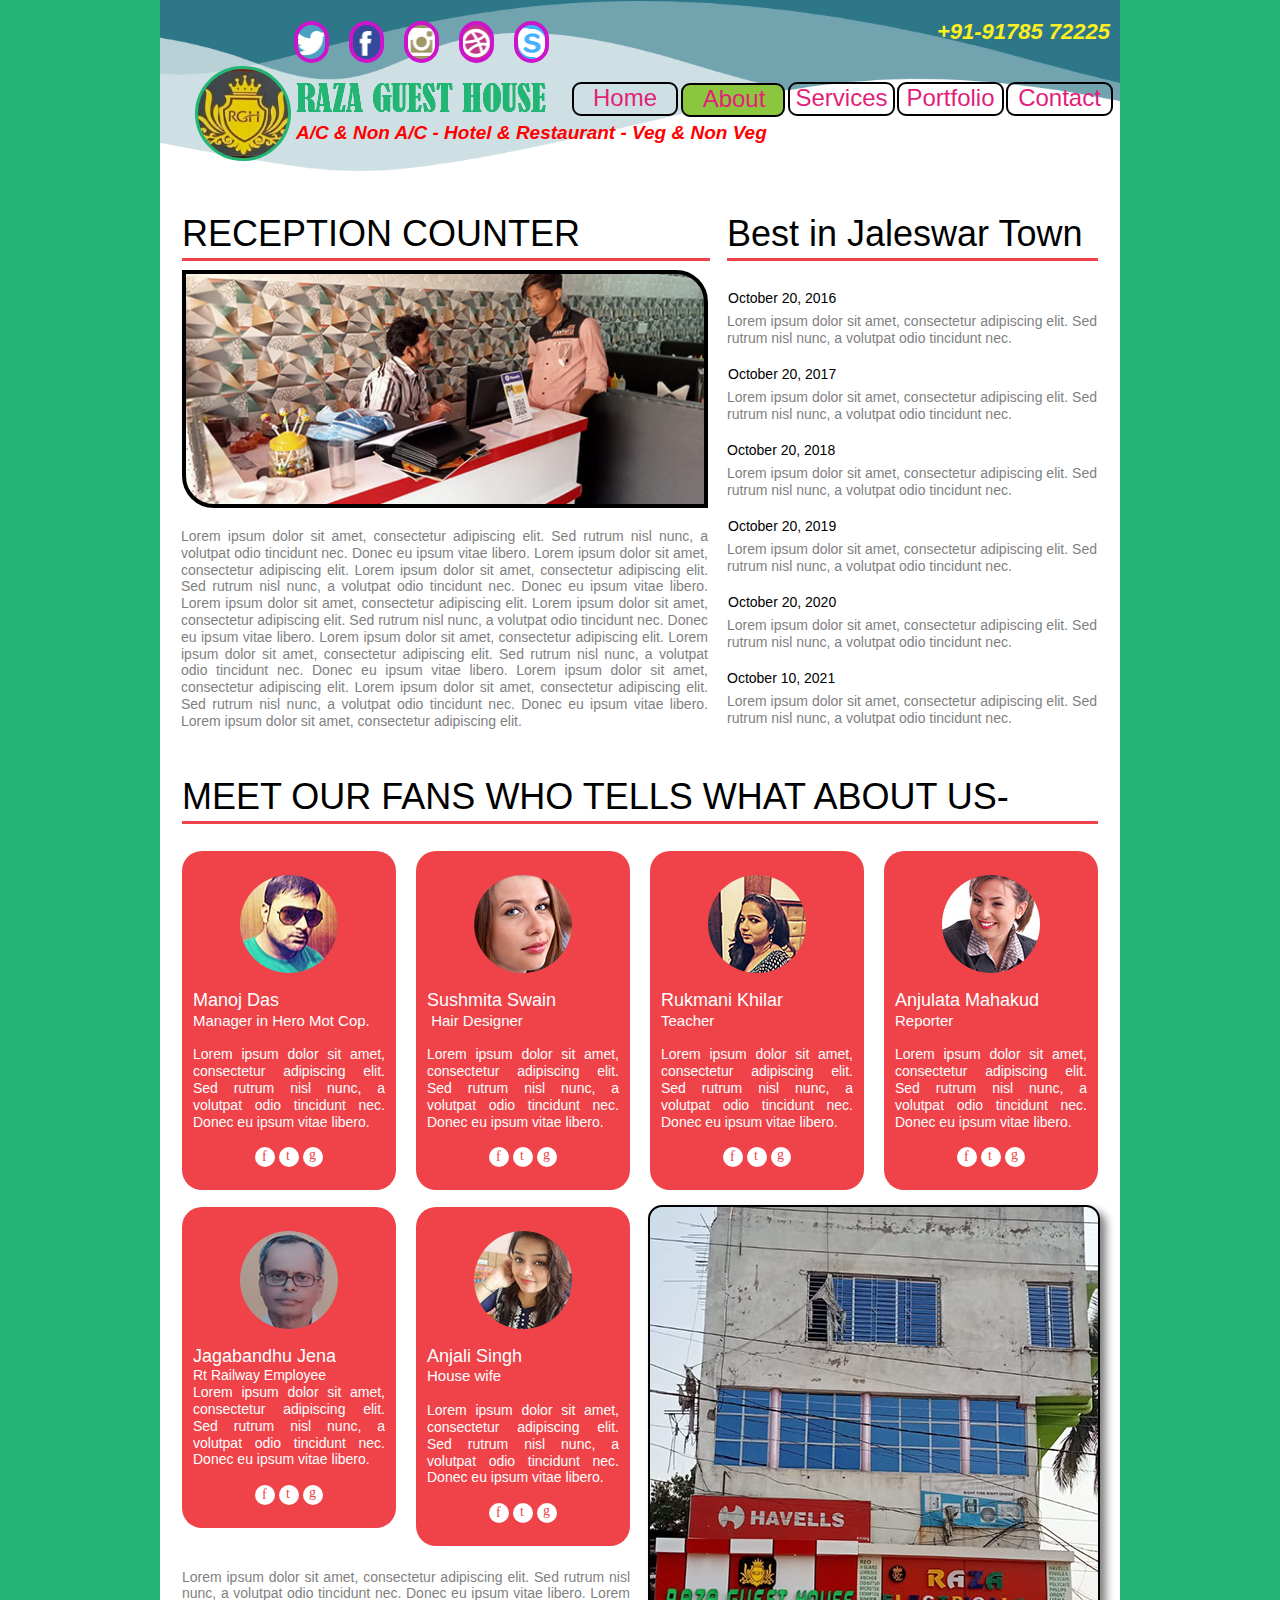
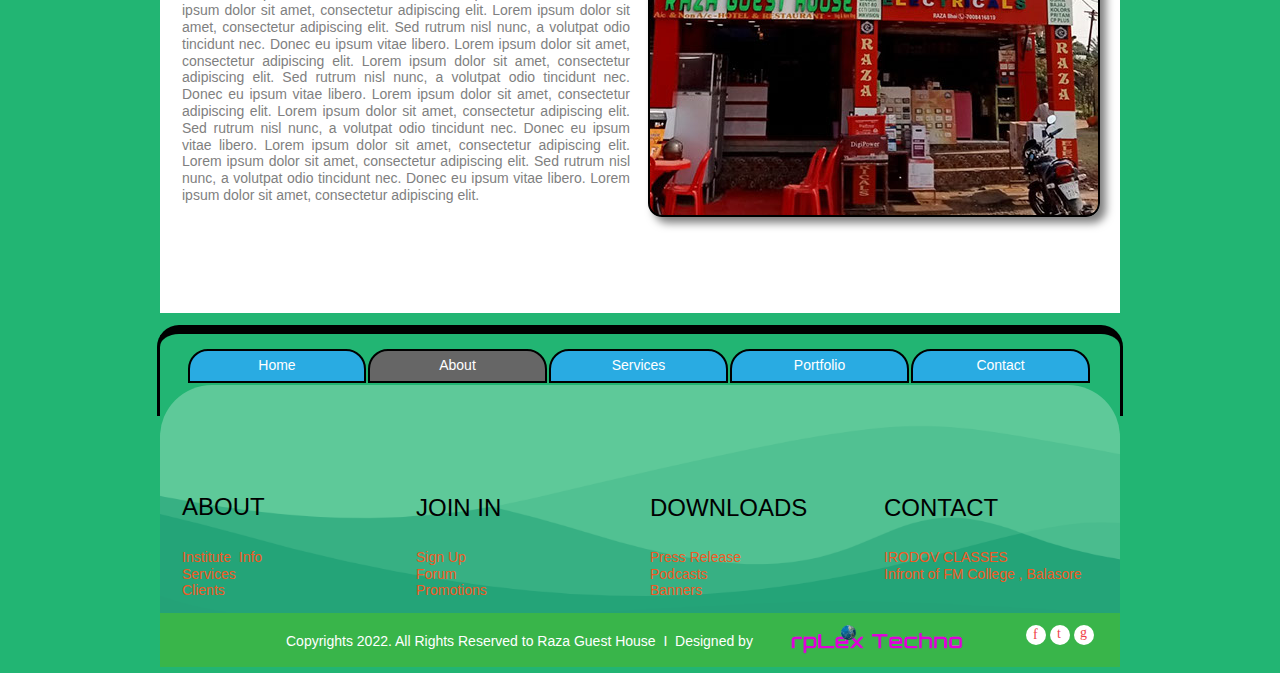
<file: about.html>
<!DOCTYPE html>
<html class="nojs html css_verticalspacer" lang="en-US">
 <head>

  <meta http-equiv="Content-type" content="text/html;charset=UTF-8"/>
  <meta name="generator" content="2018.1.1.386"/>
  
  <script type="text/javascript">
   // Update the 'nojs'/'js' class on the html node
document.documentElement.className = document.documentElement.className.replace(/\bnojs\b/g, 'js');

// Check that all required assets are uploaded and up-to-date
if(typeof Muse == "undefined") window.Muse = {}; window.Muse.assets = {"required":["museutils.js", "museconfig.js", "jquery.musepolyfill.bgsize.js", "jquery.musemenu.js", "jquery.watch.js", "require.js", "about.css"], "outOfDate":[]};
</script>
  
  <title>About</title>
  <!-- CSS -->
  <link rel="stylesheet" type="text/css" href="css/site_global.css?crc=4207308428"/>
  <link rel="stylesheet" type="text/css" href="css/master_a-master.css?crc=336740126"/>
  <link rel="stylesheet" type="text/css" href="css/about.css?crc=4175338792" id="pagesheet"/>
  <!-- Other scripts -->
  <script type="text/javascript">
   var __adobewebfontsappname__ = "muse";
</script>
  <!-- JS includes -->
  <script src="https://webfonts.creativecloud.com/league-gothic:n4:all.js" type="text/javascript"></script>
  <!--[if lt IE 9]>
  <script src="scripts/html5shiv.js?crc=4241844378" type="text/javascript"></script>
  <![endif]-->
   </head>
 <body>

  <div class="clearfix" id="page"><!-- group -->
   <div class="clearfix grpelem" id="u3055-3"><!-- content -->
    <p>&nbsp;</p>
   </div>
   <div class="clearfix grpelem" id="ppu3214"><!-- column -->
    <div class="clearfix colelem" id="pu3214"><!-- group -->
     <div class="grpelem" id="u3214" data-mu-ie-matrix="progid:DXImageTransform.Microsoft.Matrix(M11=-1,M12=0,M21=0,M22=-1,SizingMethod='auto expand')" data-mu-ie-matrix-dx="0" data-mu-ie-matrix-dy="0"><!-- simple frame --></div>
     <nav class="MenuBar clearfix grpelem" id="menuu69"><!-- horizontal box -->
      <div class="MenuItemContainer clearfix grpelem" id="u101"><!-- vertical box -->
       <a class="nonblock nontext MenuItem MenuItemWithSubMenu clearfix colelem" id="u102" href="index.html"><!-- horizontal box --><div class="MenuItemLabel NoWrap clearfix grpelem" id="u105-4"><!-- content --><p>Home</p></div></a>
      </div>
      <div class="MenuItemContainer clearfix grpelem" id="u241"><!-- vertical box -->
       <a class="nonblock nontext MenuItem MenuItemWithSubMenu MuseMenuActive clearfix colelem" id="u242" href="about.html"><!-- horizontal box --><div class="MenuItemLabel NoWrap clearfix grpelem" id="u244-4"><!-- content --><p>About</p></div></a>
      </div>
      <div class="MenuItemContainer clearfix grpelem" id="u386"><!-- vertical box -->
       <a class="nonblock nontext MenuItem MenuItemWithSubMenu clearfix colelem" id="u387" href="services.html"><!-- horizontal box --><div class="MenuItemLabel NoWrap clearfix grpelem" id="u389-4"><!-- content --><p>Services</p></div></a>
      </div>
      <div class="MenuItemContainer clearfix grpelem" id="u422"><!-- vertical box -->
       <a class="nonblock nontext MenuItem MenuItemWithSubMenu clearfix colelem" id="u425" href="portfolio.html"><!-- horizontal box --><div class="MenuItemLabel NoWrap clearfix grpelem" id="u426-4"><!-- content --><p>Portfolio</p></div></a>
      </div>
      <div class="MenuItemContainer clearfix grpelem" id="u572"><!-- vertical box -->
       <a class="nonblock nontext MenuItem MenuItemWithSubMenu clearfix colelem" id="u573" href="contact.html"><!-- horizontal box --><div class="MenuItemLabel NoWrap clearfix grpelem" id="u576-4"><!-- content --><p>Contact</p></div></a>
      </div>
     </nav>
     <a class="nonblock nontext grpelem" id="u139-4" href="index.html"><!-- rasterized frame --><img id="u139-4_img" alt="RAZA GUEST HOUSE" width="270" height="50" src="images/u139-4.png?crc=4048792021"/></a>
     <a class="nonblock nontext clearfix grpelem" id="u617-3" href="index.html"><!-- content --><p id="u617">&nbsp;</p></a>
     <div class="clearfix grpelem" id="u1272"><!-- group -->
      <div class="grpelem" id="u1276"><!-- simple frame --></div>
      <div class="grpelem" id="u1277"><!-- simple frame --></div>
      <div class="grpelem" id="u1274"><!-- simple frame --></div>
      <div class="grpelem" id="u1273"><!-- simple frame --></div>
      <div class="grpelem" id="u1275"><!-- simple frame --></div>
     </div>
     <div class="clearfix grpelem" id="u1278-4"><!-- content -->
      <p>A/C &amp; Non A/C - Hotel &amp; Restaurant - Veg &amp; Non Veg</p>
     </div>
     <div class="clearfix grpelem" id="u1476-4"><!-- content -->
      <p>+91-91785 72225</p>
     </div>
    </div>
    <div class="clearfix colelem" id="pu248-4"><!-- group -->
     <div class="clearfix grpelem" id="u248-4"><!-- content -->
      <p>RECEPTION COUNTER</p>
     </div>
     <div class="clearfix grpelem" id="u265-4"><!-- content -->
      <p>Best in Jaleswar Town</p>
     </div>
    </div>
    <div class="colelem" id="u250"><!-- simple frame --></div>
    <div class="colelem" id="u266"><!-- simple frame --></div>
    <div class="clearfix colelem" id="pu279"><!-- group -->
     <div class="museBGSize rounded-corners grpelem" id="u279"><!-- simple frame --></div>
     <div class="clearfix grpelem" id="pu268-4"><!-- column -->
      <div class="clearfix colelem" id="u268-4"><!-- content -->
       <p>October 20, 2016</p>
      </div>
      <div class="clearfix colelem" id="u267-4"><!-- content -->
       <p>Lorem ipsum dolor sit amet, consectetur adipiscing elit. Sed rutrum nisl nunc, a volutpat odio tincidunt nec.</p>
      </div>
      <div class="clearfix colelem" id="u270-4"><!-- content -->
       <p>October 20, 2017</p>
      </div>
      <div class="clearfix colelem" id="u269-4"><!-- content -->
       <p>Lorem ipsum dolor sit amet, consectetur adipiscing elit. Sed rutrum nisl nunc, a volutpat odio tincidunt nec.</p>
      </div>
      <div class="clearfix colelem" id="u272-4"><!-- content -->
       <p>October 20, 2018</p>
      </div>
      <div class="clearfix colelem" id="u271-4"><!-- content -->
       <p>Lorem ipsum dolor sit amet, consectetur adipiscing elit. Sed rutrum nisl nunc, a volutpat odio tincidunt nec.</p>
      </div>
     </div>
    </div>
    <div class="clearfix colelem" id="pu249-4"><!-- group -->
     <div class="clearfix grpelem" id="u249-4"><!-- content -->
      <p>Lorem ipsum dolor sit amet, consectetur adipiscing elit. Sed rutrum nisl nunc, a volutpat odio tincidunt nec. Donec eu ipsum vitae libero. Lorem ipsum dolor sit amet, consectetur adipiscing elit. Lorem ipsum dolor sit amet, consectetur adipiscing elit. Sed rutrum nisl nunc, a volutpat odio tincidunt nec. Donec eu ipsum vitae libero. Lorem ipsum dolor sit amet, consectetur adipiscing elit. Lorem ipsum dolor sit amet, consectetur adipiscing elit. Sed rutrum nisl nunc, a volutpat odio tincidunt nec. Donec eu ipsum vitae libero. Lorem ipsum dolor sit amet, consectetur adipiscing elit. Lorem ipsum dolor sit amet, consectetur adipiscing elit. Sed rutrum nisl nunc, a volutpat odio tincidunt nec. Donec eu ipsum vitae libero. Lorem ipsum dolor sit amet, consectetur adipiscing elit. Lorem ipsum dolor sit amet, consectetur adipiscing elit. Sed rutrum nisl nunc, a volutpat odio tincidunt nec. Donec eu ipsum vitae libero. Lorem ipsum dolor sit amet, consectetur adipiscing elit.</p>
     </div>
     <div class="clearfix grpelem" id="pu274-4"><!-- column -->
      <div class="clearfix colelem" id="u274-4"><!-- content -->
       <p>October 20, 2019</p>
      </div>
      <div class="clearfix colelem" id="u273-4"><!-- content -->
       <p>Lorem ipsum dolor sit amet, consectetur adipiscing elit. Sed rutrum nisl nunc, a volutpat odio tincidunt nec.</p>
      </div>
      <div class="clearfix colelem" id="u276-4"><!-- content -->
       <p>October 20, 2020</p>
      </div>
      <div class="clearfix colelem" id="u275-4"><!-- content -->
       <p>Lorem ipsum dolor sit amet, consectetur adipiscing elit. Sed rutrum nisl nunc, a volutpat odio tincidunt nec.</p>
      </div>
      <div class="clearfix colelem" id="u278-4"><!-- content -->
       <p>October 10, 2021</p>
      </div>
      <div class="clearfix colelem" id="u277-4"><!-- content -->
       <p>Lorem ipsum dolor sit amet, consectetur adipiscing elit. Sed rutrum nisl nunc, a volutpat odio tincidunt nec.</p>
      </div>
     </div>
    </div>
    <div class="clearfix colelem" id="u286-4"><!-- content -->
     <p>MEET OUR FANS WHO TELLS WHAT ABOUT US-</p>
    </div>
    <div class="colelem" id="u287"><!-- simple frame --></div>
    <div class="clearfix colelem" id="pu288"><!-- group -->
     <div class="rounded-corners clearfix grpelem" id="u288"><!-- column -->
      <div class="museBGSize rounded-corners colelem" id="u296"><!-- simple frame --></div>
      <div class="clearfix colelem" id="u289-9"><!-- content -->
       <p id="u289-2">Manoj Das</p>
       <p id="u289-4">Manager in Hero Mot Cop.</p>
       <p id="u289-5">&nbsp;</p>
       <p id="u289-7">Lorem ipsum dolor sit amet, consectetur adipiscing elit. Sed rutrum nisl nunc, a volutpat odio tincidunt nec. Donec eu ipsum vitae libero.</p>
      </div>
      <div class="clearfix colelem" id="pu309-4"><!-- group -->
       <div class="rounded-corners clearfix grpelem" id="u309-4"><!-- content -->
        <p id="u309-2">f</p>
       </div>
       <div class="rounded-corners clearfix grpelem" id="u310-4"><!-- content -->
        <p id="u310-2">t</p>
       </div>
       <div class="rounded-corners clearfix grpelem" id="u311-4"><!-- content -->
        <p id="u311-2">g</p>
       </div>
      </div>
     </div>
     <div class="rounded-corners clearfix grpelem" id="u312"><!-- column -->
      <div class="museBGSize rounded-corners colelem" id="u314"><!-- simple frame --></div>
      <div class="clearfix colelem" id="u313-9"><!-- content -->
       <p id="u313-2">Sushmita Swain</p>
       <p id="u313-4">&nbsp;Hair Designer</p>
       <p id="u313-5">&nbsp;</p>
       <p id="u313-7">Lorem ipsum dolor sit amet, consectetur adipiscing elit. Sed rutrum nisl nunc, a volutpat odio tincidunt nec. Donec eu ipsum vitae libero.</p>
      </div>
      <div class="clearfix colelem" id="pu315-4"><!-- group -->
       <div class="rounded-corners clearfix grpelem" id="u315-4"><!-- content -->
        <p id="u315-2">f</p>
       </div>
       <div class="rounded-corners clearfix grpelem" id="u316-4"><!-- content -->
        <p id="u316-2">t</p>
       </div>
       <div class="rounded-corners clearfix grpelem" id="u317-4"><!-- content -->
        <p id="u317-2">g</p>
       </div>
      </div>
     </div>
     <div class="rounded-corners clearfix grpelem" id="u318"><!-- column -->
      <div class="museBGSize rounded-corners colelem" id="u320"><!-- simple frame --></div>
      <div class="clearfix colelem" id="u319-9"><!-- content -->
       <p id="u319-2">Rukmani Khilar</p>
       <p id="u319-4">Teacher</p>
       <p id="u319-5">&nbsp;</p>
       <p id="u319-7">Lorem ipsum dolor sit amet, consectetur adipiscing elit. Sed rutrum nisl nunc, a volutpat odio tincidunt nec. Donec eu ipsum vitae libero.</p>
      </div>
      <div class="clearfix colelem" id="pu321-4"><!-- group -->
       <div class="rounded-corners clearfix grpelem" id="u321-4"><!-- content -->
        <p id="u321-2">f</p>
       </div>
       <div class="rounded-corners clearfix grpelem" id="u322-4"><!-- content -->
        <p id="u322-2">t</p>
       </div>
       <div class="rounded-corners clearfix grpelem" id="u323-4"><!-- content -->
        <p id="u323-2">g</p>
       </div>
      </div>
     </div>
     <div class="rounded-corners clearfix grpelem" id="u324"><!-- column -->
      <div class="museBGSize rounded-corners colelem" id="u326"><!-- simple frame --></div>
      <div class="clearfix colelem" id="u325-9"><!-- content -->
       <p id="u325-2">Anjulata Mahakud</p>
       <p id="u325-4">Reporter</p>
       <p id="u325-5">&nbsp;</p>
       <p id="u325-7">Lorem ipsum dolor sit amet, consectetur adipiscing elit. Sed rutrum nisl nunc, a volutpat odio tincidunt nec. Donec eu ipsum vitae libero.</p>
      </div>
      <div class="clearfix colelem" id="pu327-4"><!-- group -->
       <div class="rounded-corners clearfix grpelem" id="u327-4"><!-- content -->
        <p id="u327-2">f</p>
       </div>
       <div class="rounded-corners clearfix grpelem" id="u328-4"><!-- content -->
        <p id="u328-2">t</p>
       </div>
       <div class="rounded-corners clearfix grpelem" id="u329-4"><!-- content -->
        <p id="u329-2">g</p>
       </div>
      </div>
     </div>
    </div>
    <div class="clearfix colelem" id="pppu3013"><!-- group -->
     <div class="clearfix grpelem" id="ppu3013"><!-- column -->
      <div class="clearfix colelem" id="pu3013"><!-- group -->
       <div class="rounded-corners clearfix grpelem" id="u3013"><!-- column -->
        <div class="museBGSize rounded-corners colelem" id="u3015"><!-- simple frame --></div>
        <div class="clearfix colelem" id="u3014-8"><!-- content -->
         <p id="u3014-2">Jagabandhu Jena</p>
         <p id="u3014-4">Rt Railway Employee</p>
         <p id="u3014-6">Lorem ipsum dolor sit amet, consectetur adipiscing elit. Sed rutrum nisl nunc, a volutpat odio tincidunt nec. Donec eu ipsum vitae libero.</p>
        </div>
        <div class="clearfix colelem" id="pu3016-4"><!-- group -->
         <div class="rounded-corners clearfix grpelem" id="u3016-4"><!-- content -->
          <p id="u3016-2">f</p>
         </div>
         <div class="rounded-corners clearfix grpelem" id="u3017-4"><!-- content -->
          <p id="u3017-2">t</p>
         </div>
         <div class="rounded-corners clearfix grpelem" id="u3018-4"><!-- content -->
          <p id="u3018-2">g</p>
         </div>
        </div>
       </div>
       <div class="rounded-corners clearfix grpelem" id="u3019"><!-- column -->
        <div class="museBGSize rounded-corners colelem" id="u3021"><!-- simple frame --></div>
        <div class="clearfix colelem" id="u3020-9"><!-- content -->
         <p id="u3020-2">Anjali Singh</p>
         <p id="u3020-4">House wife</p>
         <p id="u3020-5">&nbsp;</p>
         <p id="u3020-7">Lorem ipsum dolor sit amet, consectetur adipiscing elit. Sed rutrum nisl nunc, a volutpat odio tincidunt nec. Donec eu ipsum vitae libero.</p>
        </div>
        <div class="clearfix colelem" id="pu3022-4"><!-- group -->
         <div class="rounded-corners clearfix grpelem" id="u3022-4"><!-- content -->
          <p id="u3022-2">f</p>
         </div>
         <div class="rounded-corners clearfix grpelem" id="u3023-4"><!-- content -->
          <p id="u3023-2">t</p>
         </div>
         <div class="rounded-corners clearfix grpelem" id="u3024-4"><!-- content -->
          <p id="u3024-2">g</p>
         </div>
        </div>
       </div>
      </div>
      <div class="clearfix colelem" id="u3010-4"><!-- content -->
       <p>Lorem ipsum dolor sit amet, consectetur adipiscing elit. Sed rutrum nisl nunc, a volutpat odio tincidunt nec. Donec eu ipsum vitae libero. Lorem ipsum dolor sit amet, consectetur adipiscing elit. Lorem ipsum dolor sit amet, consectetur adipiscing elit. Sed rutrum nisl nunc, a volutpat odio tincidunt nec. Donec eu ipsum vitae libero. Lorem ipsum dolor sit amet, consectetur adipiscing elit. Lorem ipsum dolor sit amet, consectetur adipiscing elit. Sed rutrum nisl nunc, a volutpat odio tincidunt nec. Donec eu ipsum vitae libero. Lorem ipsum dolor sit amet, consectetur adipiscing elit. Lorem ipsum dolor sit amet, consectetur adipiscing elit. Sed rutrum nisl nunc, a volutpat odio tincidunt nec. Donec eu ipsum vitae libero. Lorem ipsum dolor sit amet, consectetur adipiscing elit. Lorem ipsum dolor sit amet, consectetur adipiscing elit. Sed rutrum nisl nunc, a volutpat odio tincidunt nec. Donec eu ipsum vitae libero. Lorem ipsum dolor sit amet, consectetur adipiscing elit.</p>
      </div>
     </div>
     <div class="shadow museBGSize rounded-corners grpelem" id="u2999"><!-- simple frame --></div>
    </div>
   </div>
   <div class="verticalspacer" data-offset-top="1666" data-content-above-spacer="1814" data-content-below-spacer="416"></div>
   <div class="clearfix grpelem" id="pu1819"><!-- group -->
    <div class="clearfix grpelem" id="u1819"><!-- column -->
     <div class="clearfix colelem" id="pu357-8"><!-- group -->
      <div class="clearfix grpelem" id="u357-8"><!-- content -->
       <p>Institute&nbsp; Info</p>
       <p>Services</p>
       <p>Clients</p>
      </div>
      <div class="clearfix grpelem" id="u358-8"><!-- content -->
       <p>Sign Up</p>
       <p>Forum</p>
       <p>Promotions</p>
      </div>
      <div class="clearfix grpelem" id="u359-4"><!-- content -->
       <p>ABOUT</p>
      </div>
      <div class="clearfix grpelem" id="u360-4"><!-- content -->
       <p>JOIN IN</p>
      </div>
      <div class="clearfix grpelem" id="u361-8"><!-- content -->
       <p>Press Release</p>
       <p>Podcasts</p>
       <p>Banners</p>
      </div>
      <div class="clearfix grpelem" id="u362-4"><!-- content -->
       <p>DOWNLOADS</p>
      </div>
      <div class="clearfix grpelem" id="u363-6"><!-- content -->
       <p>IRODOV CLASSES</p>
       <p>Infront of FM College , Balasore</p>
      </div>
      <div class="clearfix grpelem" id="u364-4"><!-- content -->
       <p>CONTACT</p>
      </div>
      <div class="grpelem" id="u1336"><!-- simple frame --></div>
     </div>
     <div class="clearfix colelem" id="u1339"><!-- group -->
      <div class="clearfix grpelem" id="pu365-4"><!-- group -->
       <div class="clearfix grpelem" id="u365-4"><!-- content -->
        <p>Copyrights 2022. All Rights Reserved to Raza Guest House&nbsp; I&nbsp; Designed by</p>
       </div>
       <a class="nonblock nontext grpelem" id="u1168" href="http://www.rplextechno.com/"><!-- simple frame --></a>
      </div>
      <div class="clearfix grpelem" id="u366-4"><!-- content -->
       <p id="u366-2">f</p>
      </div>
      <div class="clearfix grpelem" id="u367-4"><!-- content -->
       <p id="u367-2">t</p>
      </div>
      <div class="clearfix grpelem" id="u368-4"><!-- content -->
       <p id="u368-2">g</p>
      </div>
     </div>
    </div>
    <div class="clearfix grpelem" id="u1333"><!-- group -->
     <nav class="MenuBar clearfix grpelem" id="menuu1342"><!-- horizontal box -->
      <div class="MenuItemContainer clearfix grpelem" id="u1350"><!-- vertical box -->
       <a class="nonblock nontext MenuItem MenuItemWithSubMenu clearfix colelem" id="u1353" href="index.html"><!-- horizontal box --><div class="MenuItemLabel NoWrap clearfix grpelem" id="u1354-4"><!-- content --><p>Home</p></div></a>
      </div>
      <div class="MenuItemContainer clearfix grpelem" id="u1343"><!-- vertical box -->
       <a class="nonblock nontext MenuItem MenuItemWithSubMenu MuseMenuActive clearfix colelem" id="u1346" href="about.html"><!-- horizontal box --><div class="MenuItemLabel NoWrap clearfix grpelem" id="u1348-4"><!-- content --><p>About</p></div></a>
      </div>
      <div class="MenuItemContainer clearfix grpelem" id="u1387"><!-- vertical box -->
       <a class="nonblock nontext MenuItem MenuItemWithSubMenu clearfix colelem" id="u1388" href="services.html"><!-- horizontal box --><div class="MenuItemLabel NoWrap clearfix grpelem" id="u1391-4"><!-- content --><p>Services</p></div></a>
      </div>
      <div class="MenuItemContainer clearfix grpelem" id="u1408"><!-- vertical box -->
       <a class="nonblock nontext MenuItem MenuItemWithSubMenu clearfix colelem" id="u1411" href="portfolio.html"><!-- horizontal box --><div class="MenuItemLabel NoWrap clearfix grpelem" id="u1412-4"><!-- content --><p>Portfolio</p></div></a>
      </div>
      <div class="MenuItemContainer clearfix grpelem" id="u1429"><!-- vertical box -->
       <a class="nonblock nontext MenuItem MenuItemWithSubMenu clearfix colelem" id="u1430" href="contact.html"><!-- horizontal box --><div class="MenuItemLabel NoWrap clearfix grpelem" id="u1432-4"><!-- content --><p>Contact</p></div></a>
      </div>
     </nav>
    </div>
   </div>
  </div>
  <!-- Other scripts -->
  <script type="text/javascript">
   // Decide whether to suppress missing file error or not based on preference setting
var suppressMissingFileError = false
</script>
  <script type="text/javascript">
   window.Muse.assets.check=function(c){if(!window.Muse.assets.checked){window.Muse.assets.checked=!0;var b={},d=function(a,b){if(window.getComputedStyle){var c=window.getComputedStyle(a,null);return c&&c.getPropertyValue(b)||c&&c[b]||""}if(document.documentElement.currentStyle)return(c=a.currentStyle)&&c[b]||a.style&&a.style[b]||"";return""},a=function(a){if(a.match(/^rgb/))return a=a.replace(/\s+/g,"").match(/([\d\,]+)/gi)[0].split(","),(parseInt(a[0])<<16)+(parseInt(a[1])<<8)+parseInt(a[2]);if(a.match(/^\#/))return parseInt(a.substr(1),
16);return 0},f=function(f){for(var g=document.getElementsByTagName("link"),j=0;j<g.length;j++)if("text/css"==g[j].type){var l=(g[j].href||"").match(/\/?css\/([\w\-]+\.css)\?crc=(\d+)/);if(!l||!l[1]||!l[2])break;b[l[1]]=l[2]}g=document.createElement("div");g.className="version";g.style.cssText="display:none; width:1px; height:1px;";document.getElementsByTagName("body")[0].appendChild(g);for(j=0;j<Muse.assets.required.length;){var l=Muse.assets.required[j],k=l.match(/([\w\-\.]+)\.(\w+)$/),i=k&&k[1]?
k[1]:null,k=k&&k[2]?k[2]:null;switch(k.toLowerCase()){case "css":i=i.replace(/\W/gi,"_").replace(/^([^a-z])/gi,"_$1");g.className+=" "+i;i=a(d(g,"color"));k=a(d(g,"backgroundColor"));i!=0||k!=0?(Muse.assets.required.splice(j,1),"undefined"!=typeof b[l]&&(i!=b[l]>>>24||k!=(b[l]&16777215))&&Muse.assets.outOfDate.push(l)):j++;g.className="version";break;case "js":j++;break;default:throw Error("Unsupported file type: "+k);}}c?c().jquery!="1.8.3"&&Muse.assets.outOfDate.push("jquery-1.8.3.min.js"):Muse.assets.required.push("jquery-1.8.3.min.js");
g.parentNode.removeChild(g);if(Muse.assets.outOfDate.length||Muse.assets.required.length)g="Some files on the server may be missing or incorrect. Clear browser cache and try again. If the problem persists please contact website author.",f&&Muse.assets.outOfDate.length&&(g+="\nOut of date: "+Muse.assets.outOfDate.join(",")),f&&Muse.assets.required.length&&(g+="\nMissing: "+Muse.assets.required.join(",")),suppressMissingFileError?(g+="\nUse SuppressMissingFileError key in AppPrefs.xml to show missing file error pop up.",console.log(g)):alert(g)};location&&location.search&&location.search.match&&location.search.match(/muse_debug/gi)?
setTimeout(function(){f(!0)},5E3):f()}};
var muse_init=function(){require.config({baseUrl:""});require(["jquery","museutils","whatinput","jquery.musemenu","jquery.musepolyfill.bgsize","jquery.watch"],function(c){var $ = c;$(document).ready(function(){try{
window.Muse.assets.check($);/* body */
Muse.Utils.transformMarkupToFixBrowserProblemsPreInit();/* body */
Muse.Utils.prepHyperlinks(false);/* body */
Muse.Utils.makeButtonsVisibleAfterSettingMinWidth();/* body */
Muse.Utils.initWidget('.MenuBar', ['#bp_infinity'], function(elem) { return $(elem).museMenu(); });/* unifiedNavBar */
Muse.Utils.fullPage('#page');/* 100% height page */
Muse.Utils.showWidgetsWhenReady();/* body */
Muse.Utils.transformMarkupToFixBrowserProblems();/* body */
}catch(b){if(b&&"function"==typeof b.notify?b.notify():Muse.Assert.fail("Error calling selector function: "+b),false)throw b;}})})};

</script>
  <!-- RequireJS script -->
  <script src="scripts/require.js?crc=4177726516" type="text/javascript" async data-main="scripts/museconfig.js?crc=3936894949" onload="if (requirejs) requirejs.onError = function(requireType, requireModule) { if (requireType && requireType.toString && requireType.toString().indexOf && 0 <= requireType.toString().indexOf('#scripterror')) window.Muse.assets.check(); }" onerror="window.Muse.assets.check();"></script>
   </body>
</html>
</file>
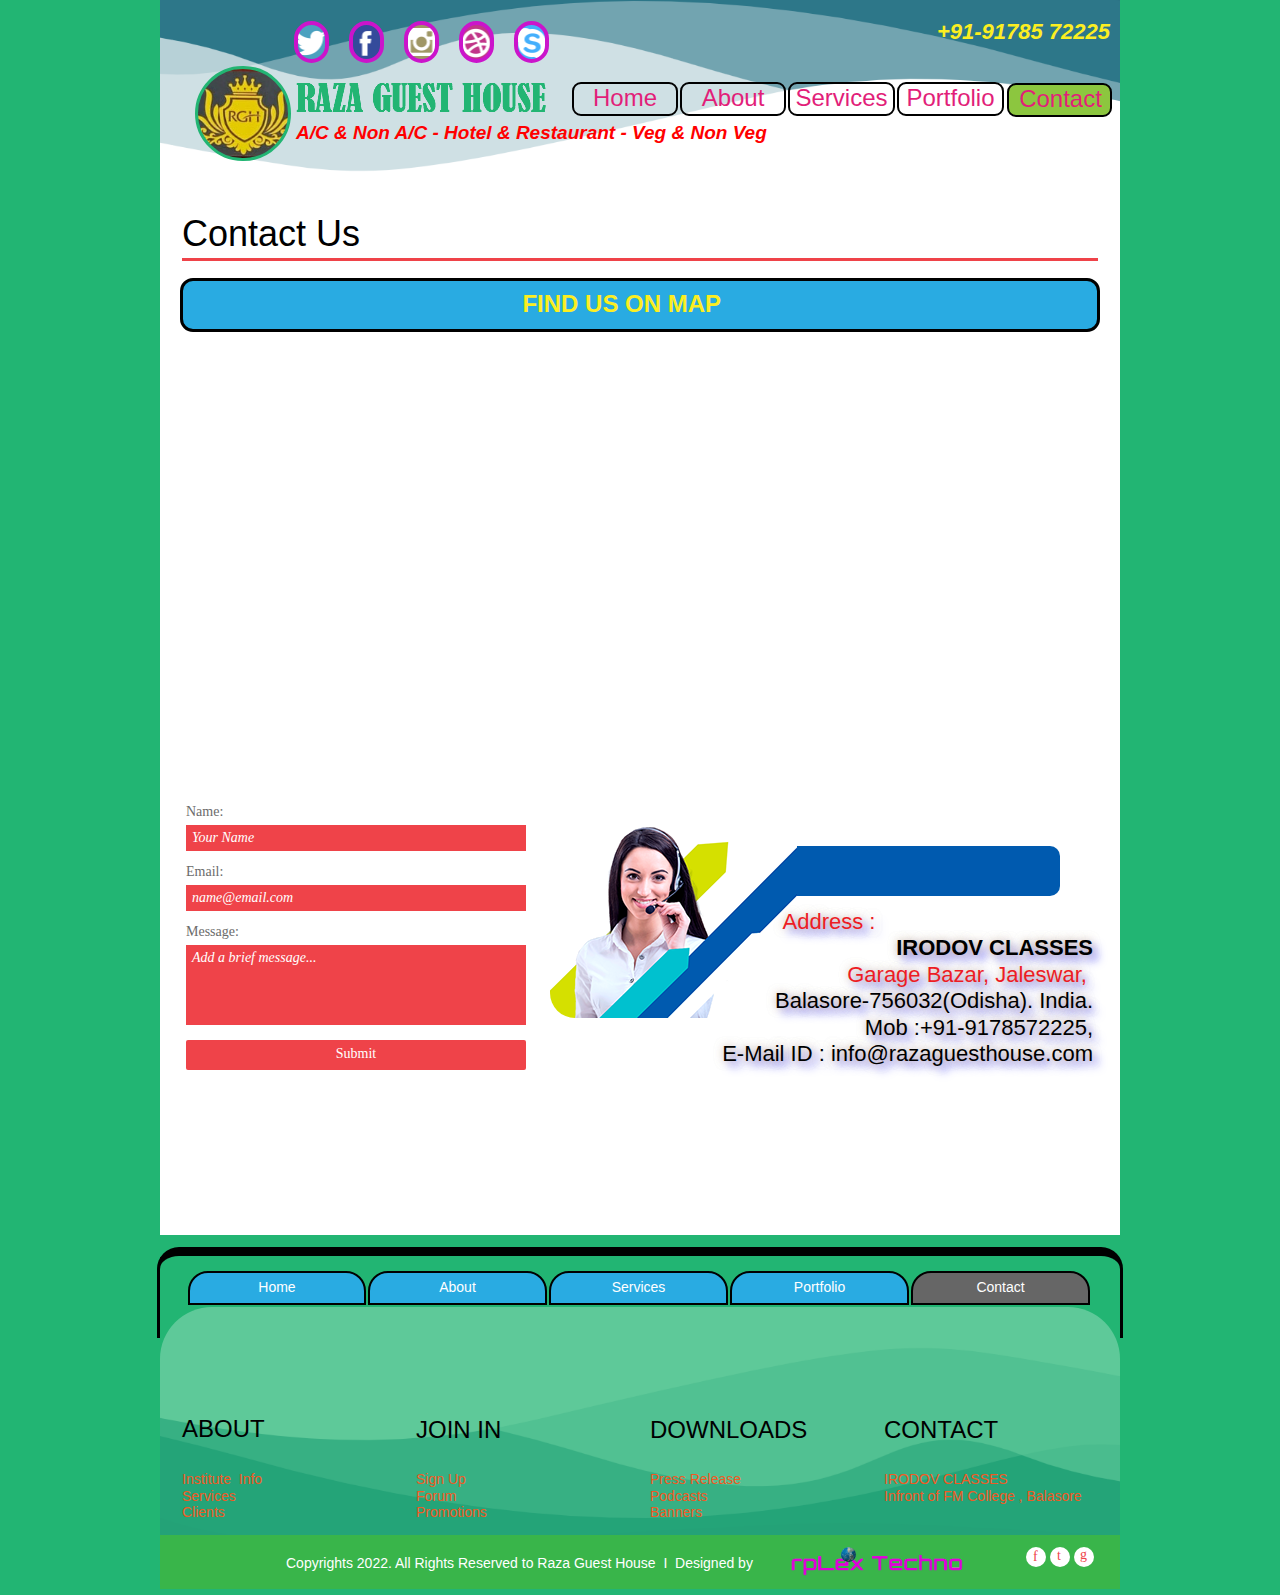
<file: contact.html>
<!DOCTYPE html>
<html class="nojs html css_verticalspacer" lang="en-US">
 <head>

  <meta http-equiv="Content-type" content="text/html;charset=UTF-8"/>
  <meta name="generator" content="2018.1.1.386"/>
  
  <script type="text/javascript">
   // Update the 'nojs'/'js' class on the html node
document.documentElement.className = document.documentElement.className.replace(/\bnojs\b/g, 'js');

// Check that all required assets are uploaded and up-to-date
if(typeof Muse == "undefined") window.Muse = {}; window.Muse.assets = {"required":["museutils.js", "museconfig.js", "jquery.musepolyfill.bgsize.js", "jquery.musemenu.js", "webpro.js", "jquery.watch.js", "require.js", "contact.css"], "outOfDate":[]};
</script>
  
  <title>Contact</title>
  <!-- CSS -->
  <link rel="stylesheet" type="text/css" href="css/site_global.css?crc=4207308428"/>
  <link rel="stylesheet" type="text/css" href="css/master_a-master.css?crc=336740126"/>
  <link rel="stylesheet" type="text/css" href="css/contact.css?crc=446609337" id="pagesheet"/>
  <!-- Other scripts -->
  <script type="text/javascript">
   var __adobewebfontsappname__ = "muse";
</script>
  <!-- JS includes -->
  <script src="https://webfonts.creativecloud.com/league-gothic:n4:all.js" type="text/javascript"></script>
  <!--[if lt IE 9]>
  <script src="scripts/html5shiv.js?crc=4241844378" type="text/javascript"></script>
  <![endif]-->
   </head>
 <body>

  <div class="clearfix" id="page"><!-- group -->
   <div class="clearfix grpelem" id="u3055-3"><!-- content -->
    <p>&nbsp;</p>
   </div>
   <div class="clearfix grpelem" id="ppu3214"><!-- column -->
    <div class="clearfix colelem" id="pu3214"><!-- group -->
     <div class="grpelem" id="u3214" data-mu-ie-matrix="progid:DXImageTransform.Microsoft.Matrix(M11=-1,M12=0,M21=0,M22=-1,SizingMethod='auto expand')" data-mu-ie-matrix-dx="0" data-mu-ie-matrix-dy="0"><!-- simple frame --></div>
     <nav class="MenuBar clearfix grpelem" id="menuu69"><!-- horizontal box -->
      <div class="MenuItemContainer clearfix grpelem" id="u101"><!-- vertical box -->
       <a class="nonblock nontext MenuItem MenuItemWithSubMenu clearfix colelem" id="u102" href="index.html"><!-- horizontal box --><div class="MenuItemLabel NoWrap clearfix grpelem" id="u105-4"><!-- content --><p>Home</p></div></a>
      </div>
      <div class="MenuItemContainer clearfix grpelem" id="u241"><!-- vertical box -->
       <a class="nonblock nontext MenuItem MenuItemWithSubMenu clearfix colelem" id="u242" href="about.html"><!-- horizontal box --><div class="MenuItemLabel NoWrap clearfix grpelem" id="u244-4"><!-- content --><p>About</p></div></a>
      </div>
      <div class="MenuItemContainer clearfix grpelem" id="u386"><!-- vertical box -->
       <a class="nonblock nontext MenuItem MenuItemWithSubMenu clearfix colelem" id="u387" href="services.html"><!-- horizontal box --><div class="MenuItemLabel NoWrap clearfix grpelem" id="u389-4"><!-- content --><p>Services</p></div></a>
      </div>
      <div class="MenuItemContainer clearfix grpelem" id="u422"><!-- vertical box -->
       <a class="nonblock nontext MenuItem MenuItemWithSubMenu clearfix colelem" id="u425" href="portfolio.html"><!-- horizontal box --><div class="MenuItemLabel NoWrap clearfix grpelem" id="u426-4"><!-- content --><p>Portfolio</p></div></a>
      </div>
      <div class="MenuItemContainer clearfix grpelem" id="u572"><!-- vertical box -->
       <a class="nonblock nontext MenuItem MenuItemWithSubMenu MuseMenuActive clearfix colelem" id="u573" href="contact.html"><!-- horizontal box --><div class="MenuItemLabel NoWrap clearfix grpelem" id="u576-4"><!-- content --><p>Contact</p></div></a>
      </div>
     </nav>
     <a class="nonblock nontext grpelem" id="u139-4" href="index.html"><!-- rasterized frame --><img id="u139-4_img" alt="RAZA GUEST HOUSE" width="270" height="50" src="images/u139-4.png?crc=4048792021"/></a>
     <a class="nonblock nontext clearfix grpelem" id="u617-3" href="index.html"><!-- content --><p id="u617">&nbsp;</p></a>
     <div class="clearfix grpelem" id="u1272"><!-- group -->
      <div class="grpelem" id="u1276"><!-- simple frame --></div>
      <div class="grpelem" id="u1277"><!-- simple frame --></div>
      <div class="grpelem" id="u1274"><!-- simple frame --></div>
      <div class="grpelem" id="u1273"><!-- simple frame --></div>
      <div class="grpelem" id="u1275"><!-- simple frame --></div>
     </div>
     <div class="clearfix grpelem" id="u1278-4"><!-- content -->
      <p>A/C &amp; Non A/C - Hotel &amp; Restaurant - Veg &amp; Non Veg</p>
     </div>
     <div class="clearfix grpelem" id="u1476-4"><!-- content -->
      <p>+91-91785 72225</p>
     </div>
    </div>
    <div class="clearfix colelem" id="u579-4"><!-- content -->
     <p>Contact Us</p>
    </div>
    <div class="colelem" id="u580"><!-- simple frame --></div>
    <div class="rounded-corners clearfix colelem" id="u1473-5"><!-- content -->
     <p id="u1473-3">&nbsp;&nbsp;&nbsp;&nbsp;&nbsp;&nbsp;&nbsp;&nbsp;&nbsp;&nbsp;&nbsp;&nbsp;&nbsp;&nbsp;&nbsp;&nbsp;&nbsp;&nbsp;&nbsp;&nbsp;&nbsp;&nbsp;&nbsp;&nbsp;&nbsp;&nbsp;&nbsp;&nbsp;&nbsp;&nbsp;&nbsp;&nbsp;&nbsp;&nbsp;&nbsp;&nbsp;&nbsp;&nbsp;&nbsp; <span id="u1473-2">&nbsp;&nbsp;&nbsp; FIND US ON MAP</span></p>
    </div>
    <div class="colelem" id="u2995"><!-- custom html -->
     <iframe src="https://www.google.com/maps/embed?pb=!1m16!1m12!1m3!1d59277.10984641482!2d87.19726596253923!3d21.787250963035206!2m3!1f0!2f0!3f0!3m2!1i1024!2i768!4f13.1!2m1!1sGaraje%20bazar%20jaleswar!5e0!3m2!1sen!2sin!4v1645890081054!5m2!1sen!2sin" width="914" height="416" style="border:0;" allowfullscreen="" loading="lazy"></iframe>
    </div>
    <div class="clearfix colelem" id="pwidgetu585"><!-- group -->
     <form class="form-grp clearfix grpelem" id="widgetu585" method="post" enctype="multipart/form-data" action="scripts/form-u585.php"><!-- none box -->
      <div class="fld-grp clearfix grpelem" id="widgetu595" data-required="true"><!-- none box -->
       <label class="fld-label actAsDiv clearfix grpelem" id="u597-4" for="widgetu595_input"><!-- content --><span class="actAsPara">Name:</span></label>
       <span class="fld-input NoWrap actAsDiv clearfix grpelem" id="u596-4"><!-- content --><input class="wrapped-input" type="text" spellcheck="false" id="widgetu595_input" name="custom_U595" tabindex="1"/><label class="wrapped-input fld-prompt" id="widgetu595_prompt" for="widgetu595_input"><span class="actAsPara">Your Name</span></label></span>
      </div>
      <div class="fld-grp clearfix grpelem" id="widgetu600" data-required="true" data-type="email"><!-- none box -->
       <label class="fld-label actAsDiv clearfix grpelem" id="u604-4" for="widgetu600_input"><!-- content --><span class="actAsPara">Email:</span></label>
       <span class="fld-input NoWrap actAsDiv clearfix grpelem" id="u602-4"><!-- content --><input class="wrapped-input" type="email" spellcheck="false" id="widgetu600_input" name="Email" tabindex="2"/><label class="wrapped-input fld-prompt" id="widgetu600_prompt" for="widgetu600_input"><span class="actAsPara">name@email.com</span></label></span>
      </div>
      <div class="clearfix grpelem" id="u586-4"><!-- content -->
       <p>Submitting Form...</p>
      </div>
      <div class="clearfix grpelem" id="u594-4"><!-- content -->
       <p>The server encountered an error.</p>
      </div>
      <div class="clearfix grpelem" id="u592-4"><!-- content -->
       <p>Form received.</p>
      </div>
      <button class="submit-btn NoWrap rounded-corners clearfix grpelem" id="u593-4" type="submit" value="Submit" tabindex="4"><!-- content -->
       <div style="margin-top:-12px;height:12px;">
        <p>Submit</p>
       </div>
      </button>
      <div class="fld-grp clearfix grpelem" id="widgetu605" data-required="false"><!-- none box -->
       <label class="fld-label actAsDiv clearfix grpelem" id="u607-4" for="widgetu605_input"><!-- content --><span class="actAsPara">Message:</span></label>
       <span class="fld-textarea actAsDiv clearfix grpelem" id="u608-4"><!-- content --><textarea class="wrapped-input" id="widgetu605_input" name="custom_U605" tabindex="3"></textarea><label class="wrapped-input fld-prompt" id="widgetu605_prompt" for="widgetu605_input"><span class="actAsPara">Add a brief message...</span></label></span>
      </div>
     </form>
     <div class="clearfix grpelem" id="u1467"><!-- group -->
      <div class="museBGSize rounded-corners grpelem" id="u1450"><!-- simple frame --></div>
      <div class="clearfix grpelem" id="u1451-16"><!-- content -->
       <p id="u1451-2">&nbsp;&nbsp;&nbsp;&nbsp;&nbsp;&nbsp;&nbsp;&nbsp;&nbsp;&nbsp;&nbsp;&nbsp;&nbsp;&nbsp;&nbsp;&nbsp;&nbsp;&nbsp;&nbsp;&nbsp;&nbsp;&nbsp;&nbsp;&nbsp;&nbsp;&nbsp;&nbsp;&nbsp;&nbsp;&nbsp;&nbsp;&nbsp; Address :</p>
       <p id="u1451-4">IRODOV CLASSES</p>
       <p id="u1451-7"><span id="u1451-5">Garage Bazar, Jaleswar,&nbsp; </span></p>
       <p id="u1451-9">Balasore-756032(Odisha). India.</p>
       <p id="u1451-11">Mob :+91-9178572225,</p>
       <p id="u1451-14"><span id="u1451-12">E-Mail ID : info@razaguesthouse.com</span></p>
      </div>
      <div class="rounded-corners grpelem" id="u1452"><!-- simple frame --></div>
     </div>
    </div>
   </div>
   <div class="verticalspacer" data-offset-top="920" data-content-above-spacer="1348" data-content-below-spacer="416"></div>
   <div class="clearfix grpelem" id="pu1819"><!-- group -->
    <div class="clearfix grpelem" id="u1819"><!-- column -->
     <div class="clearfix colelem" id="pu357-8"><!-- group -->
      <div class="clearfix grpelem" id="u357-8"><!-- content -->
       <p>Institute&nbsp; Info</p>
       <p>Services</p>
       <p>Clients</p>
      </div>
      <div class="clearfix grpelem" id="u358-8"><!-- content -->
       <p>Sign Up</p>
       <p>Forum</p>
       <p>Promotions</p>
      </div>
      <div class="clearfix grpelem" id="u359-4"><!-- content -->
       <p>ABOUT</p>
      </div>
      <div class="clearfix grpelem" id="u360-4"><!-- content -->
       <p>JOIN IN</p>
      </div>
      <div class="clearfix grpelem" id="u361-8"><!-- content -->
       <p>Press Release</p>
       <p>Podcasts</p>
       <p>Banners</p>
      </div>
      <div class="clearfix grpelem" id="u362-4"><!-- content -->
       <p>DOWNLOADS</p>
      </div>
      <div class="clearfix grpelem" id="u363-6"><!-- content -->
       <p>IRODOV CLASSES</p>
       <p>Infront of FM College , Balasore</p>
      </div>
      <div class="clearfix grpelem" id="u364-4"><!-- content -->
       <p>CONTACT</p>
      </div>
      <div class="grpelem" id="u1336"><!-- simple frame --></div>
     </div>
     <div class="clearfix colelem" id="u1339"><!-- group -->
      <div class="clearfix grpelem" id="pu365-4"><!-- group -->
       <div class="clearfix grpelem" id="u365-4"><!-- content -->
        <p>Copyrights 2022. All Rights Reserved to Raza Guest House&nbsp; I&nbsp; Designed by</p>
       </div>
       <a class="nonblock nontext grpelem" id="u1168" href="http://www.rplextechno.com/"><!-- simple frame --></a>
      </div>
      <div class="clearfix grpelem" id="u366-4"><!-- content -->
       <p id="u366-2">f</p>
      </div>
      <div class="clearfix grpelem" id="u367-4"><!-- content -->
       <p id="u367-2">t</p>
      </div>
      <div class="clearfix grpelem" id="u368-4"><!-- content -->
       <p id="u368-2">g</p>
      </div>
     </div>
    </div>
    <div class="clearfix grpelem" id="u1333"><!-- group -->
     <nav class="MenuBar clearfix grpelem" id="menuu1342"><!-- horizontal box -->
      <div class="MenuItemContainer clearfix grpelem" id="u1350"><!-- vertical box -->
       <a class="nonblock nontext MenuItem MenuItemWithSubMenu clearfix colelem" id="u1353" href="index.html"><!-- horizontal box --><div class="MenuItemLabel NoWrap clearfix grpelem" id="u1354-4"><!-- content --><p>Home</p></div></a>
      </div>
      <div class="MenuItemContainer clearfix grpelem" id="u1343"><!-- vertical box -->
       <a class="nonblock nontext MenuItem MenuItemWithSubMenu clearfix colelem" id="u1346" href="about.html"><!-- horizontal box --><div class="MenuItemLabel NoWrap clearfix grpelem" id="u1348-4"><!-- content --><p>About</p></div></a>
      </div>
      <div class="MenuItemContainer clearfix grpelem" id="u1387"><!-- vertical box -->
       <a class="nonblock nontext MenuItem MenuItemWithSubMenu clearfix colelem" id="u1388" href="services.html"><!-- horizontal box --><div class="MenuItemLabel NoWrap clearfix grpelem" id="u1391-4"><!-- content --><p>Services</p></div></a>
      </div>
      <div class="MenuItemContainer clearfix grpelem" id="u1408"><!-- vertical box -->
       <a class="nonblock nontext MenuItem MenuItemWithSubMenu clearfix colelem" id="u1411" href="portfolio.html"><!-- horizontal box --><div class="MenuItemLabel NoWrap clearfix grpelem" id="u1412-4"><!-- content --><p>Portfolio</p></div></a>
      </div>
      <div class="MenuItemContainer clearfix grpelem" id="u1429"><!-- vertical box -->
       <a class="nonblock nontext MenuItem MenuItemWithSubMenu MuseMenuActive clearfix colelem" id="u1430" href="contact.html"><!-- horizontal box --><div class="MenuItemLabel NoWrap clearfix grpelem" id="u1432-4"><!-- content --><p>Contact</p></div></a>
      </div>
     </nav>
    </div>
   </div>
  </div>
  <!-- Other scripts -->
  <script type="text/javascript">
   // Decide whether to suppress missing file error or not based on preference setting
var suppressMissingFileError = false
</script>
  <script type="text/javascript">
   window.Muse.assets.check=function(c){if(!window.Muse.assets.checked){window.Muse.assets.checked=!0;var b={},d=function(a,b){if(window.getComputedStyle){var c=window.getComputedStyle(a,null);return c&&c.getPropertyValue(b)||c&&c[b]||""}if(document.documentElement.currentStyle)return(c=a.currentStyle)&&c[b]||a.style&&a.style[b]||"";return""},a=function(a){if(a.match(/^rgb/))return a=a.replace(/\s+/g,"").match(/([\d\,]+)/gi)[0].split(","),(parseInt(a[0])<<16)+(parseInt(a[1])<<8)+parseInt(a[2]);if(a.match(/^\#/))return parseInt(a.substr(1),
16);return 0},f=function(f){for(var g=document.getElementsByTagName("link"),j=0;j<g.length;j++)if("text/css"==g[j].type){var l=(g[j].href||"").match(/\/?css\/([\w\-]+\.css)\?crc=(\d+)/);if(!l||!l[1]||!l[2])break;b[l[1]]=l[2]}g=document.createElement("div");g.className="version";g.style.cssText="display:none; width:1px; height:1px;";document.getElementsByTagName("body")[0].appendChild(g);for(j=0;j<Muse.assets.required.length;){var l=Muse.assets.required[j],k=l.match(/([\w\-\.]+)\.(\w+)$/),i=k&&k[1]?
k[1]:null,k=k&&k[2]?k[2]:null;switch(k.toLowerCase()){case "css":i=i.replace(/\W/gi,"_").replace(/^([^a-z])/gi,"_$1");g.className+=" "+i;i=a(d(g,"color"));k=a(d(g,"backgroundColor"));i!=0||k!=0?(Muse.assets.required.splice(j,1),"undefined"!=typeof b[l]&&(i!=b[l]>>>24||k!=(b[l]&16777215))&&Muse.assets.outOfDate.push(l)):j++;g.className="version";break;case "js":j++;break;default:throw Error("Unsupported file type: "+k);}}c?c().jquery!="1.8.3"&&Muse.assets.outOfDate.push("jquery-1.8.3.min.js"):Muse.assets.required.push("jquery-1.8.3.min.js");
g.parentNode.removeChild(g);if(Muse.assets.outOfDate.length||Muse.assets.required.length)g="Some files on the server may be missing or incorrect. Clear browser cache and try again. If the problem persists please contact website author.",f&&Muse.assets.outOfDate.length&&(g+="\nOut of date: "+Muse.assets.outOfDate.join(",")),f&&Muse.assets.required.length&&(g+="\nMissing: "+Muse.assets.required.join(",")),suppressMissingFileError?(g+="\nUse SuppressMissingFileError key in AppPrefs.xml to show missing file error pop up.",console.log(g)):alert(g)};location&&location.search&&location.search.match&&location.search.match(/muse_debug/gi)?
setTimeout(function(){f(!0)},5E3):f()}};
var muse_init=function(){require.config({baseUrl:""});require(["jquery","museutils","whatinput","jquery.musemenu","webpro","jquery.musepolyfill.bgsize","jquery.watch"],function(c){var $ = c;$(document).ready(function(){try{
window.Muse.assets.check($);/* body */
Muse.Utils.transformMarkupToFixBrowserProblemsPreInit();/* body */
Muse.Utils.prepHyperlinks(false);/* body */
Muse.Utils.makeButtonsVisibleAfterSettingMinWidth();/* body */
Muse.Utils.initWidget('.MenuBar', ['#bp_infinity'], function(elem) { return $(elem).museMenu(); });/* unifiedNavBar */
Muse.Utils.initWidget('#widgetu585', ['#bp_infinity'], function(elem) { return new WebPro.Widget.Form(elem, {validationEvent:'submit',errorStateSensitivity:'high',fieldWrapperClass:'fld-grp',formSubmittedClass:'frm-sub-st',formErrorClass:'frm-subm-err-st',formDeliveredClass:'frm-subm-ok-st',notEmptyClass:'non-empty-st',focusClass:'focus-st',invalidClass:'fld-err-st',requiredClass:'fld-err-st',ajaxSubmit:true}); });/* #widgetu585 */
Muse.Utils.fullPage('#page');/* 100% height page */
Muse.Utils.showWidgetsWhenReady();/* body */
Muse.Utils.transformMarkupToFixBrowserProblems();/* body */
}catch(b){if(b&&"function"==typeof b.notify?b.notify():Muse.Assert.fail("Error calling selector function: "+b),false)throw b;}})})};

</script>
  <!-- RequireJS script -->
  <script src="scripts/require.js?crc=4177726516" type="text/javascript" async data-main="scripts/museconfig.js?crc=3936894949" onload="if (requirejs) requirejs.onError = function(requireType, requireModule) { if (requireType && requireType.toString && requireType.toString().indexOf && 0 <= requireType.toString().indexOf('#scripterror')) window.Muse.assets.check(); }" onerror="window.Muse.assets.check();"></script>
   </body>
</html>
</file>
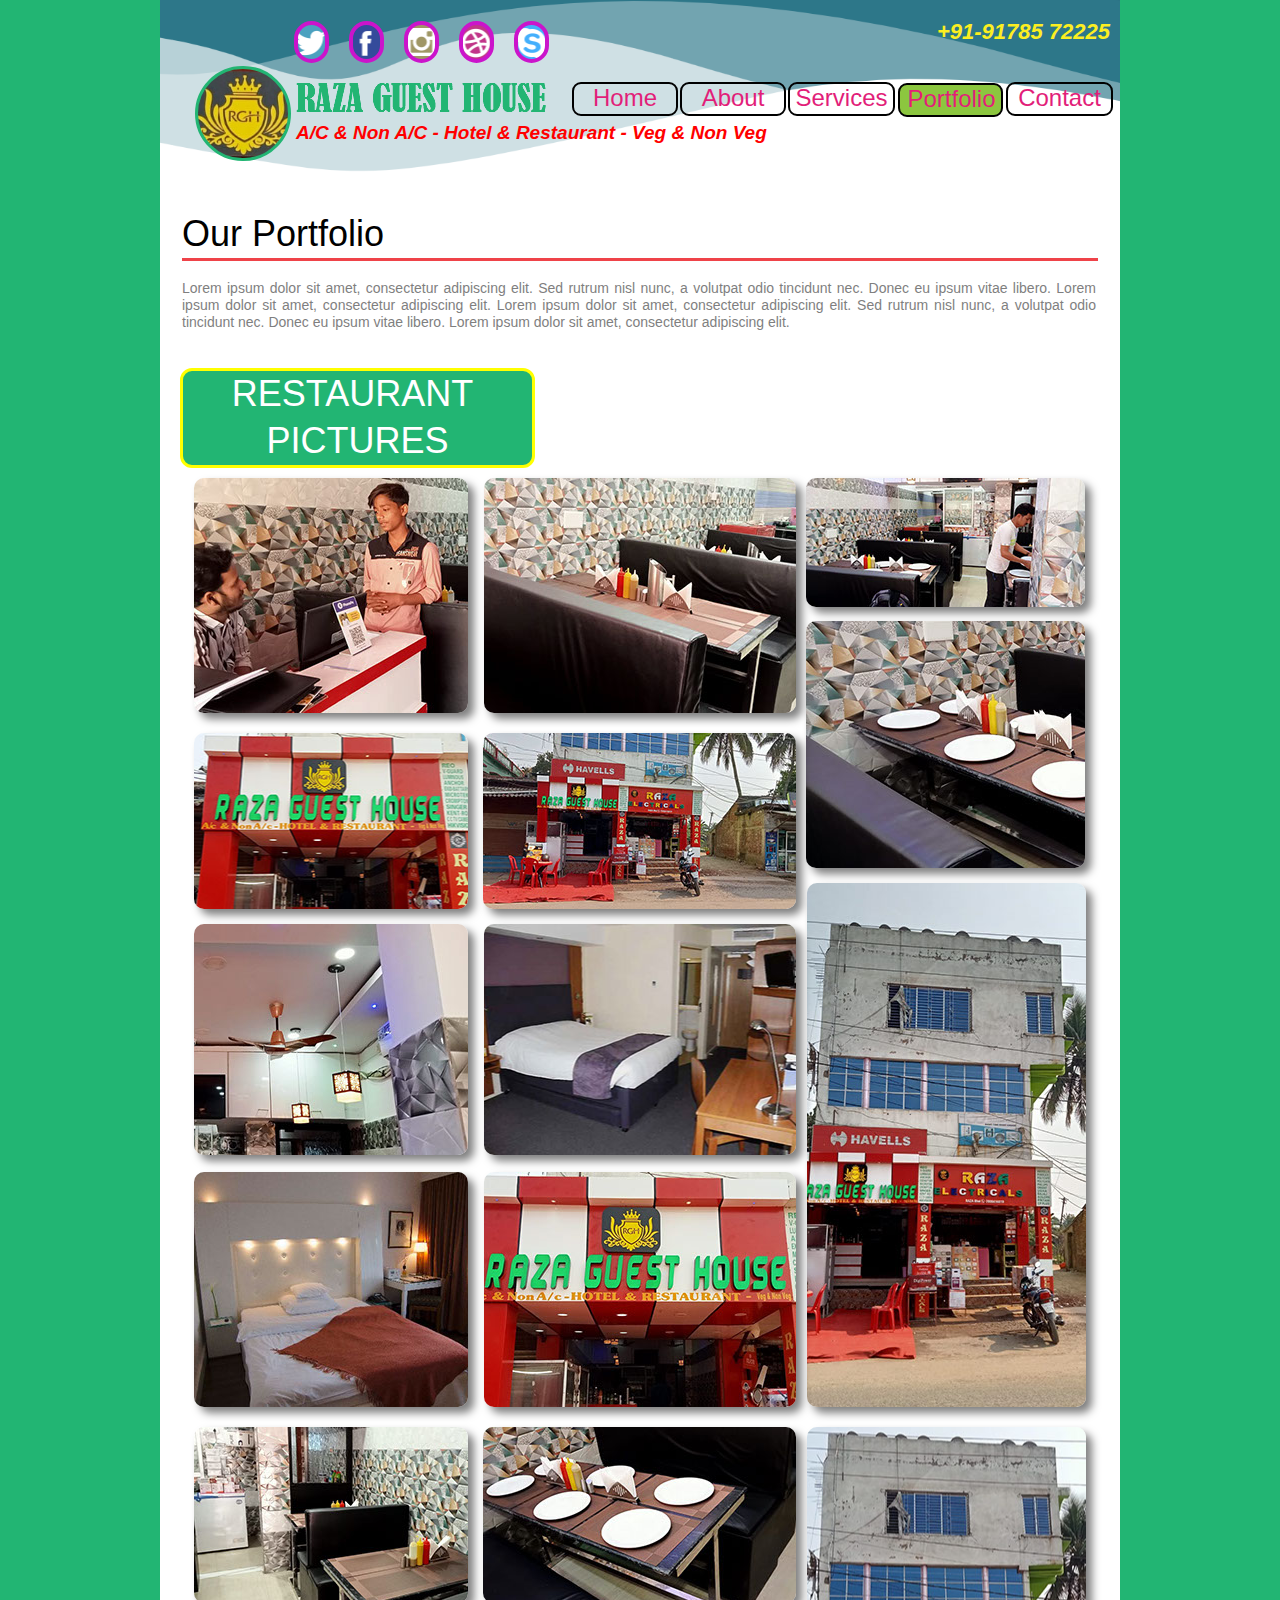
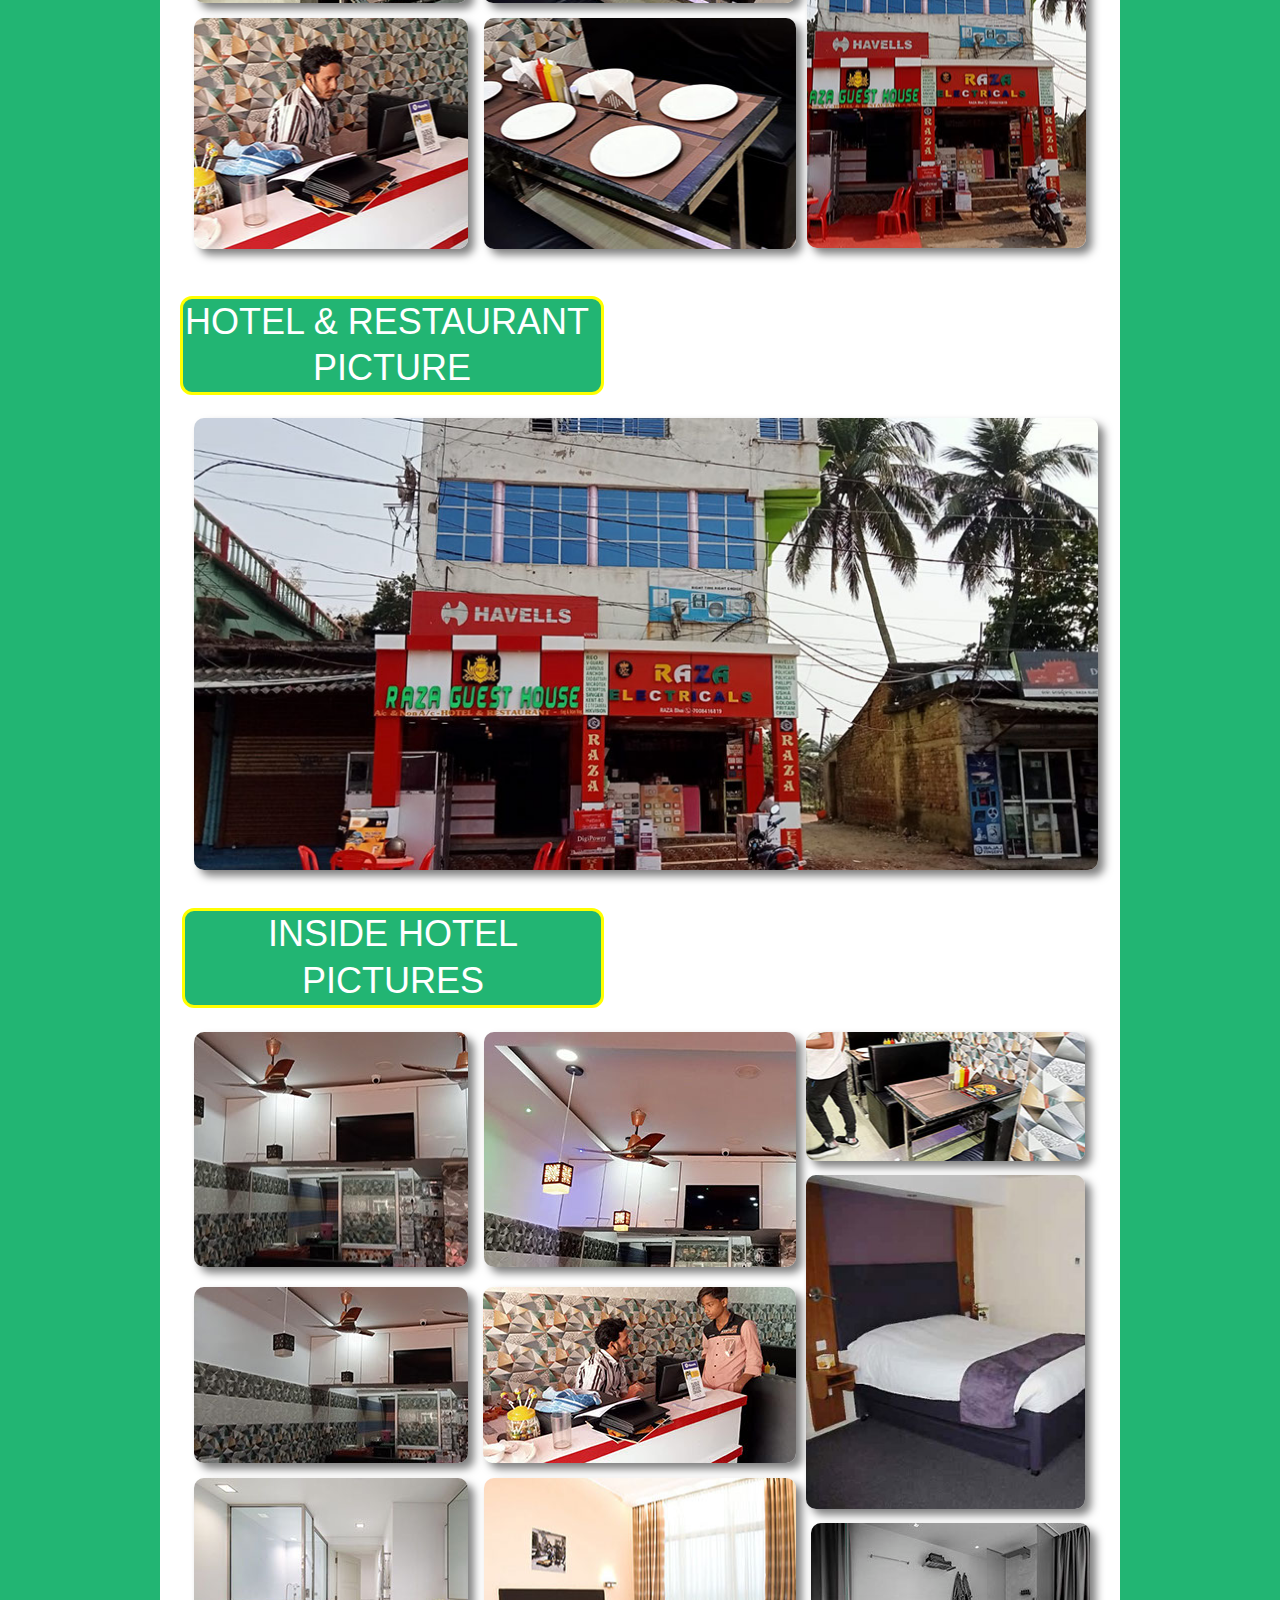
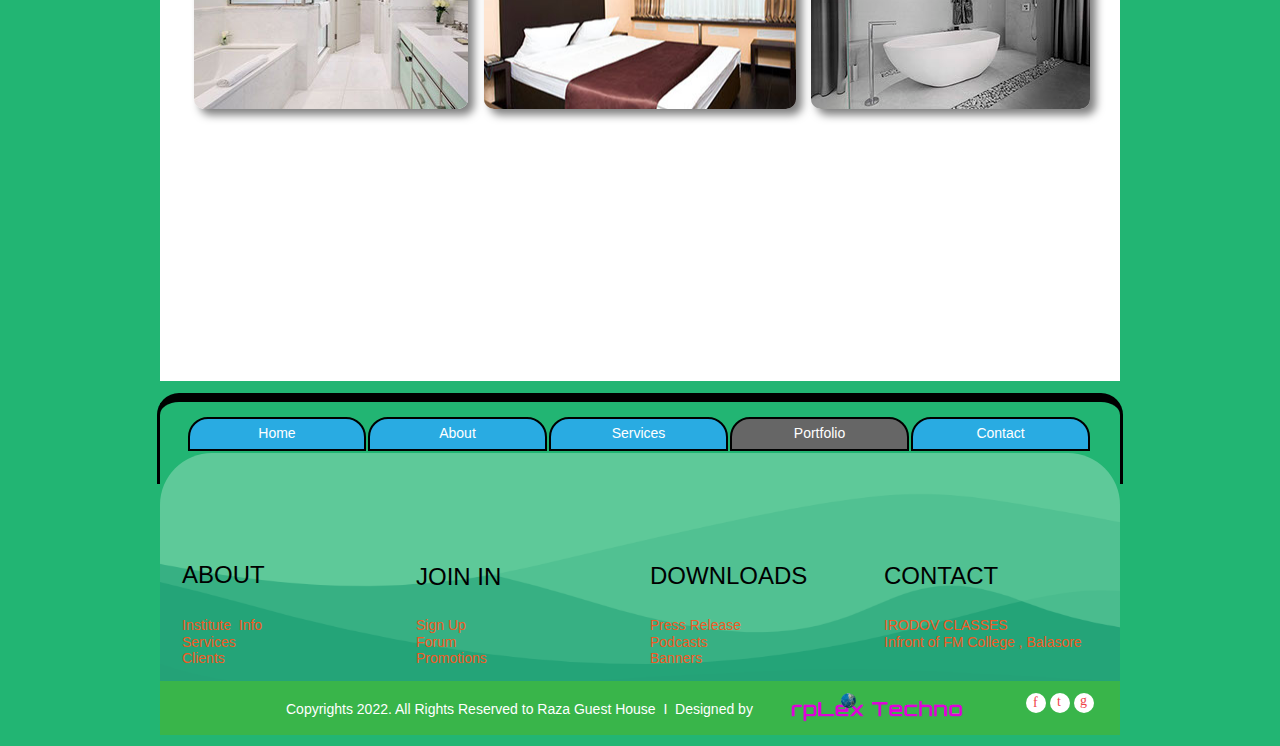
<file: portfolio.html>
<!DOCTYPE html>
<html class="nojs html css_verticalspacer" lang="en-US">
 <head>

  <meta http-equiv="Content-type" content="text/html;charset=UTF-8"/>
  <meta name="generator" content="2018.1.1.386"/>
  
  <script type="text/javascript">
   // Update the 'nojs'/'js' class on the html node
document.documentElement.className = document.documentElement.className.replace(/\bnojs\b/g, 'js');

// Check that all required assets are uploaded and up-to-date
if(typeof Muse == "undefined") window.Muse = {}; window.Muse.assets = {"required":["museutils.js", "museconfig.js", "jquery.musepolyfill.bgsize.js", "jquery.musemenu.js", "jquery.watch.js", "require.js", "portfolio.css"], "outOfDate":[]};
</script>
  
  <title>Portfolio</title>
  <!-- CSS -->
  <link rel="stylesheet" type="text/css" href="css/site_global.css?crc=4207308428"/>
  <link rel="stylesheet" type="text/css" href="css/master_a-master.css?crc=336740126"/>
  <link rel="stylesheet" type="text/css" href="css/portfolio.css?crc=336865017" id="pagesheet"/>
  <!-- Other scripts -->
  <script type="text/javascript">
   var __adobewebfontsappname__ = "muse";
</script>
  <!-- JS includes -->
  <script src="https://webfonts.creativecloud.com/league-gothic:n4:all.js" type="text/javascript"></script>
  <!--[if lt IE 9]>
  <script src="scripts/html5shiv.js?crc=4241844378" type="text/javascript"></script>
  <![endif]-->
   </head>
 <body>

  <div class="clearfix" id="page"><!-- group -->
   <div class="clearfix grpelem" id="u3055-3"><!-- content -->
    <p>&nbsp;</p>
   </div>
   <div class="clearfix grpelem" id="ppu3214"><!-- column -->
    <div class="clearfix colelem" id="pu3214"><!-- group -->
     <div class="grpelem" id="u3214" data-mu-ie-matrix="progid:DXImageTransform.Microsoft.Matrix(M11=-1,M12=0,M21=0,M22=-1,SizingMethod='auto expand')" data-mu-ie-matrix-dx="0" data-mu-ie-matrix-dy="0"><!-- simple frame --></div>
     <nav class="MenuBar clearfix grpelem" id="menuu69"><!-- horizontal box -->
      <div class="MenuItemContainer clearfix grpelem" id="u101"><!-- vertical box -->
       <a class="nonblock nontext MenuItem MenuItemWithSubMenu clearfix colelem" id="u102" href="index.html"><!-- horizontal box --><div class="MenuItemLabel NoWrap clearfix grpelem" id="u105-4"><!-- content --><p>Home</p></div></a>
      </div>
      <div class="MenuItemContainer clearfix grpelem" id="u241"><!-- vertical box -->
       <a class="nonblock nontext MenuItem MenuItemWithSubMenu clearfix colelem" id="u242" href="about.html"><!-- horizontal box --><div class="MenuItemLabel NoWrap clearfix grpelem" id="u244-4"><!-- content --><p>About</p></div></a>
      </div>
      <div class="MenuItemContainer clearfix grpelem" id="u386"><!-- vertical box -->
       <a class="nonblock nontext MenuItem MenuItemWithSubMenu clearfix colelem" id="u387" href="services.html"><!-- horizontal box --><div class="MenuItemLabel NoWrap clearfix grpelem" id="u389-4"><!-- content --><p>Services</p></div></a>
      </div>
      <div class="MenuItemContainer clearfix grpelem" id="u422"><!-- vertical box -->
       <a class="nonblock nontext MenuItem MenuItemWithSubMenu MuseMenuActive clearfix colelem" id="u425" href="portfolio.html"><!-- horizontal box --><div class="MenuItemLabel NoWrap clearfix grpelem" id="u426-4"><!-- content --><p>Portfolio</p></div></a>
      </div>
      <div class="MenuItemContainer clearfix grpelem" id="u572"><!-- vertical box -->
       <a class="nonblock nontext MenuItem MenuItemWithSubMenu clearfix colelem" id="u573" href="contact.html"><!-- horizontal box --><div class="MenuItemLabel NoWrap clearfix grpelem" id="u576-4"><!-- content --><p>Contact</p></div></a>
      </div>
     </nav>
     <a class="nonblock nontext grpelem" id="u139-4" href="index.html"><!-- rasterized frame --><img id="u139-4_img" alt="RAZA GUEST HOUSE" width="270" height="50" src="images/u139-4.png?crc=4048792021"/></a>
     <a class="nonblock nontext clearfix grpelem" id="u617-3" href="index.html"><!-- content --><p id="u617">&nbsp;</p></a>
     <div class="clearfix grpelem" id="u1272"><!-- group -->
      <div class="grpelem" id="u1276"><!-- simple frame --></div>
      <div class="grpelem" id="u1277"><!-- simple frame --></div>
      <div class="grpelem" id="u1274"><!-- simple frame --></div>
      <div class="grpelem" id="u1273"><!-- simple frame --></div>
      <div class="grpelem" id="u1275"><!-- simple frame --></div>
     </div>
     <div class="clearfix grpelem" id="u1278-4"><!-- content -->
      <p>A/C &amp; Non A/C - Hotel &amp; Restaurant - Veg &amp; Non Veg</p>
     </div>
     <div class="clearfix grpelem" id="u1476-4"><!-- content -->
      <p>+91-91785 72225</p>
     </div>
    </div>
    <div class="clearfix colelem" id="u429-4"><!-- content -->
     <p>Our Portfolio</p>
    </div>
    <div class="colelem" id="u430"><!-- simple frame --></div>
    <div class="clearfix colelem" id="u431-4"><!-- content -->
     <p>Lorem ipsum dolor sit amet, consectetur adipiscing elit. Sed rutrum nisl nunc, a volutpat odio tincidunt nec. Donec eu ipsum vitae libero. Lorem ipsum dolor sit amet, consectetur adipiscing elit. Lorem ipsum dolor sit amet, consectetur adipiscing elit. Sed rutrum nisl nunc, a volutpat odio tincidunt nec. Donec eu ipsum vitae libero. Lorem ipsum dolor sit amet, consectetur adipiscing elit.</p>
    </div>
    <div class="rounded-corners clearfix colelem" id="u2057-4"><!-- content -->
     <p>RESTAURANT&nbsp; PICTURES</p>
    </div>
    <div class="clearfix colelem" id="ppu1928"><!-- group -->
     <div class="clearfix grpelem" id="pu1928"><!-- column -->
      <div class="shadow museBGSize rounded-corners colelem" id="u1928"><!-- simple frame --></div>
      <div class="shadow museBGSize rounded-corners colelem" id="u1956"><!-- simple frame --></div>
      <div class="shadow museBGSize rounded-corners colelem" id="u2000"><!-- simple frame --></div>
      <div class="shadow museBGSize rounded-corners colelem" id="u2135"><!-- simple frame --></div>
     </div>
     <div class="clearfix grpelem" id="pu1931"><!-- column -->
      <div class="shadow museBGSize rounded-corners colelem" id="u1931"><!-- simple frame --></div>
      <div class="shadow museBGSize rounded-corners colelem" id="u1959"><!-- simple frame --></div>
      <div class="shadow museBGSize rounded-corners colelem" id="u1981"><!-- simple frame --></div>
      <div class="shadow museBGSize rounded-corners colelem" id="u2136"><!-- simple frame --></div>
     </div>
     <div class="clearfix grpelem" id="pu1934"><!-- column -->
      <div class="shadow museBGSize rounded-corners colelem" id="u1934"><!-- simple frame --></div>
      <div class="shadow museBGSize rounded-corners colelem" id="u1953"><!-- simple frame --></div>
      <div class="shadow museBGSize rounded-corners colelem" id="u1978"><!-- simple frame --></div>
     </div>
    </div>
    <div class="clearfix colelem" id="ppu2139"><!-- group -->
     <div class="clearfix grpelem" id="pu2139"><!-- column -->
      <div class="shadow museBGSize rounded-corners colelem" id="u2139"><!-- simple frame --></div>
      <div class="shadow museBGSize rounded-corners colelem" id="u2143"><!-- simple frame --></div>
     </div>
     <div class="clearfix grpelem" id="pu2140"><!-- column -->
      <div class="shadow museBGSize rounded-corners colelem" id="u2140"><!-- simple frame --></div>
      <div class="shadow museBGSize rounded-corners colelem" id="u2142"><!-- simple frame --></div>
     </div>
     <div class="shadow museBGSize rounded-corners grpelem" id="u2141"><!-- simple frame --></div>
    </div>
    <div class="rounded-corners clearfix colelem" id="u2234-4"><!-- content -->
     <p>HOTEL &amp; RESTAURANT&nbsp; PICTURE</p>
    </div>
    <div class="shadow museBGSize rounded-corners colelem" id="u2237"><!-- simple frame --></div>
    <div class="rounded-corners clearfix colelem" id="u2302-4"><!-- content -->
     <p>INSIDE HOTEL PICTURES</p>
    </div>
    <div class="clearfix colelem" id="ppu2248"><!-- group -->
     <div class="clearfix grpelem" id="pu2248"><!-- column -->
      <div class="shadow museBGSize rounded-corners colelem" id="u2248"><!-- simple frame --></div>
      <div class="shadow museBGSize rounded-corners colelem" id="u2252"><!-- simple frame --></div>
      <div class="shadow museBGSize rounded-corners colelem" id="u2256"><!-- simple frame --></div>
     </div>
     <div class="clearfix grpelem" id="pu2249"><!-- column -->
      <div class="shadow museBGSize rounded-corners colelem" id="u2249"><!-- simple frame --></div>
      <div class="shadow museBGSize rounded-corners colelem" id="u2253"><!-- simple frame --></div>
      <div class="shadow museBGSize rounded-corners colelem" id="u2255"><!-- simple frame --></div>
     </div>
     <div class="clearfix grpelem" id="pu2250"><!-- column -->
      <div class="shadow museBGSize rounded-corners colelem" id="u2250"><!-- simple frame --></div>
      <div class="shadow museBGSize rounded-corners colelem" id="u2251"><!-- simple frame --></div>
      <div class="shadow museBGSize rounded-corners colelem" id="u2254"><!-- simple frame --></div>
     </div>
    </div>
   </div>
   <div class="verticalspacer" data-offset-top="3025" data-content-above-spacer="3174" data-content-below-spacer="421"></div>
   <div class="clearfix grpelem" id="pu1819"><!-- group -->
    <div class="clearfix grpelem" id="u1819"><!-- column -->
     <div class="clearfix colelem" id="pu357-8"><!-- group -->
      <div class="clearfix grpelem" id="u357-8"><!-- content -->
       <p>Institute&nbsp; Info</p>
       <p>Services</p>
       <p>Clients</p>
      </div>
      <div class="clearfix grpelem" id="u358-8"><!-- content -->
       <p>Sign Up</p>
       <p>Forum</p>
       <p>Promotions</p>
      </div>
      <div class="clearfix grpelem" id="u359-4"><!-- content -->
       <p>ABOUT</p>
      </div>
      <div class="clearfix grpelem" id="u360-4"><!-- content -->
       <p>JOIN IN</p>
      </div>
      <div class="clearfix grpelem" id="u361-8"><!-- content -->
       <p>Press Release</p>
       <p>Podcasts</p>
       <p>Banners</p>
      </div>
      <div class="clearfix grpelem" id="u362-4"><!-- content -->
       <p>DOWNLOADS</p>
      </div>
      <div class="clearfix grpelem" id="u363-6"><!-- content -->
       <p>IRODOV CLASSES</p>
       <p>Infront of FM College , Balasore</p>
      </div>
      <div class="clearfix grpelem" id="u364-4"><!-- content -->
       <p>CONTACT</p>
      </div>
      <div class="grpelem" id="u1336"><!-- simple frame --></div>
     </div>
     <div class="clearfix colelem" id="u1339"><!-- group -->
      <div class="clearfix grpelem" id="pu365-4"><!-- group -->
       <div class="clearfix grpelem" id="u365-4"><!-- content -->
        <p>Copyrights 2022. All Rights Reserved to Raza Guest House&nbsp; I&nbsp; Designed by</p>
       </div>
       <a class="nonblock nontext grpelem" id="u1168" href="http://www.rplextechno.com/"><!-- simple frame --></a>
      </div>
      <div class="clearfix grpelem" id="u366-4"><!-- content -->
       <p id="u366-2">f</p>
      </div>
      <div class="clearfix grpelem" id="u367-4"><!-- content -->
       <p id="u367-2">t</p>
      </div>
      <div class="clearfix grpelem" id="u368-4"><!-- content -->
       <p id="u368-2">g</p>
      </div>
     </div>
    </div>
    <div class="clearfix grpelem" id="u1333"><!-- group -->
     <nav class="MenuBar clearfix grpelem" id="menuu1342"><!-- horizontal box -->
      <div class="MenuItemContainer clearfix grpelem" id="u1350"><!-- vertical box -->
       <a class="nonblock nontext MenuItem MenuItemWithSubMenu clearfix colelem" id="u1353" href="index.html"><!-- horizontal box --><div class="MenuItemLabel NoWrap clearfix grpelem" id="u1354-4"><!-- content --><p>Home</p></div></a>
      </div>
      <div class="MenuItemContainer clearfix grpelem" id="u1343"><!-- vertical box -->
       <a class="nonblock nontext MenuItem MenuItemWithSubMenu clearfix colelem" id="u1346" href="about.html"><!-- horizontal box --><div class="MenuItemLabel NoWrap clearfix grpelem" id="u1348-4"><!-- content --><p>About</p></div></a>
      </div>
      <div class="MenuItemContainer clearfix grpelem" id="u1387"><!-- vertical box -->
       <a class="nonblock nontext MenuItem MenuItemWithSubMenu clearfix colelem" id="u1388" href="services.html"><!-- horizontal box --><div class="MenuItemLabel NoWrap clearfix grpelem" id="u1391-4"><!-- content --><p>Services</p></div></a>
      </div>
      <div class="MenuItemContainer clearfix grpelem" id="u1408"><!-- vertical box -->
       <a class="nonblock nontext MenuItem MenuItemWithSubMenu MuseMenuActive clearfix colelem" id="u1411" href="portfolio.html"><!-- horizontal box --><div class="MenuItemLabel NoWrap clearfix grpelem" id="u1412-4"><!-- content --><p>Portfolio</p></div></a>
      </div>
      <div class="MenuItemContainer clearfix grpelem" id="u1429"><!-- vertical box -->
       <a class="nonblock nontext MenuItem MenuItemWithSubMenu clearfix colelem" id="u1430" href="contact.html"><!-- horizontal box --><div class="MenuItemLabel NoWrap clearfix grpelem" id="u1432-4"><!-- content --><p>Contact</p></div></a>
      </div>
     </nav>
    </div>
   </div>
  </div>
  <!-- Other scripts -->
  <script type="text/javascript">
   // Decide whether to suppress missing file error or not based on preference setting
var suppressMissingFileError = false
</script>
  <script type="text/javascript">
   window.Muse.assets.check=function(c){if(!window.Muse.assets.checked){window.Muse.assets.checked=!0;var b={},d=function(a,b){if(window.getComputedStyle){var c=window.getComputedStyle(a,null);return c&&c.getPropertyValue(b)||c&&c[b]||""}if(document.documentElement.currentStyle)return(c=a.currentStyle)&&c[b]||a.style&&a.style[b]||"";return""},a=function(a){if(a.match(/^rgb/))return a=a.replace(/\s+/g,"").match(/([\d\,]+)/gi)[0].split(","),(parseInt(a[0])<<16)+(parseInt(a[1])<<8)+parseInt(a[2]);if(a.match(/^\#/))return parseInt(a.substr(1),
16);return 0},f=function(f){for(var g=document.getElementsByTagName("link"),j=0;j<g.length;j++)if("text/css"==g[j].type){var l=(g[j].href||"").match(/\/?css\/([\w\-]+\.css)\?crc=(\d+)/);if(!l||!l[1]||!l[2])break;b[l[1]]=l[2]}g=document.createElement("div");g.className="version";g.style.cssText="display:none; width:1px; height:1px;";document.getElementsByTagName("body")[0].appendChild(g);for(j=0;j<Muse.assets.required.length;){var l=Muse.assets.required[j],k=l.match(/([\w\-\.]+)\.(\w+)$/),i=k&&k[1]?
k[1]:null,k=k&&k[2]?k[2]:null;switch(k.toLowerCase()){case "css":i=i.replace(/\W/gi,"_").replace(/^([^a-z])/gi,"_$1");g.className+=" "+i;i=a(d(g,"color"));k=a(d(g,"backgroundColor"));i!=0||k!=0?(Muse.assets.required.splice(j,1),"undefined"!=typeof b[l]&&(i!=b[l]>>>24||k!=(b[l]&16777215))&&Muse.assets.outOfDate.push(l)):j++;g.className="version";break;case "js":j++;break;default:throw Error("Unsupported file type: "+k);}}c?c().jquery!="1.8.3"&&Muse.assets.outOfDate.push("jquery-1.8.3.min.js"):Muse.assets.required.push("jquery-1.8.3.min.js");
g.parentNode.removeChild(g);if(Muse.assets.outOfDate.length||Muse.assets.required.length)g="Some files on the server may be missing or incorrect. Clear browser cache and try again. If the problem persists please contact website author.",f&&Muse.assets.outOfDate.length&&(g+="\nOut of date: "+Muse.assets.outOfDate.join(",")),f&&Muse.assets.required.length&&(g+="\nMissing: "+Muse.assets.required.join(",")),suppressMissingFileError?(g+="\nUse SuppressMissingFileError key in AppPrefs.xml to show missing file error pop up.",console.log(g)):alert(g)};location&&location.search&&location.search.match&&location.search.match(/muse_debug/gi)?
setTimeout(function(){f(!0)},5E3):f()}};
var muse_init=function(){require.config({baseUrl:""});require(["jquery","museutils","whatinput","jquery.musemenu","jquery.musepolyfill.bgsize","jquery.watch"],function(c){var $ = c;$(document).ready(function(){try{
window.Muse.assets.check($);/* body */
Muse.Utils.transformMarkupToFixBrowserProblemsPreInit();/* body */
Muse.Utils.prepHyperlinks(false);/* body */
Muse.Utils.makeButtonsVisibleAfterSettingMinWidth();/* body */
Muse.Utils.initWidget('.MenuBar', ['#bp_infinity'], function(elem) { return $(elem).museMenu(); });/* unifiedNavBar */
Muse.Utils.fullPage('#page');/* 100% height page */
Muse.Utils.showWidgetsWhenReady();/* body */
Muse.Utils.transformMarkupToFixBrowserProblems();/* body */
}catch(b){if(b&&"function"==typeof b.notify?b.notify():Muse.Assert.fail("Error calling selector function: "+b),false)throw b;}})})};

</script>
  <!-- RequireJS script -->
  <script src="scripts/require.js?crc=4177726516" type="text/javascript" async data-main="scripts/museconfig.js?crc=3936894949" onload="if (requirejs) requirejs.onError = function(requireType, requireModule) { if (requireType && requireType.toString && requireType.toString().indexOf && 0 <= requireType.toString().indexOf('#scripterror')) window.Muse.assets.check(); }" onerror="window.Muse.assets.check();"></script>
   </body>
</html>
</file>
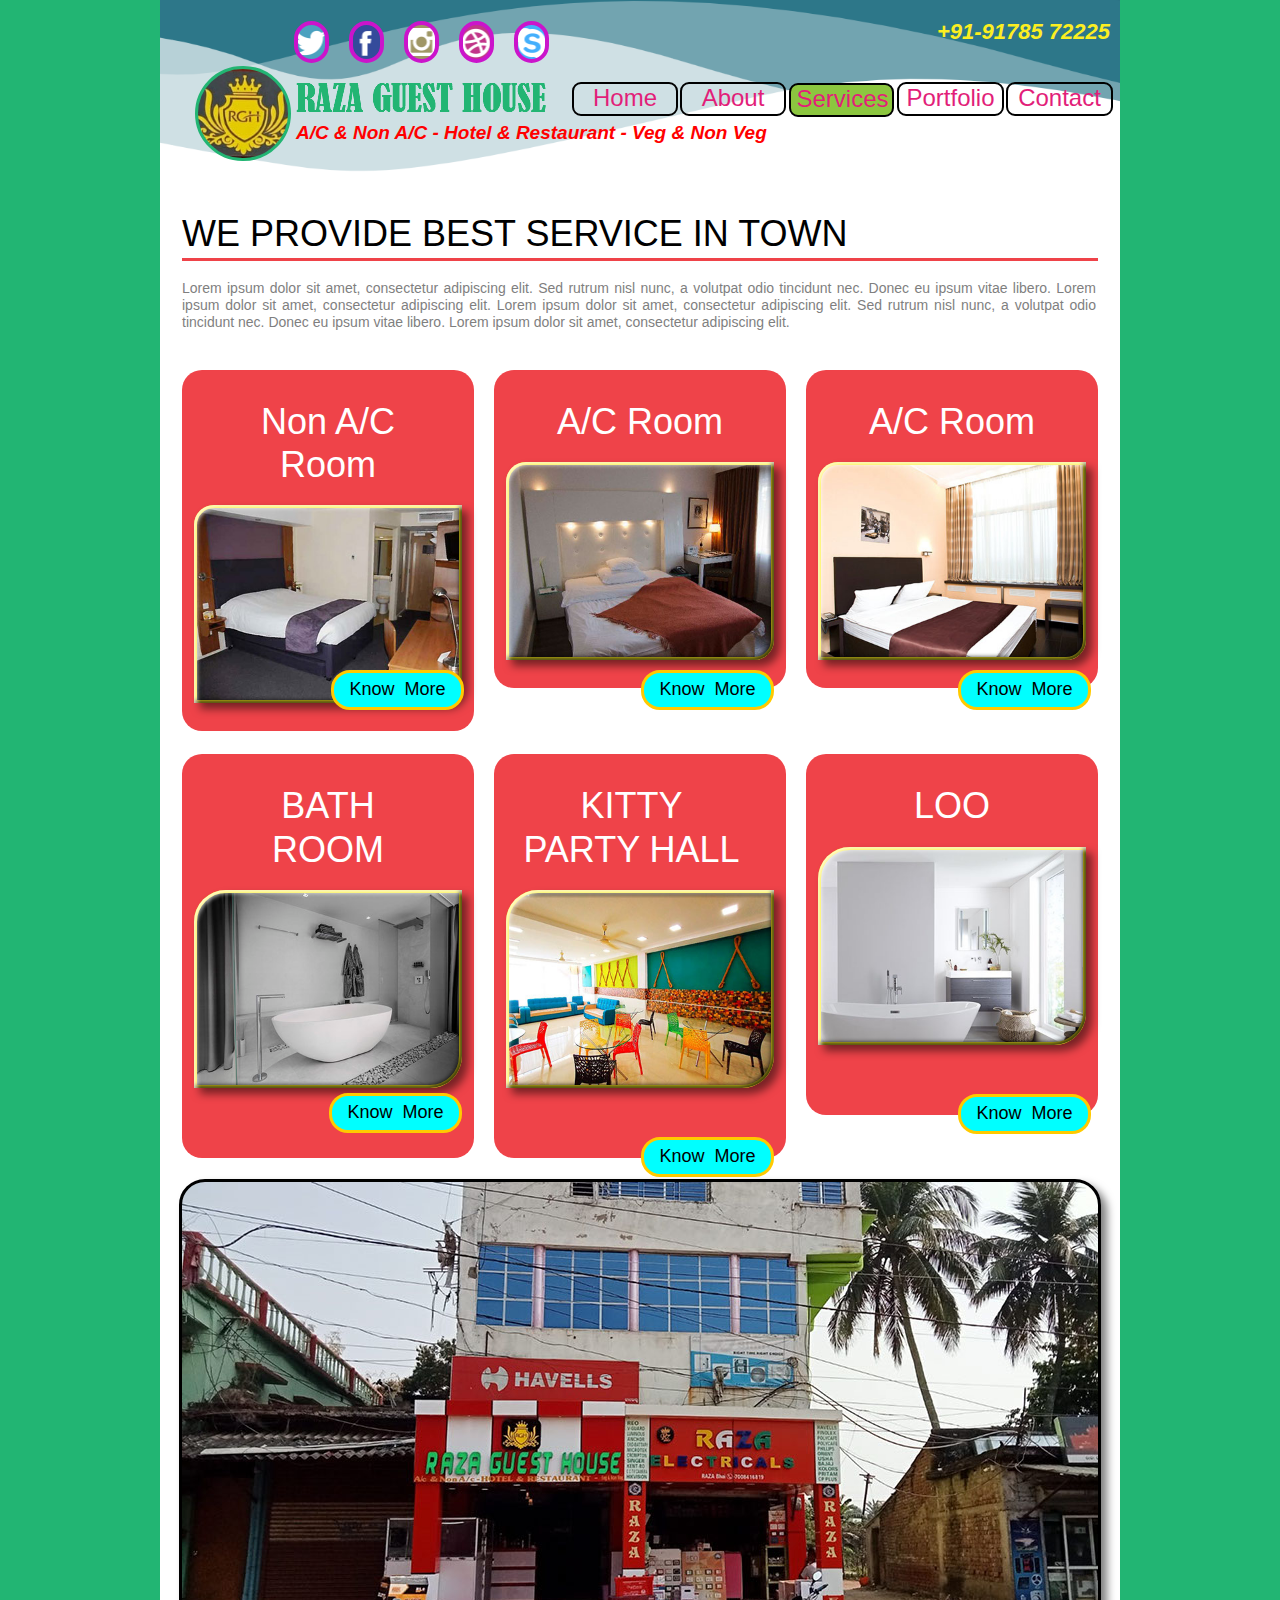
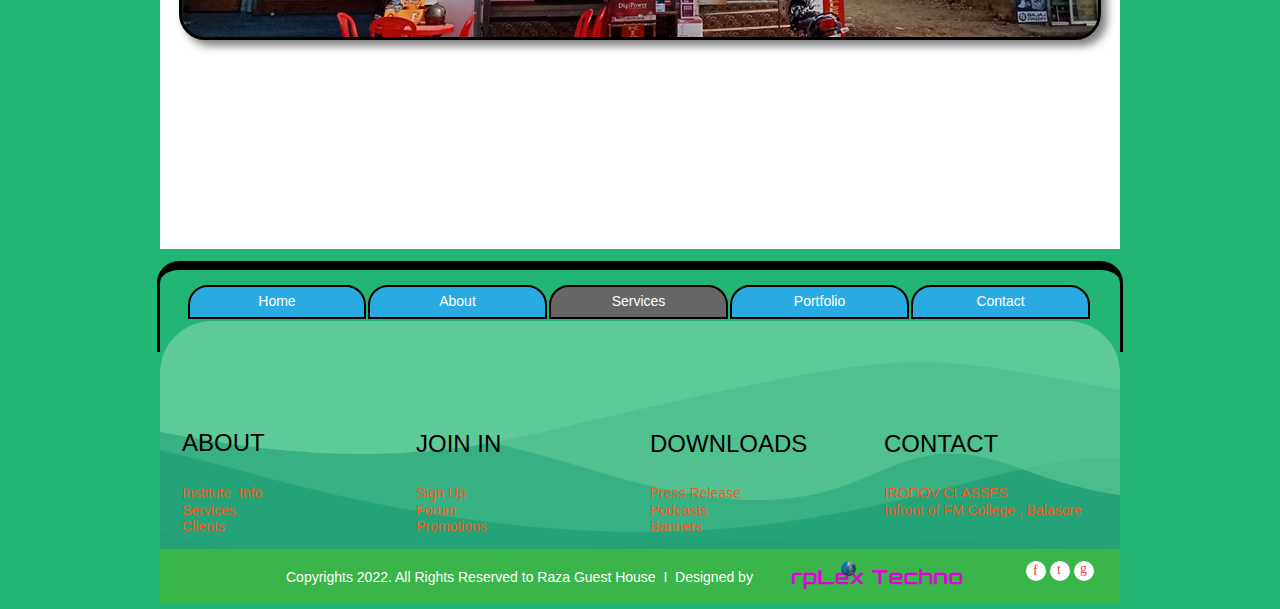
<file: services.html>
<!DOCTYPE html>
<html class="nojs html css_verticalspacer" lang="en-US">
 <head>

  <meta http-equiv="Content-type" content="text/html;charset=UTF-8"/>
  <meta name="generator" content="2018.1.1.386"/>
  
  <script type="text/javascript">
   // Update the 'nojs'/'js' class on the html node
document.documentElement.className = document.documentElement.className.replace(/\bnojs\b/g, 'js');

// Check that all required assets are uploaded and up-to-date
if(typeof Muse == "undefined") window.Muse = {}; window.Muse.assets = {"required":["museutils.js", "museconfig.js", "jquery.musepolyfill.bgsize.js", "jquery.musemenu.js", "jquery.watch.js", "require.js", "services.css"], "outOfDate":[]};
</script>
  
  <title>Services</title>
  <!-- CSS -->
  <link rel="stylesheet" type="text/css" href="css/site_global.css?crc=4207308428"/>
  <link rel="stylesheet" type="text/css" href="css/master_a-master.css?crc=336740126"/>
  <link rel="stylesheet" type="text/css" href="css/services.css?crc=4232573373" id="pagesheet"/>
  <!-- Other scripts -->
  <script type="text/javascript">
   var __adobewebfontsappname__ = "muse";
</script>
  <!-- JS includes -->
  <script src="https://webfonts.creativecloud.com/league-gothic:n4:all.js" type="text/javascript"></script>
  <!--[if lt IE 9]>
  <script src="scripts/html5shiv.js?crc=4241844378" type="text/javascript"></script>
  <![endif]-->
   </head>
 <body>

  <div class="clearfix" id="page"><!-- group -->
   <div class="clearfix grpelem" id="u3055-3"><!-- content -->
    <p>&nbsp;</p>
   </div>
   <div class="clearfix grpelem" id="ppu3214"><!-- column -->
    <div class="clearfix colelem" id="pu3214"><!-- group -->
     <div class="grpelem" id="u3214" data-mu-ie-matrix="progid:DXImageTransform.Microsoft.Matrix(M11=-1,M12=0,M21=0,M22=-1,SizingMethod='auto expand')" data-mu-ie-matrix-dx="0" data-mu-ie-matrix-dy="0"><!-- simple frame --></div>
     <nav class="MenuBar clearfix grpelem" id="menuu69"><!-- horizontal box -->
      <div class="MenuItemContainer clearfix grpelem" id="u101"><!-- vertical box -->
       <a class="nonblock nontext MenuItem MenuItemWithSubMenu clearfix colelem" id="u102" href="index.html"><!-- horizontal box --><div class="MenuItemLabel NoWrap clearfix grpelem" id="u105-4"><!-- content --><p>Home</p></div></a>
      </div>
      <div class="MenuItemContainer clearfix grpelem" id="u241"><!-- vertical box -->
       <a class="nonblock nontext MenuItem MenuItemWithSubMenu clearfix colelem" id="u242" href="about.html"><!-- horizontal box --><div class="MenuItemLabel NoWrap clearfix grpelem" id="u244-4"><!-- content --><p>About</p></div></a>
      </div>
      <div class="MenuItemContainer clearfix grpelem" id="u386"><!-- vertical box -->
       <a class="nonblock nontext MenuItem MenuItemWithSubMenu MuseMenuActive clearfix colelem" id="u387" href="services.html"><!-- horizontal box --><div class="MenuItemLabel NoWrap clearfix grpelem" id="u389-4"><!-- content --><p>Services</p></div></a>
      </div>
      <div class="MenuItemContainer clearfix grpelem" id="u422"><!-- vertical box -->
       <a class="nonblock nontext MenuItem MenuItemWithSubMenu clearfix colelem" id="u425" href="portfolio.html"><!-- horizontal box --><div class="MenuItemLabel NoWrap clearfix grpelem" id="u426-4"><!-- content --><p>Portfolio</p></div></a>
      </div>
      <div class="MenuItemContainer clearfix grpelem" id="u572"><!-- vertical box -->
       <a class="nonblock nontext MenuItem MenuItemWithSubMenu clearfix colelem" id="u573" href="contact.html"><!-- horizontal box --><div class="MenuItemLabel NoWrap clearfix grpelem" id="u576-4"><!-- content --><p>Contact</p></div></a>
      </div>
     </nav>
     <a class="nonblock nontext grpelem" id="u139-4" href="index.html"><!-- rasterized frame --><img id="u139-4_img" alt="RAZA GUEST HOUSE" width="270" height="50" src="images/u139-4.png?crc=4048792021"/></a>
     <a class="nonblock nontext clearfix grpelem" id="u617-3" href="index.html"><!-- content --><p id="u617">&nbsp;</p></a>
     <div class="clearfix grpelem" id="u1272"><!-- group -->
      <div class="grpelem" id="u1276"><!-- simple frame --></div>
      <div class="grpelem" id="u1277"><!-- simple frame --></div>
      <div class="grpelem" id="u1274"><!-- simple frame --></div>
      <div class="grpelem" id="u1273"><!-- simple frame --></div>
      <div class="grpelem" id="u1275"><!-- simple frame --></div>
     </div>
     <div class="clearfix grpelem" id="u1278-4"><!-- content -->
      <p>A/C &amp; Non A/C - Hotel &amp; Restaurant - Veg &amp; Non Veg</p>
     </div>
     <div class="clearfix grpelem" id="u1476-4"><!-- content -->
      <p>+91-91785 72225</p>
     </div>
    </div>
    <div class="clearfix colelem" id="u393-4"><!-- content -->
     <p>WE PROVIDE BEST SERVICE IN TOWN</p>
    </div>
    <div class="colelem" id="u394"><!-- simple frame --></div>
    <div class="clearfix colelem" id="u395-4"><!-- content -->
     <p>Lorem ipsum dolor sit amet, consectetur adipiscing elit. Sed rutrum nisl nunc, a volutpat odio tincidunt nec. Donec eu ipsum vitae libero. Lorem ipsum dolor sit amet, consectetur adipiscing elit. Lorem ipsum dolor sit amet, consectetur adipiscing elit. Sed rutrum nisl nunc, a volutpat odio tincidunt nec. Donec eu ipsum vitae libero. Lorem ipsum dolor sit amet, consectetur adipiscing elit.</p>
    </div>
    <div class="clearfix colelem" id="ppu399"><!-- group -->
     <div class="clearfix grpelem" id="pu399"><!-- group -->
      <div class="rounded-corners clearfix grpelem" id="u399"><!-- column -->
       <div class="clearfix colelem" id="u401-4"><!-- content -->
        <p>A/C Room</p>
       </div>
       <div class="shadow rounded-corners museBGSize clearfix colelem" id="u400-3"><!-- content -->
        <p>&nbsp;</p>
       </div>
      </div>
      <div class="rounded-corners clearfix grpelem" id="u2429-4"><!-- content -->
       <p id="u2429-2">Know&nbsp; More</p>
      </div>
     </div>
     <div class="rounded-corners clearfix grpelem" id="u396"><!-- column -->
      <div class="clearfix colelem" id="u398-4"><!-- content -->
       <p>Non A/C Room</p>
      </div>
      <div class="shadow rounded-corners museBGSize clearfix colelem" id="u397-3"><!-- content -->
       <p>&nbsp;</p>
      </div>
     </div>
     <div class="rounded-corners clearfix grpelem" id="u402"><!-- column -->
      <div class="clearfix colelem" id="u404-4"><!-- content -->
       <p>A/C Room</p>
      </div>
      <div class="shadow rounded-corners museBGSize clearfix colelem" id="u403-3"><!-- content -->
       <p>&nbsp;</p>
      </div>
     </div>
     <div class="rounded-corners clearfix grpelem" id="u2399-4"><!-- content -->
      <p id="u2399-2">Know&nbsp; More</p>
     </div>
     <div class="rounded-corners clearfix grpelem" id="u2426-4"><!-- content -->
      <p id="u2426-2">Know&nbsp; More</p>
     </div>
    </div>
    <div class="clearfix colelem" id="pu405"><!-- group -->
     <div class="rounded-corners clearfix grpelem" id="u405"><!-- column -->
      <div class="clearfix colelem" id="u407-4"><!-- content -->
       <p>BATH ROOM</p>
      </div>
      <div class="shadow rounded-corners museBGSize clearfix colelem" id="u406-3"><!-- content -->
       <p>&nbsp;</p>
      </div>
     </div>
     <div class="rounded-corners clearfix grpelem" id="u408"><!-- column -->
      <div class="position_content" id="u408_position_content">
       <div class="clearfix colelem" id="u410-4"><!-- content -->
        <p>KITTY PARTY HALL</p>
       </div>
       <div class="shadow rounded-corners museBGSize clearfix colelem" id="u409-3"><!-- content -->
        <p>&nbsp;</p>
       </div>
       <div class="rounded-corners clearfix colelem" id="u2420-4"><!-- content -->
        <p id="u2420-2">Know&nbsp; More</p>
       </div>
      </div>
     </div>
     <div class="rounded-corners clearfix grpelem" id="u411"><!-- column -->
      <div class="position_content" id="u411_position_content">
       <div class="clearfix colelem" id="u413-4"><!-- content -->
        <p>LOO</p>
       </div>
       <div class="shadow rounded-corners museBGSize clearfix colelem" id="u412-3"><!-- content -->
        <p>&nbsp;</p>
       </div>
       <div class="rounded-corners clearfix colelem" id="u2417-4"><!-- content -->
        <p id="u2417-2">Know&nbsp; More</p>
       </div>
      </div>
     </div>
     <div class="rounded-corners clearfix grpelem" id="u2423-4"><!-- content -->
      <p id="u2423-2">Know&nbsp; More</p>
     </div>
    </div>
    <div class="shadow museBGSize rounded-corners colelem" id="u2385"><!-- simple frame --></div>
   </div>
   <div class="verticalspacer" data-offset-top="1438" data-content-above-spacer="1587" data-content-below-spacer="416"></div>
   <div class="clearfix grpelem" id="pu1819"><!-- group -->
    <div class="clearfix grpelem" id="u1819"><!-- column -->
     <div class="clearfix colelem" id="pu357-8"><!-- group -->
      <div class="clearfix grpelem" id="u357-8"><!-- content -->
       <p>Institute&nbsp; Info</p>
       <p>Services</p>
       <p>Clients</p>
      </div>
      <div class="clearfix grpelem" id="u358-8"><!-- content -->
       <p>Sign Up</p>
       <p>Forum</p>
       <p>Promotions</p>
      </div>
      <div class="clearfix grpelem" id="u359-4"><!-- content -->
       <p>ABOUT</p>
      </div>
      <div class="clearfix grpelem" id="u360-4"><!-- content -->
       <p>JOIN IN</p>
      </div>
      <div class="clearfix grpelem" id="u361-8"><!-- content -->
       <p>Press Release</p>
       <p>Podcasts</p>
       <p>Banners</p>
      </div>
      <div class="clearfix grpelem" id="u362-4"><!-- content -->
       <p>DOWNLOADS</p>
      </div>
      <div class="clearfix grpelem" id="u363-6"><!-- content -->
       <p>IRODOV CLASSES</p>
       <p>Infront of FM College , Balasore</p>
      </div>
      <div class="clearfix grpelem" id="u364-4"><!-- content -->
       <p>CONTACT</p>
      </div>
      <div class="grpelem" id="u1336"><!-- simple frame --></div>
     </div>
     <div class="clearfix colelem" id="u1339"><!-- group -->
      <div class="clearfix grpelem" id="pu365-4"><!-- group -->
       <div class="clearfix grpelem" id="u365-4"><!-- content -->
        <p>Copyrights 2022. All Rights Reserved to Raza Guest House&nbsp; I&nbsp; Designed by</p>
       </div>
       <a class="nonblock nontext grpelem" id="u1168" href="http://www.rplextechno.com/"><!-- simple frame --></a>
      </div>
      <div class="clearfix grpelem" id="u366-4"><!-- content -->
       <p id="u366-2">f</p>
      </div>
      <div class="clearfix grpelem" id="u367-4"><!-- content -->
       <p id="u367-2">t</p>
      </div>
      <div class="clearfix grpelem" id="u368-4"><!-- content -->
       <p id="u368-2">g</p>
      </div>
     </div>
    </div>
    <div class="clearfix grpelem" id="u1333"><!-- group -->
     <nav class="MenuBar clearfix grpelem" id="menuu1342"><!-- horizontal box -->
      <div class="MenuItemContainer clearfix grpelem" id="u1350"><!-- vertical box -->
       <a class="nonblock nontext MenuItem MenuItemWithSubMenu clearfix colelem" id="u1353" href="index.html"><!-- horizontal box --><div class="MenuItemLabel NoWrap clearfix grpelem" id="u1354-4"><!-- content --><p>Home</p></div></a>
      </div>
      <div class="MenuItemContainer clearfix grpelem" id="u1343"><!-- vertical box -->
       <a class="nonblock nontext MenuItem MenuItemWithSubMenu clearfix colelem" id="u1346" href="about.html"><!-- horizontal box --><div class="MenuItemLabel NoWrap clearfix grpelem" id="u1348-4"><!-- content --><p>About</p></div></a>
      </div>
      <div class="MenuItemContainer clearfix grpelem" id="u1387"><!-- vertical box -->
       <a class="nonblock nontext MenuItem MenuItemWithSubMenu MuseMenuActive clearfix colelem" id="u1388" href="services.html"><!-- horizontal box --><div class="MenuItemLabel NoWrap clearfix grpelem" id="u1391-4"><!-- content --><p>Services</p></div></a>
      </div>
      <div class="MenuItemContainer clearfix grpelem" id="u1408"><!-- vertical box -->
       <a class="nonblock nontext MenuItem MenuItemWithSubMenu clearfix colelem" id="u1411" href="portfolio.html"><!-- horizontal box --><div class="MenuItemLabel NoWrap clearfix grpelem" id="u1412-4"><!-- content --><p>Portfolio</p></div></a>
      </div>
      <div class="MenuItemContainer clearfix grpelem" id="u1429"><!-- vertical box -->
       <a class="nonblock nontext MenuItem MenuItemWithSubMenu clearfix colelem" id="u1430" href="contact.html"><!-- horizontal box --><div class="MenuItemLabel NoWrap clearfix grpelem" id="u1432-4"><!-- content --><p>Contact</p></div></a>
      </div>
     </nav>
    </div>
   </div>
  </div>
  <!-- Other scripts -->
  <script type="text/javascript">
   // Decide whether to suppress missing file error or not based on preference setting
var suppressMissingFileError = false
</script>
  <script type="text/javascript">
   window.Muse.assets.check=function(c){if(!window.Muse.assets.checked){window.Muse.assets.checked=!0;var b={},d=function(a,b){if(window.getComputedStyle){var c=window.getComputedStyle(a,null);return c&&c.getPropertyValue(b)||c&&c[b]||""}if(document.documentElement.currentStyle)return(c=a.currentStyle)&&c[b]||a.style&&a.style[b]||"";return""},a=function(a){if(a.match(/^rgb/))return a=a.replace(/\s+/g,"").match(/([\d\,]+)/gi)[0].split(","),(parseInt(a[0])<<16)+(parseInt(a[1])<<8)+parseInt(a[2]);if(a.match(/^\#/))return parseInt(a.substr(1),
16);return 0},f=function(f){for(var g=document.getElementsByTagName("link"),j=0;j<g.length;j++)if("text/css"==g[j].type){var l=(g[j].href||"").match(/\/?css\/([\w\-]+\.css)\?crc=(\d+)/);if(!l||!l[1]||!l[2])break;b[l[1]]=l[2]}g=document.createElement("div");g.className="version";g.style.cssText="display:none; width:1px; height:1px;";document.getElementsByTagName("body")[0].appendChild(g);for(j=0;j<Muse.assets.required.length;){var l=Muse.assets.required[j],k=l.match(/([\w\-\.]+)\.(\w+)$/),i=k&&k[1]?
k[1]:null,k=k&&k[2]?k[2]:null;switch(k.toLowerCase()){case "css":i=i.replace(/\W/gi,"_").replace(/^([^a-z])/gi,"_$1");g.className+=" "+i;i=a(d(g,"color"));k=a(d(g,"backgroundColor"));i!=0||k!=0?(Muse.assets.required.splice(j,1),"undefined"!=typeof b[l]&&(i!=b[l]>>>24||k!=(b[l]&16777215))&&Muse.assets.outOfDate.push(l)):j++;g.className="version";break;case "js":j++;break;default:throw Error("Unsupported file type: "+k);}}c?c().jquery!="1.8.3"&&Muse.assets.outOfDate.push("jquery-1.8.3.min.js"):Muse.assets.required.push("jquery-1.8.3.min.js");
g.parentNode.removeChild(g);if(Muse.assets.outOfDate.length||Muse.assets.required.length)g="Some files on the server may be missing or incorrect. Clear browser cache and try again. If the problem persists please contact website author.",f&&Muse.assets.outOfDate.length&&(g+="\nOut of date: "+Muse.assets.outOfDate.join(",")),f&&Muse.assets.required.length&&(g+="\nMissing: "+Muse.assets.required.join(",")),suppressMissingFileError?(g+="\nUse SuppressMissingFileError key in AppPrefs.xml to show missing file error pop up.",console.log(g)):alert(g)};location&&location.search&&location.search.match&&location.search.match(/muse_debug/gi)?
setTimeout(function(){f(!0)},5E3):f()}};
var muse_init=function(){require.config({baseUrl:""});require(["jquery","museutils","whatinput","jquery.musemenu","jquery.musepolyfill.bgsize","jquery.watch"],function(c){var $ = c;$(document).ready(function(){try{
window.Muse.assets.check($);/* body */
Muse.Utils.transformMarkupToFixBrowserProblemsPreInit();/* body */
Muse.Utils.prepHyperlinks(false);/* body */
Muse.Utils.makeButtonsVisibleAfterSettingMinWidth();/* body */
Muse.Utils.initWidget('.MenuBar', ['#bp_infinity'], function(elem) { return $(elem).museMenu(); });/* unifiedNavBar */
Muse.Utils.fullPage('#page');/* 100% height page */
Muse.Utils.showWidgetsWhenReady();/* body */
Muse.Utils.transformMarkupToFixBrowserProblems();/* body */
}catch(b){if(b&&"function"==typeof b.notify?b.notify():Muse.Assert.fail("Error calling selector function: "+b),false)throw b;}})})};

</script>
  <!-- RequireJS script -->
  <script src="scripts/require.js?crc=4177726516" type="text/javascript" async data-main="scripts/museconfig.js?crc=3936894949" onload="if (requirejs) requirejs.onError = function(requireType, requireModule) { if (requireType && requireType.toString && requireType.toString().indexOf && 0 <= requireType.toString().indexOf('#scripterror')) window.Muse.assets.check(); }" onerror="window.Muse.assets.check();"></script>
   </body>
</html>
</file>
<file: css/site_global.css>
html{min-height:100%;min-width:100%;-ms-text-size-adjust:none;}body,div,dl,dt,dd,ul,ol,li,nav,h1,h2,h3,h4,h5,h6,pre,code,form,fieldset,legend,input,button,textarea,p,blockquote,th,td,a{margin:0px;padding:0px;border-width:0px;border-style:solid;border-color:transparent;-webkit-transform-origin:left top;-ms-transform-origin:left top;-o-transform-origin:left top;transform-origin:left top;background-repeat:no-repeat;}button.submit-btn{-moz-box-sizing:content-box;-webkit-box-sizing:content-box;box-sizing:content-box;}.transition{-webkit-transition-property:background-image,background-position,background-color,border-color,border-radius,color,font-size,font-style,font-weight,letter-spacing,line-height,text-align,box-shadow,text-shadow,opacity;transition-property:background-image,background-position,background-color,border-color,border-radius,color,font-size,font-style,font-weight,letter-spacing,line-height,text-align,box-shadow,text-shadow,opacity;}.transition *{-webkit-transition:inherit;transition:inherit;}table{border-collapse:collapse;border-spacing:0px;}fieldset,img{border:0px;border-style:solid;-webkit-transform-origin:left top;-ms-transform-origin:left top;-o-transform-origin:left top;transform-origin:left top;}address,caption,cite,code,dfn,em,strong,th,var,optgroup{font-style:inherit;font-weight:inherit;}del,ins{text-decoration:none;}li{list-style:none;}caption,th{text-align:left;}h1,h2,h3,h4,h5,h6{font-size:100%;font-weight:inherit;}input,button,textarea,select,optgroup,option{font-family:inherit;font-size:inherit;font-style:inherit;font-weight:inherit;}.form-grp input,.form-grp textarea{-webkit-appearance:none;-webkit-border-radius:0;}body{font-family:Arial, Helvetica Neue, Helvetica, sans-serif;text-align:left;font-size:14px;line-height:1.2;word-wrap:break-word;text-rendering:optimizeLegibility;-moz-font-feature-settings:'liga';-ms-font-feature-settings:'liga';-webkit-font-feature-settings:'liga';font-feature-settings:'liga';}a:link{color:#0000FF;text-decoration:underline;}a:visited{color:#800080;text-decoration:underline;}a:hover{color:#0000FF;text-decoration:underline;}a:active{color:#EE0000;text-decoration:underline;}a.nontext{color:black;text-decoration:none;font-style:normal;font-weight:normal;}.normal_text{color:#000000;direction:ltr;font-family:Arial, Helvetica Neue, Helvetica, sans-serif;font-size:14px;font-style:normal;font-weight:normal;letter-spacing:0px;line-height:1.2;text-align:left;text-decoration:none;text-indent:0px;text-transform:none;vertical-align:0px;padding:0px;}.list0 li:before{position:absolute;right:100%;letter-spacing:0px;text-decoration:none;font-weight:normal;font-style:normal;}.rtl-list li:before{right:auto;left:100%;}.nls-None > li:before,.nls-None .list3 > li:before,.nls-None .list6 > li:before{margin-right:6px;content:'•';}.nls-None .list1 > li:before,.nls-None .list4 > li:before,.nls-None .list7 > li:before{margin-right:6px;content:'○';}.nls-None,.nls-None .list1,.nls-None .list2,.nls-None .list3,.nls-None .list4,.nls-None .list5,.nls-None .list6,.nls-None .list7,.nls-None .list8{padding-left:34px;}.nls-None.rtl-list,.nls-None .list1.rtl-list,.nls-None .list2.rtl-list,.nls-None .list3.rtl-list,.nls-None .list4.rtl-list,.nls-None .list5.rtl-list,.nls-None .list6.rtl-list,.nls-None .list7.rtl-list,.nls-None .list8.rtl-list{padding-left:0px;padding-right:34px;}.nls-None .list2 > li:before,.nls-None .list5 > li:before,.nls-None .list8 > li:before{margin-right:6px;content:'-';}.nls-None.rtl-list > li:before,.nls-None .list1.rtl-list > li:before,.nls-None .list2.rtl-list > li:before,.nls-None .list3.rtl-list > li:before,.nls-None .list4.rtl-list > li:before,.nls-None .list5.rtl-list > li:before,.nls-None .list6.rtl-list > li:before,.nls-None .list7.rtl-list > li:before,.nls-None .list8.rtl-list > li:before{margin-right:0px;margin-left:6px;}.TabbedPanelsTab{white-space:nowrap;}.MenuBar .MenuBarView,.MenuBar .SubMenuView{display:block;list-style:none;}.MenuBar .SubMenu{display:none;position:absolute;}.NoWrap{white-space:nowrap;word-wrap:normal;}.rootelem{margin-left:auto;margin-right:auto;}.colelem{display:inline;float:left;clear:both;}.clearfix:after{content:"\0020";visibility:hidden;display:block;height:0px;clear:both;}*:first-child+html .clearfix{zoom:1;}.clip_frame{overflow:hidden;}.popup_anchor{position:relative;width:0px;height:0px;}.allow_click_through *{pointer-events:auto;}.popup_element{z-index:100000;}.svg{display:block;vertical-align:top;}span.wrap{content:'';clear:left;display:block;}span.actAsInlineDiv{display:inline-block;}.position_content,.excludeFromNormalFlow{float:left;}.preload_images{position:absolute;overflow:hidden;left:-9999px;top:-9999px;height:1px;width:1px;}.preload{height:1px;width:1px;}.animateStates{-webkit-transition:0.3s ease-in-out;-moz-transition:0.3s ease-in-out;-o-transition:0.3s ease-in-out;transition:0.3s ease-in-out;}[data-whatinput="mouse"] *:focus,[data-whatinput="touch"] *:focus,input:focus,textarea:focus{outline:none;}textarea{resize:none;overflow:auto;}.allow_click_through,.fld-prompt{pointer-events:none;}.wrapped-input{position:absolute;top:0px;left:0px;background:transparent;border:none;}.submit-btn{z-index:50000;cursor:pointer;}.anchor_item{width:22px;height:18px;}.MenuBar .SubMenuVisible,.MenuBarVertical .SubMenuVisible,.MenuBar .SubMenu .SubMenuVisible,.popup_element.Active,span.actAsPara,.actAsDiv,a.nonblock.nontext,img.block{display:block;}.widget_invisible,.js .invi,.js .mse_pre_init{visibility:hidden;}.ose_ei{visibility:hidden;z-index:0;}.no_vert_scroll{overflow-y:hidden;}.always_vert_scroll{overflow-y:scroll;}.always_horz_scroll{overflow-x:scroll;}.fullscreen{overflow:hidden;left:0px;top:0px;position:fixed;height:100%;width:100%;-moz-box-sizing:border-box;-webkit-box-sizing:border-box;-ms-box-sizing:border-box;box-sizing:border-box;}.fullwidth{position:absolute;}.borderbox{-moz-box-sizing:border-box;-webkit-box-sizing:border-box;-ms-box-sizing:border-box;box-sizing:border-box;}.scroll_wrapper{position:absolute;overflow:auto;left:0px;right:0px;top:0px;bottom:0px;padding-top:0px;padding-bottom:0px;margin-top:0px;margin-bottom:0px;}.browser_width > *{position:absolute;left:0px;right:0px;}.grpelem,.accordion_wrapper{display:inline;float:left;}.fld-checkbox input[type=checkbox],.fld-radiobutton input[type=radio]{position:absolute;overflow:hidden;clip:rect(0px, 0px, 0px, 0px);height:1px;width:1px;margin:-1px;padding:0px;border:0px;}.fld-checkbox input[type=checkbox] + label,.fld-radiobutton input[type=radio] + label{display:inline-block;background-repeat:no-repeat;cursor:pointer;float:left;width:100%;height:100%;}.pointer_cursor,.fld-recaptcha-mode,.fld-recaptcha-refresh,.fld-recaptcha-help{cursor:pointer;}p,h1,h2,h3,h4,h5,h6,ol,ul,span.actAsPara{max-height:1000000px;}.superscript{vertical-align:super;font-size:66%;line-height:0px;}.subscript{vertical-align:sub;font-size:66%;line-height:0px;}.horizontalSlideShow{-ms-touch-action:pan-y;touch-action:pan-y;}.verticalSlideShow{-ms-touch-action:pan-x;touch-action:pan-x;}.colelem100,.verticalspacer{clear:both;}.list0 li,.MenuBar .MenuItemContainer,.SlideShowContentPanel .fullscreen img,.css_verticalspacer .verticalspacer{position:relative;}.popup_element.Inactive,.js .disn,.js .an_invi,.hidden,.breakpoint{display:none;}#muse_css_mq{position:absolute;display:none;background-color:#FFFFFE;}.fluid_height_spacer{width:0.01px;}.muse_check_css{display:none;position:fixed;}@media screen and (-webkit-min-device-pixel-ratio:0){body{text-rendering:auto;}}
</file>
<file: css/master_a-master.css>
#u3214{opacity:1;-ms-filter:"progid:DXImageTransform.Microsoft.Alpha(Opacity=100)";filter:alpha(opacity=100);-webkit-transform:matrix(-1,0,0,-1,960,212);-ms-transform:matrix(-1,0,0,-1,960,212);transform:matrix(-1,0,0,-1,960,212);background:transparent url("../images/snap_screen_20220226142410.jpg?crc=51925614") no-repeat left top;background-size:cover;}#u102{border-style:solid;border-width:2px;border-color:#000000;background-color:transparent;border-radius:9px;}#u102:hover{background-color:#8CC63F;}#u102:active{background-color:#8CC63F;}#u105-4{border-width:0px;border-color:transparent;background-color:transparent;color:#E21E79;font-size:24px;text-align:center;font-family:league-gothic, sans-serif;font-weight:400;}#u242{border-style:solid;border-width:2px;border-color:#000000;background-color:transparent;border-radius:9px;}#u102.MuseMenuActive,#u242:hover{background-color:#8CC63F;}#u242:active{background-color:#8CC63F;}#u244-4{border-width:0px;border-color:transparent;background-color:transparent;color:#E21E79;font-size:24px;text-align:center;font-family:league-gothic, sans-serif;font-weight:400;}#u387{border-style:solid;border-width:2px;border-color:#000000;background-color:transparent;border-radius:9px;}#u242.MuseMenuActive,#u387:hover{background-color:#8CC63F;}#u387:active{background-color:#8CC63F;}#u389-4{border-width:0px;border-color:transparent;background-color:transparent;color:#E21E79;font-size:24px;text-align:center;font-family:league-gothic, sans-serif;font-weight:400;}#u425{border-style:solid;border-width:2px;border-color:#000000;background-color:transparent;border-radius:9px;}#u387.MuseMenuActive,#u425:hover{background-color:#8CC63F;}#u425:active{background-color:#8CC63F;}#u426-4{border-width:0px;border-color:transparent;background-color:transparent;color:#E21E79;font-size:24px;text-align:center;font-family:league-gothic, sans-serif;font-weight:400;}#u573{border-style:solid;border-width:2px;border-color:#000000;background-color:transparent;border-radius:9px;}#u425.MuseMenuActive,#u573:hover{background-color:#8CC63F;}#u573:active{background-color:#8CC63F;}#u573.MuseMenuActive{background-color:#8CC63F;}#u576-4{border-width:0px;border-color:transparent;background-color:transparent;color:#E21E79;font-size:24px;text-align:center;font-family:league-gothic, sans-serif;font-weight:400;}#u102.MuseMenuActive #u105-4,#u242.MuseMenuActive #u244-4,#u387.MuseMenuActive #u389-4,#u425.MuseMenuActive #u426-4,#u573.MuseMenuActive #u576-4{border-width:0px;border-color:transparent;}.MenuItem{cursor:pointer;}#u139-4_img{display:block;vertical-align:top;}#u617-3{border-style:solid;border-width:3px;border-color:#22B573;opacity:1;-ms-filter:"progid:DXImageTransform.Microsoft.Alpha(Opacity=100)";filter:alpha(opacity=100);border-radius:100px;color:#EF4349;font-size:48px;text-align:center;font-family:league-gothic, sans-serif;font-weight:400;background:#FFFFFF url("../images/snap_screen_20220226165546.jpg?crc=152630095") no-repeat center center;background-size:cover;}#u617-3:hover{opacity:1;-ms-filter:"progid:DXImageTransform.Microsoft.Alpha(Opacity=100)";filter:alpha(opacity=100);background:#00A99D url("../images/snap_screen_20220226165546.jpg?crc=152630095") no-repeat center center;background-size:cover;}#u617{padding-left:4px;padding-top:9px;}#u1276{border-style:solid;border-width:4px;border-color:#CB14CB;opacity:1;-ms-filter:"progid:DXImageTransform.Microsoft.Alpha(Opacity=100)";filter:alpha(opacity=100);border-radius:100px;background:#4BA1BF url("../images/twitter.png?crc=4102706121") no-repeat center center;}#u1276:hover{opacity:1;-ms-filter:"progid:DXImageTransform.Microsoft.Alpha(Opacity=100)";filter:alpha(opacity=100);background:#000000 url("../images/twitter.png?crc=4102706121") no-repeat center center;}#u1277{border-style:solid;border-width:4px;border-color:#CB14CB;opacity:1;-ms-filter:"progid:DXImageTransform.Microsoft.Alpha(Opacity=100)";filter:alpha(opacity=100);border-radius:100px;background:#344B9B url("../images/facebook.png?crc=317936629") no-repeat center center;}#u1277:hover{opacity:1;-ms-filter:"progid:DXImageTransform.Microsoft.Alpha(Opacity=100)";filter:alpha(opacity=100);background:#000000 url("../images/facebook.png?crc=317936629") no-repeat center center;}#u1274{border-style:solid;border-width:4px;border-color:#CB14CB;opacity:1;-ms-filter:"progid:DXImageTransform.Microsoft.Alpha(Opacity=100)";filter:alpha(opacity=100);border-radius:100px;background:#A09765 url("../images/instagram.png?crc=260457741") no-repeat center center;}#u1274:hover{opacity:1;-ms-filter:"progid:DXImageTransform.Microsoft.Alpha(Opacity=100)";filter:alpha(opacity=100);background:#000000 url("../images/instagram.png?crc=260457741") no-repeat center center;}#u1273{border-style:solid;border-width:4px;border-color:#CB14CB;opacity:1;-ms-filter:"progid:DXImageTransform.Microsoft.Alpha(Opacity=100)";filter:alpha(opacity=100);border-radius:100px;background:#C13689 url("../images/dribbble.png?crc=4050684656") no-repeat center center;}#u1273:hover{opacity:1;-ms-filter:"progid:DXImageTransform.Microsoft.Alpha(Opacity=100)";filter:alpha(opacity=100);background:#000000 url("../images/dribbble.png?crc=4050684656") no-repeat center center;}#u1275{border-style:solid;border-width:4px;border-color:#CB14CB;opacity:1;-ms-filter:"progid:DXImageTransform.Microsoft.Alpha(Opacity=100)";filter:alpha(opacity=100);border-radius:100px;background:#44AFFC url("../images/skype.png?crc=4267061425") no-repeat center center;}#u1275:hover{opacity:1;-ms-filter:"progid:DXImageTransform.Microsoft.Alpha(Opacity=100)";filter:alpha(opacity=100);background:#000000 url("../images/skype.png?crc=4267061425") no-repeat center center;}#u1278-4{background-color:transparent;color:#FF0000;font-size:19px;font-weight:bold;font-style:italic;}#u1476-4{background-color:transparent;color:#FCEE21;font-size:22px;text-align:right;font-weight:bold;font-style:italic;}#u1819{opacity:1;-ms-filter:"progid:DXImageTransform.Microsoft.Alpha(Opacity=100)";filter:alpha(opacity=100);border-radius:52px 52px 0px 0px ;background:transparent url("../images/snap_screen_20220226142410-u1819-fr.png?crc=3790646079") no-repeat left top;background-size:cover;}#u357-8,#u358-8,#u361-8,#u363-6{background-color:transparent;color:#F15A24;font-size:14px;text-align:justify;font-family:Lucida Sans, Lucida Grande, Lucida Sans Unicode, sans-serif;}#u359-4,#u360-4,#u362-4,#u364-4{background-color:transparent;color:#000000;font-size:24px;text-align:left;font-family:league-gothic, sans-serif;font-weight:400;}#u1339{background-color:#39B54A;}#u365-4{background-color:transparent;color:#FFFFFF;font-size:14px;text-align:justify;font-family:Lucida Sans, Lucida Grande, Lucida Sans Unicode, sans-serif;}#u1168{opacity:1;-ms-filter:"progid:DXImageTransform.Microsoft.Alpha(Opacity=100)";filter:alpha(opacity=100);background:transparent url("../images/rplexpngglobe.gif?crc=4259601477") no-repeat left top;background-size:cover;}#u366-4{background-color:#FFFFFF;border-radius:100px;color:#EF4349;font-family:Georgia, Palatino, Palatino Linotype, Times, Times New Roman, serif;}#u366-2{padding-left:7px;padding-top:2px;}#u367-4{background-color:#FFFFFF;border-radius:100px;color:#EF4349;font-family:Georgia, Palatino, Palatino Linotype, Times, Times New Roman, serif;}#u367-2{padding-left:7px;padding-top:1px;}#u368-4{background-color:#FFFFFF;border-radius:100px;color:#EF4349;font-family:Georgia, Palatino, Palatino Linotype, Times, Times New Roman, serif;}#u366-4:hover,#u367-4:hover,#u368-4:hover{background-color:#00A99D;}#u366-4:hover p,#u367-4:hover p,#u368-4:hover p{color:#FFFFFF;visibility:inherit;}#u368-2{padding-left:6px;}#u1333{border-style:solid;border-color:#000000;background-color:transparent;border-radius:22px 22px 0px 0px ;border-width:9px 3px 0px;}#menuu69,#u1272,#menuu1342{border-width:0px;border-color:transparent;background-color:transparent;}#u1353{border-style:solid;border-width:2px;border-color:#000000;background-color:#29ABE2;border-radius:20px 20px 0px 0px ;}#u1353:hover{background-color:#ED1C24;}#u1353:active{background-color:#6B6B6B;}#u1354-4{border-width:0px;border-color:transparent;background-color:transparent;text-align:center;color:#FFFFFF;font-family:Helvetica, Helvetica Neue, Arial, sans-serif;}#u1346{border-style:solid;border-width:2px;border-color:#000000;background-color:#29ABE2;border-radius:20px 20px 0px 0px ;}#u1346:hover{background-color:#ED1C24;}#u1346:active{background-color:#6B6B6B;}#u1348-4{border-width:0px;border-color:transparent;background-color:transparent;text-align:center;color:#FFFFFF;font-family:Helvetica, Helvetica Neue, Arial, sans-serif;}#u1388{border-style:solid;border-width:2px;border-color:#000000;background-color:#29ABE2;border-radius:20px 20px 0px 0px ;}#u1388:hover{background-color:#ED1C24;}#u1388:active{background-color:#6B6B6B;}#u1391-4{border-width:0px;border-color:transparent;background-color:transparent;text-align:center;color:#FFFFFF;font-family:Helvetica, Helvetica Neue, Arial, sans-serif;}#u1411{border-style:solid;border-width:2px;border-color:#000000;background-color:#29ABE2;border-radius:20px 20px 0px 0px ;}#u1411:hover{background-color:#ED1C24;}#u1411:active{background-color:#6B6B6B;}#u1412-4{border-width:0px;border-color:transparent;background-color:transparent;text-align:center;color:#FFFFFF;font-family:Helvetica, Helvetica Neue, Arial, sans-serif;}#u3055-3,#u101,#u241,#u386,#u422,#u572,#u1350,#u1343,#u1387,#u1408,#u1429{background-color:transparent;}#u1430{border-style:solid;border-width:2px;border-color:#000000;background-color:#29ABE2;border-radius:20px 20px 0px 0px ;}#u1430:hover{background-color:#ED1C24;}#u1430:active{background-color:#6B6B6B;}#u1353.MuseMenuActive,#u1346.MuseMenuActive,#u1388.MuseMenuActive,#u1411.MuseMenuActive,#u1430.MuseMenuActive{background-color:#666666;}#u1432-4{border-width:0px;border-color:transparent;background-color:transparent;text-align:center;color:#FFFFFF;font-family:Helvetica, Helvetica Neue, Arial, sans-serif;}#u1353.MuseMenuActive #u1354-4 p,#u1346.MuseMenuActive #u1348-4 p,#u1388.MuseMenuActive #u1391-4 p,#u1411.MuseMenuActive #u1412-4 p,#u1430.MuseMenuActive #u1432-4 p{font-family:Helvetica, Helvetica Neue, Arial, sans-serif;}
</file>
<file: css/about.css>
.version.about{color:#0000F8;background-color:#DE9D28;}#muse_css_mq{background-color:#FFFFFF;}#page{z-index:1;width:960px;min-height:1762px;background-image:none;border-width:0px;border-color:#000000;background-color:#FFFFFF;margin-left:auto;margin-right:auto;}#u3055-3{z-index:153;width:9px;position:relative;margin-right:-10000px;margin-top:1181px;left:-123px;}#ppu3214{z-index:0;width:0.01px;padding-bottom:0px;margin-right:-10000px;margin-top:-150px;}#pu3214{z-index:2;width:0.01px;}#u3214{z-index:2;width:960px;height:212px;position:relative;margin-right:-10000px;}#menuu69{z-index:3;width:541px;height:34px;position:relative;margin-right:-10000px;margin-top:82px;left:412px;}#u101{width:106px;min-height:34px;position:relative;margin-right:-10000px;}#u102{width:102px;padding-bottom:1px;position:relative;}#u102:hover{width:100px;min-height:0px;margin:1px;}#u102:active{width:100px;min-height:0px;margin:1px;}#u105-4{width:102px;min-height:29px;position:relative;margin-right:-10000px;}#u102:hover #u105-4{padding-top:0px;padding-bottom:0px;min-height:29px;width:102px;margin:0px -10000px 0px 0px;}#u102:active #u105-4{padding-top:0px;padding-bottom:0px;min-height:29px;width:102px;margin:0px -10000px 0px 0px;}#u241{width:106px;min-height:34px;position:relative;margin-right:-10000px;left:108px;}#u242{width:102px;padding-bottom:1px;position:relative;}#u102.MuseMenuActive,#u242:hover{width:100px;min-height:0px;margin:1px;}#u242:active{width:100px;min-height:0px;margin:1px;}#u242.MuseMenuActive{width:100px;min-height:0px;margin:1px;}#u244-4{width:102px;min-height:29px;position:relative;margin-right:-10000px;}#u102.MuseMenuActive #u105-4,#u242:hover #u244-4{padding-top:0px;padding-bottom:0px;min-height:29px;width:102px;margin:0px -10000px 0px 0px;}#u242:active #u244-4{padding-top:0px;padding-bottom:0px;min-height:29px;width:102px;margin:0px -10000px 0px 0px;}#u242.MuseMenuActive #u244-4{padding-top:0px;padding-bottom:0px;min-height:29px;width:102px;margin:0px -10000px 0px 0px;}#u386{width:107px;min-height:34px;position:relative;margin-right:-10000px;left:216px;}#u387{width:103px;padding-bottom:1px;position:relative;}#u387:hover{width:101px;min-height:0px;margin:1px;}#u387:active{width:101px;min-height:0px;margin:1px;}#u389-4{width:103px;min-height:29px;position:relative;margin-right:-10000px;}#u387:hover #u389-4{padding-top:0px;padding-bottom:0px;min-height:29px;width:103px;margin:0px -10000px 0px 0px;}#u387:active #u389-4{padding-top:0px;padding-bottom:0px;min-height:29px;width:103px;margin:0px -10000px 0px 0px;}#u422{width:107px;min-height:34px;position:relative;margin-right:-10000px;left:325px;}#u425{width:103px;padding-bottom:1px;position:relative;}#u387.MuseMenuActive,#u425:hover{width:101px;min-height:0px;margin:1px;}#u425:active{width:101px;min-height:0px;margin:1px;}#u426-4{width:103px;min-height:29px;position:relative;margin-right:-10000px;}#u387.MuseMenuActive #u389-4,#u425:hover #u426-4{padding-top:0px;padding-bottom:0px;min-height:29px;width:103px;margin:0px -10000px 0px 0px;}#u425:active #u426-4{padding-top:0px;padding-bottom:0px;min-height:29px;width:103px;margin:0px -10000px 0px 0px;}#u572{width:107px;min-height:34px;position:relative;margin-right:-10000px;left:434px;}#u573{width:103px;padding-bottom:1px;position:relative;}#u425.MuseMenuActive,#u573:hover{width:101px;min-height:0px;margin:1px;}#u573:active{width:101px;min-height:0px;margin:1px;}#u573.MuseMenuActive{width:101px;min-height:0px;margin:1px;}#u576-4{width:103px;min-height:29px;position:relative;margin-right:-10000px;}#u425.MuseMenuActive #u426-4,#u573:hover #u576-4{padding-top:0px;padding-bottom:0px;min-height:29px;width:103px;margin:0px -10000px 0px 0px;}#u573:active #u576-4{padding-top:0px;padding-bottom:0px;min-height:29px;width:103px;margin:0px -10000px 0px 0px;}#u573.MuseMenuActive #u576-4{padding-top:0px;padding-bottom:0px;min-height:29px;width:103px;margin:0px -10000px 0px 0px;}#u139-4{z-index:34;position:relative;margin-right:-10000px;width:270px;margin-top:77px;left:136px;}#u617-3{z-index:38;width:90px;min-height:89px;position:relative;margin-right:-10000px;margin-top:66px;left:35px;}#u617-3:hover{padding-top:0px;padding-bottom:0px;min-height:86px;width:87px;margin:68px -9999px 1px 2px;}#u1272{z-index:106;width:255px;position:relative;margin-right:-10000px;margin-top:21px;left:134px;}#u1276{z-index:107;width:27px;height:34px;position:relative;margin-right:-10000px;}#u1277{z-index:108;width:27px;height:34px;position:relative;margin-right:-10000px;left:55px;}#u1274{z-index:110;width:27px;height:34px;position:relative;margin-right:-10000px;left:110px;}#u1273{z-index:111;width:27px;height:34px;position:relative;margin-right:-10000px;left:165px;}#u1275{z-index:109;width:27px;height:34px;position:relative;margin-right:-10000px;left:220px;}#u1276:hover,#u1277:hover,#u1274:hover,#u1273:hover,#u1275:hover{width:27px;height:34px;min-height:0px;margin:0px -10000px 0px 0px;}#u1278-4{z-index:112;width:497px;min-height:32px;position:relative;margin-right:-10000px;margin-top:122px;left:136px;}#u1476-4{z-index:149;width:330px;position:relative;margin-right:-10000px;margin-top:19px;left:620px;}#pu248-4{z-index:156;width:0.01px;margin-left:22px;}#u248-4{z-index:156;width:527px;min-height:49px;background-color:transparent;color:#000000;font-size:36px;text-align:left;font-family:league-gothic, sans-serif;font-weight:400;position:relative;margin-right:-10000px;}#u265-4{z-index:165;width:370px;min-height:49px;background-color:transparent;color:#000000;font-size:36px;text-align:left;font-family:league-gothic, sans-serif;font-weight:400;position:relative;margin-right:-10000px;left:545px;}#u250{z-index:164;width:528px;height:3px;border-color:#000000;background-color:#EF4349;margin-left:22px;top:-3px;margin-bottom:-3px;position:relative;}#u266{z-index:169;width:371px;height:3px;border-color:#000000;background-color:#EF4349;margin-left:567px;top:-3px;margin-bottom:-3px;position:relative;}#pu279{z-index:218;width:0.01px;margin-left:22px;margin-top:9px;}#u279{z-index:218;width:518px;height:230px;border-style:solid;border-width:4px;border-color:#000000;opacity:1;-ms-filter:"progid:DXImageTransform.Microsoft.Alpha(Opacity=100)";filter:alpha(opacity=100);border-radius:0px 32px 0px 32px ;position:relative;margin-right:-10000px;background:#FFFFFF url("../images/whatsapp%20image%202022-02-26%20at%20160322%20(2).jpg?crc=381042782") no-repeat left top;background-size:cover;}#pu268-4{z-index:174;width:0.01px;margin-right:-10000px;margin-top:20px;margin-left:545px;}#u268-4{z-index:174;width:370px;min-height:19px;background-color:transparent;color:#000000;font-size:14px;text-align:justify;font-family:Lucida Sans, Lucida Grande, Lucida Sans Unicode, sans-serif;margin-left:1px;position:relative;}#u267-4{z-index:170;width:370px;min-height:43px;background-color:transparent;color:#7F7F7F;font-size:14px;text-align:justify;font-family:Lucida Sans, Lucida Grande, Lucida Sans Unicode, sans-serif;margin-top:4px;position:relative;}#u270-4{z-index:182;width:370px;min-height:19px;background-color:transparent;color:#000000;font-size:14px;text-align:justify;font-family:Lucida Sans, Lucida Grande, Lucida Sans Unicode, sans-serif;margin-left:1px;margin-top:10px;position:relative;}#u269-4{z-index:178;width:370px;min-height:43px;background-color:transparent;color:#7F7F7F;font-size:14px;text-align:justify;font-family:Lucida Sans, Lucida Grande, Lucida Sans Unicode, sans-serif;margin-top:4px;position:relative;}#u272-4{z-index:190;width:370px;min-height:19px;background-color:transparent;color:#000000;font-size:14px;text-align:justify;font-family:Lucida Sans, Lucida Grande, Lucida Sans Unicode, sans-serif;margin-top:10px;position:relative;}#u271-4{z-index:186;width:370px;min-height:43px;background-color:transparent;color:#7F7F7F;font-size:14px;text-align:justify;font-family:Lucida Sans, Lucida Grande, Lucida Sans Unicode, sans-serif;margin-top:4px;position:relative;}#pu249-4{z-index:160;width:0.01px;margin-left:21px;margin-top:10px;}#u249-4{z-index:160;width:527px;min-height:200px;background-color:transparent;color:#7F7F7F;font-size:14px;text-align:justify;font-family:Lucida Sans, Lucida Grande, Lucida Sans Unicode, sans-serif;position:relative;margin-right:-10000px;margin-top:10px;}#pu274-4{z-index:198;width:0.01px;margin-right:-10000px;margin-left:546px;}#u274-4{z-index:198;width:370px;min-height:19px;background-color:transparent;color:#000000;font-size:14px;text-align:justify;font-family:Lucida Sans, Lucida Grande, Lucida Sans Unicode, sans-serif;margin-left:1px;position:relative;}#u273-4{z-index:194;width:370px;min-height:43px;background-color:transparent;color:#7F7F7F;font-size:14px;text-align:justify;font-family:Lucida Sans, Lucida Grande, Lucida Sans Unicode, sans-serif;margin-top:4px;position:relative;}#u276-4{z-index:206;width:370px;min-height:19px;background-color:transparent;color:#000000;font-size:14px;text-align:justify;font-family:Lucida Sans, Lucida Grande, Lucida Sans Unicode, sans-serif;margin-left:1px;margin-top:10px;position:relative;}#u275-4{z-index:202;width:370px;min-height:43px;background-color:transparent;color:#7F7F7F;font-size:14px;text-align:justify;font-family:Lucida Sans, Lucida Grande, Lucida Sans Unicode, sans-serif;margin-top:4px;position:relative;}#u278-4{z-index:214;width:370px;min-height:19px;background-color:transparent;color:#000000;font-size:14px;text-align:justify;font-family:Lucida Sans, Lucida Grande, Lucida Sans Unicode, sans-serif;margin-top:10px;position:relative;}#u277-4{z-index:210;width:370px;min-height:43px;background-color:transparent;color:#7F7F7F;font-size:14px;text-align:justify;font-family:Lucida Sans, Lucida Grande, Lucida Sans Unicode, sans-serif;margin-top:4px;position:relative;}#u286-4{z-index:219;width:914px;min-height:49px;background-color:transparent;color:#000000;font-size:36px;text-align:left;font-family:league-gothic, sans-serif;font-weight:400;margin-left:22px;margin-top:39px;position:relative;}#u287{z-index:223;width:916px;height:3px;border-color:#000000;background-color:#EF4349;margin-left:22px;top:-3px;margin-bottom:-3px;position:relative;}#pu288{z-index:224;width:0.01px;margin-left:22px;margin-top:27px;}#u288{z-index:224;width:192px;border-color:#000000;background-color:#EF4349;border-radius:20px;position:relative;margin-right:-10000px;padding:24px 11px 22.399999999999977px;}#u296{z-index:234;width:98px;height:98px;border-color:#000000;opacity:1;-ms-filter:"progid:DXImageTransform.Microsoft.Alpha(Opacity=100)";filter:alpha(opacity=100);border-radius:100px;margin-left:47px;position:relative;background:#FFFFFF url("../images/2.jpg?crc=3924676723") no-repeat left center;background-size:cover;}#u289-9{z-index:225;width:192px;min-height:120px;background-color:transparent;color:#FFFFFF;text-align:justify;font-family:Lucida Sans, Lucida Grande, Lucida Sans Unicode, sans-serif;margin-top:17px;position:relative;}#pu309-4{z-index:235;width:0.01px;margin-left:62px;margin-top:17px;}#u309-4{z-index:235;width:20px;min-height:20px;background-color:#FFFFFF;border-radius:100px;color:#EF4349;font-family:Georgia, Palatino, Palatino Linotype, Times, Times New Roman, serif;position:relative;margin-right:-10000px;}#u310-4{z-index:239;width:20px;min-height:20px;background-color:#FFFFFF;border-radius:100px;color:#EF4349;font-family:Georgia, Palatino, Palatino Linotype, Times, Times New Roman, serif;position:relative;margin-right:-10000px;left:24px;}#u311-4{z-index:243;width:20px;min-height:20px;background-color:#FFFFFF;border-radius:100px;color:#EF4349;font-family:Georgia, Palatino, Palatino Linotype, Times, Times New Roman, serif;position:relative;margin-right:-10000px;left:48px;}#u312{z-index:247;width:192px;border-color:#000000;background-color:#EF4349;border-radius:20px;position:relative;margin-right:-10000px;left:234px;padding:24px 11px 22.399999999999636px;}#u314{z-index:257;width:98px;height:98px;border-color:#000000;opacity:1;-ms-filter:"progid:DXImageTransform.Microsoft.Alpha(Opacity=100)";filter:alpha(opacity=100);border-radius:100px;margin-left:47px;position:relative;background:#FFFFFF url("../images/43.jpg?crc=3825706488") no-repeat left top;background-size:cover;}#u313-9{z-index:248;width:192px;min-height:120px;background-color:transparent;color:#FFFFFF;text-align:justify;font-family:Lucida Sans, Lucida Grande, Lucida Sans Unicode, sans-serif;margin-top:17px;position:relative;}#pu315-4{z-index:258;width:0.01px;margin-left:62px;margin-top:17px;}#u315-4{z-index:258;width:20px;min-height:20px;background-color:#FFFFFF;border-radius:100px;color:#EF4349;font-family:Georgia, Palatino, Palatino Linotype, Times, Times New Roman, serif;position:relative;margin-right:-10000px;}#u316-4{z-index:262;width:20px;min-height:20px;background-color:#FFFFFF;border-radius:100px;color:#EF4349;font-family:Georgia, Palatino, Palatino Linotype, Times, Times New Roman, serif;position:relative;margin-right:-10000px;left:24px;}#u317-4{z-index:266;width:20px;min-height:20px;background-color:#FFFFFF;border-radius:100px;color:#EF4349;font-family:Georgia, Palatino, Palatino Linotype, Times, Times New Roman, serif;position:relative;margin-right:-10000px;left:48px;}#u318{z-index:270;width:192px;border-color:#000000;background-color:#EF4349;border-radius:20px;position:relative;margin-right:-10000px;left:468px;padding:24px 11px 22.399999999999977px;}#u320{z-index:280;width:98px;height:98px;border-color:#000000;opacity:1;-ms-filter:"progid:DXImageTransform.Microsoft.Alpha(Opacity=100)";filter:alpha(opacity=100);border-radius:100px;margin-left:47px;position:relative;background:#FFFFFF url("../images/1.jpg?crc=260302790") no-repeat left top;background-size:cover;}#u319-9{z-index:271;width:192px;min-height:120px;background-color:transparent;color:#FFFFFF;text-align:justify;font-family:Lucida Sans, Lucida Grande, Lucida Sans Unicode, sans-serif;margin-top:17px;position:relative;}#pu321-4{z-index:281;width:0.01px;margin-left:62px;margin-top:17px;}#u321-4{z-index:281;width:20px;min-height:20px;background-color:#FFFFFF;border-radius:100px;color:#EF4349;font-family:Georgia, Palatino, Palatino Linotype, Times, Times New Roman, serif;position:relative;margin-right:-10000px;}#u322-4{z-index:285;width:20px;min-height:20px;background-color:#FFFFFF;border-radius:100px;color:#EF4349;font-family:Georgia, Palatino, Palatino Linotype, Times, Times New Roman, serif;position:relative;margin-right:-10000px;left:24px;}#u323-4{z-index:289;width:20px;min-height:20px;background-color:#FFFFFF;border-radius:100px;color:#EF4349;font-family:Georgia, Palatino, Palatino Linotype, Times, Times New Roman, serif;position:relative;margin-right:-10000px;left:48px;}#u324{z-index:293;width:192px;border-color:#000000;background-color:#EF4349;border-radius:20px;position:relative;margin-right:-10000px;left:702px;padding:24px 11px 22.399999999999523px;}#u326{z-index:303;width:98px;height:98px;border-color:#000000;opacity:1;-ms-filter:"progid:DXImageTransform.Microsoft.Alpha(Opacity=100)";filter:alpha(opacity=100);border-radius:100px;margin-left:47px;position:relative;background:#FFFFFF url("../images/44.jpg?crc=4291489727") no-repeat right top;background-size:cover;}#u325-9{z-index:294;width:192px;min-height:120px;background-color:transparent;color:#FFFFFF;text-align:justify;font-family:Lucida Sans, Lucida Grande, Lucida Sans Unicode, sans-serif;margin-top:17px;position:relative;}#pu327-4{z-index:304;width:0.01px;margin-left:62px;margin-top:17px;}#u327-4{z-index:304;width:20px;min-height:20px;background-color:#FFFFFF;border-radius:100px;color:#EF4349;font-family:Georgia, Palatino, Palatino Linotype, Times, Times New Roman, serif;position:relative;margin-right:-10000px;}#u328-4{z-index:308;width:20px;min-height:20px;background-color:#FFFFFF;border-radius:100px;color:#EF4349;font-family:Georgia, Palatino, Palatino Linotype, Times, Times New Roman, serif;position:relative;margin-right:-10000px;left:24px;}#u329-4{z-index:312;width:20px;min-height:20px;background-color:#FFFFFF;border-radius:100px;color:#EF4349;font-family:Georgia, Palatino, Palatino Linotype, Times, Times New Roman, serif;position:relative;margin-right:-10000px;left:48px;}#pppu3013{z-index:0;width:0.01px;margin-left:22px;margin-top:17px;}#ppu3013{z-index:0;width:0.01px;padding-bottom:0px;margin-right:-10000px;}#pu3013{z-index:321;width:0.01px;}#u3013{z-index:321;width:192px;border-color:#000000;background-color:#EF4349;border-radius:20px;position:relative;margin-right:-10000px;padding:24px 11px 22.399999999999864px;}#u3015{z-index:330;width:98px;height:98px;border-color:#000000;opacity:1;-ms-filter:"progid:DXImageTransform.Microsoft.Alpha(Opacity=100)";filter:alpha(opacity=100);border-radius:100px;margin-left:47px;position:relative;background:#FFFFFF url("../images/jeba.jpg?crc=87728501") no-repeat left center;background-size:cover;}#u3014-8{z-index:322;width:192px;min-height:120px;background-color:transparent;color:#FFFFFF;text-align:justify;font-family:Lucida Sans, Lucida Grande, Lucida Sans Unicode, sans-serif;margin-top:17px;position:relative;}#pu3016-4{z-index:331;width:0.01px;margin-left:62px;margin-top:17px;}#u3016-4{z-index:331;width:20px;min-height:20px;background-color:#FFFFFF;border-radius:100px;color:#EF4349;font-family:Georgia, Palatino, Palatino Linotype, Times, Times New Roman, serif;position:relative;margin-right:-10000px;}#u3017-4{z-index:335;width:20px;min-height:20px;background-color:#FFFFFF;border-radius:100px;color:#EF4349;font-family:Georgia, Palatino, Palatino Linotype, Times, Times New Roman, serif;position:relative;margin-right:-10000px;left:24px;}#u3018-4{z-index:339;width:20px;min-height:20px;background-color:#FFFFFF;border-radius:100px;color:#EF4349;font-family:Georgia, Palatino, Palatino Linotype, Times, Times New Roman, serif;position:relative;margin-right:-10000px;left:48px;}#u3019{z-index:343;width:192px;border-color:#000000;background-color:#EF4349;border-radius:20px;position:relative;margin-right:-10000px;left:234px;padding:24px 11px 22.399999999999636px;}#u3021{z-index:353;width:98px;height:98px;border-color:#000000;opacity:1;-ms-filter:"progid:DXImageTransform.Microsoft.Alpha(Opacity=100)";filter:alpha(opacity=100);border-radius:100px;margin-left:47px;position:relative;background:#FFFFFF url("../images/anjali.jpg?crc=281821836") no-repeat left top;background-size:cover;}#u3020-9{z-index:344;width:192px;min-height:120px;background-color:transparent;color:#FFFFFF;text-align:justify;font-family:Lucida Sans, Lucida Grande, Lucida Sans Unicode, sans-serif;margin-top:17px;position:relative;}#u289-2,#u313-2,#u319-2,#u325-2,#u3014-2,#u3020-2{font-size:18px;}#u289-4,#u313-4,#u319-4,#u325-4,#u3020-4{font-size:15px;}#u289-5,#u289-7,#u313-5,#u313-7,#u319-5,#u319-7,#u325-5,#u325-7,#u3014-4,#u3014-6,#u3020-5,#u3020-7{font-size:14px;}#pu3022-4{z-index:354;width:0.01px;margin-left:62px;margin-top:17px;}#u3022-4{z-index:354;width:20px;min-height:20px;background-color:#FFFFFF;border-radius:100px;color:#EF4349;font-family:Georgia, Palatino, Palatino Linotype, Times, Times New Roman, serif;position:relative;margin-right:-10000px;}#u309-2,#u315-2,#u321-2,#u327-2,#u3016-2,#u3022-2{padding-left:7px;padding-top:2px;}#u3023-4{z-index:358;width:20px;min-height:20px;background-color:#FFFFFF;border-radius:100px;color:#EF4349;font-family:Georgia, Palatino, Palatino Linotype, Times, Times New Roman, serif;position:relative;margin-right:-10000px;left:24px;}#u310-2,#u316-2,#u322-2,#u328-2,#u3017-2,#u3023-2{padding-left:7px;padding-top:1px;}#u3024-4{z-index:362;width:20px;min-height:20px;background-color:#FFFFFF;border-radius:100px;color:#EF4349;font-family:Georgia, Palatino, Palatino Linotype, Times, Times New Roman, serif;position:relative;margin-right:-10000px;left:48px;}#u309-4:hover,#u310-4:hover,#u311-4:hover,#u315-4:hover,#u316-4:hover,#u317-4:hover,#u321-4:hover,#u322-4:hover,#u323-4:hover,#u327-4:hover,#u328-4:hover,#u329-4:hover,#u3016-4:hover,#u3017-4:hover,#u3018-4:hover,#u3022-4:hover,#u3023-4:hover,#u3024-4:hover{background-color:#00A99D;padding-top:0px;padding-bottom:0px;min-height:20px;width:20px;margin:0px -10000px 0px 0px;}#u309-4:hover p,#u310-4:hover p,#u311-4:hover p,#u315-4:hover p,#u316-4:hover p,#u317-4:hover p,#u321-4:hover p,#u322-4:hover p,#u323-4:hover p,#u327-4:hover p,#u328-4:hover p,#u329-4:hover p,#u3016-4:hover p,#u3017-4:hover p,#u3018-4:hover p,#u3022-4:hover p,#u3023-4:hover p,#u3024-4:hover p{color:#FFFFFF;visibility:inherit;}#u311-2,#u317-2,#u323-2,#u329-2,#u3018-2,#u3024-2{padding-left:6px;}#u3010-4{z-index:317;width:448px;min-height:229px;background-color:transparent;color:#7F7F7F;font-size:14px;text-align:justify;font-family:Lucida Sans, Lucida Grande, Lucida Sans Unicode, sans-serif;margin-top:23px;position:relative;}#u2999{z-index:316;width:448px;height:608px;box-shadow:6px 6px 8px rgba(0,0,0,0.5);border-style:solid;border-width:2px;border-color:#000000;opacity:1;-ms-filter:"progid:DXImageTransform.Microsoft.Alpha(Opacity=100)";filter:alpha(opacity=100);border-radius:14px;margin-bottom:-2px;position:relative;margin-right:-10000px;margin-top:-2px;left:466px;background:transparent url("../images/whatsapp%20image%202022-02-26%20at%20160519%20(2).jpg?crc=181209515") no-repeat center center;background-size:cover;}.css_verticalspacer .verticalspacer{height:calc(100vh - 2230px);}#pu1819{z-index:41;width:0.01px;margin-bottom:-354px;margin-right:-10000px;margin-top:77px;}#u1819{z-index:41;width:960px;padding-top:51px;position:relative;margin-right:-10000px;margin-top:51px;}#pu357-8{z-index:43;width:0.01px;}#u357-8{z-index:43;width:210px;min-height:52px;position:relative;margin-right:-10000px;margin-top:113px;left:22px;}#u358-8{z-index:51;width:210px;min-height:52px;position:relative;margin-right:-10000px;margin-top:113px;left:256px;}#u359-4{z-index:59;width:235px;min-height:31px;position:relative;margin-right:-10000px;margin-top:57px;left:22px;}#u360-4{z-index:63;width:235px;min-height:31px;position:relative;margin-right:-10000px;margin-top:58px;left:256px;}#u361-8{z-index:67;width:210px;min-height:52px;position:relative;margin-right:-10000px;margin-top:113px;left:490px;}#u362-4{z-index:75;width:235px;min-height:31px;position:relative;margin-right:-10000px;margin-top:58px;left:490px;}#u363-6{z-index:79;width:210px;min-height:52px;position:relative;margin-right:-10000px;margin-top:113px;left:724px;}#u364-4{z-index:85;width:210px;min-height:31px;position:relative;margin-right:-10000px;margin-top:58px;left:724px;}#u1336{z-index:116;width:960px;height:177px;position:relative;margin-right:-10000px;}.ie #u1336{background-color:#FFFFFF;opacity:0.01;-ms-filter:"progid:DXImageTransform.Microsoft.Alpha(Opacity=1)";filter:alpha(opacity=1);}#u1339{z-index:42;width:960px;padding-bottom:11px;position:relative;}#pu365-4{z-index:89;width:0.01px;margin-right:-10000px;margin-top:6px;margin-left:126px;}#u365-4{z-index:89;width:525px;min-height:21px;position:relative;margin-right:-10000px;margin-top:14px;}#u1168{z-index:105;width:204px;height:37px;position:relative;margin-right:-10000px;left:492px;}#u366-4{z-index:93;width:20px;min-height:20px;position:relative;margin-right:-10000px;margin-top:12px;left:866px;}#u367-4{z-index:97;width:20px;min-height:20px;position:relative;margin-right:-10000px;margin-top:12px;left:890px;}#u368-4{z-index:101;width:20px;min-height:20px;position:relative;margin-right:-10000px;margin-top:12px;left:914px;}#u366-4:hover,#u367-4:hover,#u368-4:hover{padding-top:0px;padding-bottom:0px;min-height:20px;width:20px;margin:12px -10000px 0px 0px;}#u1333{z-index:117;width:960px;padding-bottom:33px;position:relative;margin-right:-10000px;margin-top:-9px;left:-3px;}#menuu1342{z-index:118;width:902px;height:34px;position:relative;margin-right:-10000px;margin-top:15px;left:28px;}#u1350{width:178px;min-height:34px;position:relative;margin-right:-10000px;}#u1353{width:174px;padding-bottom:13px;position:relative;}#u1353:hover{width:174px;min-height:0px;margin:0px;}#u1353:active{width:174px;min-height:0px;margin:0px;}#u1353.MuseMenuActive{width:174px;min-height:0px;margin:0px;}#u1354-4{width:170px;min-height:17px;position:relative;margin-right:-10000px;top:6px;left:2px;}#u1353:hover #u1354-4{padding-top:0px;padding-bottom:0px;min-height:17px;width:170px;margin:0px -10000px 0px 0px;}#u1353:active #u1354-4{padding-top:0px;padding-bottom:0px;min-height:17px;width:170px;margin:0px -10000px 0px 0px;}#u1353.MuseMenuActive #u1354-4{padding-top:0px;padding-bottom:0px;min-height:17px;width:170px;margin:0px -10000px 0px 0px;}#u1343{width:179px;min-height:34px;position:relative;margin-right:-10000px;left:180px;}#u1346{width:175px;padding-bottom:13px;position:relative;}#u1346:hover{width:175px;min-height:0px;margin:0px;}#u1346:active{width:175px;min-height:0px;margin:0px;}#u1348-4{width:171px;min-height:17px;position:relative;margin-right:-10000px;top:6px;left:2px;}#u1346:hover #u1348-4{padding-top:0px;padding-bottom:0px;min-height:17px;width:171px;margin:0px -10000px 0px 0px;}#u1346:active #u1348-4{padding-top:0px;padding-bottom:0px;min-height:17px;width:171px;margin:0px -10000px 0px 0px;}#u1387{width:179px;min-height:34px;position:relative;margin-right:-10000px;left:361px;}#u1388{width:175px;padding-bottom:13px;position:relative;}#u1346.MuseMenuActive,#u1388:hover{width:175px;min-height:0px;margin:0px;}#u1388:active{width:175px;min-height:0px;margin:0px;}#u1391-4{width:171px;min-height:17px;position:relative;margin-right:-10000px;top:6px;left:2px;}#u1346.MuseMenuActive #u1348-4,#u1388:hover #u1391-4{padding-top:0px;padding-bottom:0px;min-height:17px;width:171px;margin:0px -10000px 0px 0px;}#u1388:active #u1391-4{padding-top:0px;padding-bottom:0px;min-height:17px;width:171px;margin:0px -10000px 0px 0px;}#u1408{width:179px;min-height:34px;position:relative;margin-right:-10000px;left:542px;}#u1411{width:175px;padding-bottom:13px;position:relative;}#u1388.MuseMenuActive,#u1411:hover{width:175px;min-height:0px;margin:0px;}#u1411:active{width:175px;min-height:0px;margin:0px;}#u1412-4{width:171px;min-height:17px;position:relative;margin-right:-10000px;top:6px;left:2px;}#u1388.MuseMenuActive #u1391-4,#u1411:hover #u1412-4{padding-top:0px;padding-bottom:0px;min-height:17px;width:171px;margin:0px -10000px 0px 0px;}#u1411:active #u1412-4{padding-top:0px;padding-bottom:0px;min-height:17px;width:171px;margin:0px -10000px 0px 0px;}#u1429{width:179px;min-height:34px;position:relative;margin-right:-10000px;left:723px;}#u1430{width:175px;padding-bottom:13px;position:relative;}#u1411.MuseMenuActive,#u1430:hover{width:175px;min-height:0px;margin:0px;}#u1430:active{width:175px;min-height:0px;margin:0px;}#u1430.MuseMenuActive{width:175px;min-height:0px;margin:0px;}#u1432-4{width:171px;min-height:17px;position:relative;margin-right:-10000px;top:6px;left:2px;}#u1411.MuseMenuActive #u1412-4,#u1430:hover #u1432-4{padding-top:0px;padding-bottom:0px;min-height:17px;width:171px;margin:0px -10000px 0px 0px;}#u1430:active #u1432-4{padding-top:0px;padding-bottom:0px;min-height:17px;width:171px;margin:0px -10000px 0px 0px;}#u1430.MuseMenuActive #u1432-4{padding-top:0px;padding-bottom:0px;min-height:17px;width:171px;margin:0px -10000px 0px 0px;}.html{background-color:#22B573;}body{position:relative;min-width:960px;padding-top:150px;padding-bottom:360px;}.verticalspacer{min-height:42px;}
</file>
<file: css/contact.css>
.version.contact{color:#00001A;background-color:#9EB7B9;}#muse_css_mq{background-color:#FFFFFF;}#page{z-index:1;width:960px;min-height:1028px;background-image:none;border-width:0px;border-color:#000000;background-color:#FFFFFF;margin-left:auto;margin-right:auto;}#u3055-3{z-index:153;width:9px;margin-bottom:-170px;position:relative;margin-right:-10000px;margin-top:1181px;left:-123px;}#ppu3214{z-index:0;width:0.01px;margin-right:-10000px;margin-top:-150px;}#pu3214{z-index:2;width:0.01px;}#u3214{z-index:2;width:960px;height:212px;position:relative;margin-right:-10000px;}#menuu69{z-index:3;width:541px;height:34px;position:relative;margin-right:-10000px;margin-top:82px;left:412px;}#u101{width:106px;min-height:34px;position:relative;margin-right:-10000px;}#u102{width:102px;padding-bottom:1px;position:relative;}#u102:hover{width:100px;min-height:0px;margin:1px;}#u102:active{width:100px;min-height:0px;margin:1px;}#u105-4{width:102px;min-height:29px;position:relative;margin-right:-10000px;}#u102:hover #u105-4{padding-top:0px;padding-bottom:0px;min-height:29px;width:102px;margin:0px -10000px 0px 0px;}#u102:active #u105-4{padding-top:0px;padding-bottom:0px;min-height:29px;width:102px;margin:0px -10000px 0px 0px;}#u241{width:106px;min-height:34px;position:relative;margin-right:-10000px;left:108px;}#u242{width:102px;padding-bottom:1px;position:relative;}#u102.MuseMenuActive,#u242:hover{width:100px;min-height:0px;margin:1px;}#u242:active{width:100px;min-height:0px;margin:1px;}#u242.MuseMenuActive{width:100px;min-height:0px;margin:1px;}#u244-4{width:102px;min-height:29px;position:relative;margin-right:-10000px;}#u102.MuseMenuActive #u105-4,#u242:hover #u244-4{padding-top:0px;padding-bottom:0px;min-height:29px;width:102px;margin:0px -10000px 0px 0px;}#u242:active #u244-4{padding-top:0px;padding-bottom:0px;min-height:29px;width:102px;margin:0px -10000px 0px 0px;}#u242.MuseMenuActive #u244-4{padding-top:0px;padding-bottom:0px;min-height:29px;width:102px;margin:0px -10000px 0px 0px;}#u386{width:107px;min-height:34px;position:relative;margin-right:-10000px;left:216px;}#u387{width:103px;padding-bottom:1px;position:relative;}#u387:hover{width:101px;min-height:0px;margin:1px;}#u387:active{width:101px;min-height:0px;margin:1px;}#u389-4{width:103px;min-height:29px;position:relative;margin-right:-10000px;}#u387:hover #u389-4{padding-top:0px;padding-bottom:0px;min-height:29px;width:103px;margin:0px -10000px 0px 0px;}#u387:active #u389-4{padding-top:0px;padding-bottom:0px;min-height:29px;width:103px;margin:0px -10000px 0px 0px;}#u422{width:107px;min-height:34px;position:relative;margin-right:-10000px;left:325px;}#u425{width:103px;padding-bottom:1px;position:relative;}#u387.MuseMenuActive,#u425:hover{width:101px;min-height:0px;margin:1px;}#u425:active{width:101px;min-height:0px;margin:1px;}#u426-4{width:103px;min-height:29px;position:relative;margin-right:-10000px;}#u387.MuseMenuActive #u389-4,#u425:hover #u426-4{padding-top:0px;padding-bottom:0px;min-height:29px;width:103px;margin:0px -10000px 0px 0px;}#u425:active #u426-4{padding-top:0px;padding-bottom:0px;min-height:29px;width:103px;margin:0px -10000px 0px 0px;}#u572{width:107px;min-height:34px;position:relative;margin-right:-10000px;left:434px;}#u573{width:103px;padding-bottom:1px;position:relative;}#u425.MuseMenuActive,#u573:hover{width:101px;min-height:0px;margin:1px;}#u573:active{width:101px;min-height:0px;margin:1px;}#u573.MuseMenuActive{width:101px;min-height:0px;margin:1px;}#u576-4{width:103px;min-height:29px;position:relative;margin-right:-10000px;}#u425.MuseMenuActive #u426-4,#u573:hover #u576-4{padding-top:0px;padding-bottom:0px;min-height:29px;width:103px;margin:0px -10000px 0px 0px;}#u573:active #u576-4{padding-top:0px;padding-bottom:0px;min-height:29px;width:103px;margin:0px -10000px 0px 0px;}#u573.MuseMenuActive #u576-4{padding-top:0px;padding-bottom:0px;min-height:29px;width:103px;margin:0px -10000px 0px 0px;}#u139-4{z-index:34;position:relative;margin-right:-10000px;width:270px;margin-top:77px;left:136px;}#u617-3{z-index:38;width:90px;min-height:89px;position:relative;margin-right:-10000px;margin-top:66px;left:35px;}#u617-3:hover{padding-top:0px;padding-bottom:0px;min-height:86px;width:87px;margin:68px -9999px 1px 2px;}#u1272{z-index:106;width:255px;position:relative;margin-right:-10000px;margin-top:21px;left:134px;}#u1276{z-index:107;width:27px;height:34px;position:relative;margin-right:-10000px;}#u1277{z-index:108;width:27px;height:34px;position:relative;margin-right:-10000px;left:55px;}#u1274{z-index:110;width:27px;height:34px;position:relative;margin-right:-10000px;left:110px;}#u1273{z-index:111;width:27px;height:34px;position:relative;margin-right:-10000px;left:165px;}#u1275{z-index:109;width:27px;height:34px;position:relative;margin-right:-10000px;left:220px;}#u1276:hover,#u1277:hover,#u1274:hover,#u1273:hover,#u1275:hover{width:27px;height:34px;min-height:0px;margin:0px -10000px 0px 0px;}#u1278-4{z-index:112;width:497px;min-height:32px;position:relative;margin-right:-10000px;margin-top:122px;left:136px;}#u1476-4{z-index:149;width:330px;position:relative;margin-right:-10000px;margin-top:19px;left:620px;}#u579-4{z-index:156;width:914px;min-height:49px;background-color:transparent;color:#000000;font-size:36px;text-align:left;font-family:league-gothic, sans-serif;font-weight:400;margin-left:22px;position:relative;}#u580{z-index:160;width:916px;height:3px;border-color:#000000;background-color:#EF4349;margin-left:22px;top:-3px;margin-bottom:-3px;position:relative;}#u1473-5{z-index:224;width:914px;min-height:48px;border-style:solid;border-width:3px;border-color:#000000;background-color:#29ABE2;border-radius:13px;font-size:24px;text-indent:46px;margin-left:20px;margin-top:17px;position:relative;}#u1473-3{padding-top:9px;}#u1473-2{color:#FCEE21;font-weight:bold;}#u2995{z-index:229;width:914px;min-height:420px;border-width:0px;border-color:transparent;background-color:transparent;margin-left:22px;margin-top:17px;position:relative;}#pwidgetu585{z-index:161;width:0.01px;margin-left:26px;margin-top:36px;}#widgetu585{z-index:161;width:0.01px;height:266px;position:relative;margin-right:-10000px;}#widgetu595{z-index:162;width:340px;height:46px;border-width:0px;border-color:transparent;background-color:transparent;position:relative;margin-right:-10000px;}#widgetu595.fld-err-st{background-color:transparent;border-radius:0px;width:340px;height:46px;min-height:0px;margin:0px -10000px 0px 0px;}#u597-4{z-index:163;width:200px;height:20px;border-width:0px;border-color:transparent;background-color:transparent;color:#6B6B6B;text-align:left;line-height:1;font-family:Georgia, Palatino, Palatino Linotype, Times, Times New Roman, serif;position:relative;margin-right:-10000px;}#u596-4{z-index:167;width:328px;height:14px;border-color:#C4C4C4;background-color:#EF4349;padding:6px;color:#FFFFFF;line-height:1;font-family:Georgia, Palatino, Palatino Linotype, Times, Times New Roman, serif;font-style:italic;position:relative;margin-right:-10000px;margin-top:20px;}#widgetu595:hover #u596-4{border-color:#6B6B6B;padding-top:6px;padding-bottom:6px;min-height:0px;width:328px;height:14px;margin:20px -10000px 0px 0px;}#widgetu595.focus-st #u596-4{border-color:#6B6B6B;padding-top:6px;padding-bottom:6px;min-height:0px;width:328px;height:14px;margin:20px -10000px 0px 0px;}#widgetu595.non-empty-st #u596-4 *{color:#FFFFFF;font-style:normal;}#widgetu595:hover #u596-4 *{color:#FFFFFF;font-style:normal;}#widgetu595.focus-st #u596-4 *{color:#FFFFFF;font-style:normal;}#widgetu600{z-index:171;width:340px;height:46px;border-width:0px;border-color:transparent;background-color:transparent;position:relative;margin-right:-10000px;margin-top:60px;}#widgetu600.fld-err-st{background-color:transparent;border-radius:0px;width:340px;height:46px;min-height:0px;margin:60px -10000px 0px 0px;}#u604-4{z-index:172;width:200px;height:20px;border-width:0px;border-color:transparent;background-color:transparent;color:#6B6B6B;text-align:left;line-height:1;font-family:Georgia, Palatino, Palatino Linotype, Times, Times New Roman, serif;position:relative;margin-right:-10000px;}#widgetu600.fld-err-st #u604-4{padding-top:0px;padding-bottom:0px;min-height:0px;width:200px;height:20px;margin:0px -10000px 0px 0px;}#u602-4{z-index:176;width:328px;height:14px;border-color:#C4C4C4;background-color:#EF4349;padding:6px;color:#FFFFFF;line-height:1;font-family:Georgia, Palatino, Palatino Linotype, Times, Times New Roman, serif;font-style:italic;position:relative;margin-right:-10000px;margin-top:20px;}#widgetu600:hover #u602-4{border-color:#6B6B6B;padding-top:6px;padding-bottom:6px;min-height:0px;width:328px;height:14px;margin:20px -10000px 0px 0px;}#widgetu600.focus-st #u602-4{border-color:#6B6B6B;padding-top:6px;padding-bottom:6px;min-height:0px;width:328px;height:14px;margin:20px -10000px 0px 0px;}#widgetu595.fld-err-st #u596-4,#widgetu600.fld-err-st #u602-4{border-color:#D7244C;padding-top:6px;padding-bottom:6px;min-height:0px;width:328px;height:14px;margin:20px -10000px 0px 0px;}#widgetu600.non-empty-st #u602-4 *{color:#FFFFFF;font-style:normal;}#widgetu600:hover #u602-4 *{color:#FFFFFF;font-style:normal;}#widgetu600.focus-st #u602-4 *{color:#FFFFFF;font-style:normal;}#widgetu595_input,#widgetu600_input{position:absolute;width:328px;height:14px;color:#FFFFFF;font-family:Georgia, Palatino, Palatino Linotype, Times, Times New Roman, serif;font-style:italic;padding:6px;min-height:0px;}#widgetu595_prompt,#widgetu600_prompt{width:328px;height:14px;color:#FFFFFF;font-family:Georgia, Palatino, Palatino Linotype, Times, Times New Roman, serif;font-style:italic;padding:6px;overflow:hidden;position:absolute;}#u586-4{z-index:180;width:200px;height:21px;background-color:transparent;opacity:0;-ms-filter:"progid:DXImageTransform.Microsoft.Alpha(Opacity=0)";filter:alpha(opacity=0);padding-top:4px;font-size:12px;font-family:Palatino, Palatino Linotype, Georgia, Times, Times New Roman, serif;position:relative;margin-right:-10000px;margin-top:240px;left:140px;}#widgetu585.frm-sub-st #u586-4 p{color:#999999;line-height:1;font-size:14px;font-family:Georgia, Palatino, Palatino Linotype, Times, Times New Roman, serif;font-style:italic;}#u594-4{z-index:184;width:200px;height:21px;background-color:transparent;opacity:0;-ms-filter:"progid:DXImageTransform.Microsoft.Alpha(Opacity=0)";filter:alpha(opacity=0);padding-top:4px;font-size:12px;color:#FF0000;font-family:Palatino, Palatino Linotype, Georgia, Times, Times New Roman, serif;position:relative;margin-right:-10000px;margin-top:240px;left:140px;}#widgetu585.frm-subm-err-st #u594-4 p{color:#D7244C;line-height:1;font-size:14px;font-family:Georgia, Palatino, Palatino Linotype, Times, Times New Roman, serif;font-style:italic;}#u592-4{z-index:188;width:200px;height:21px;background-color:transparent;opacity:0;-ms-filter:"progid:DXImageTransform.Microsoft.Alpha(Opacity=0)";filter:alpha(opacity=0);padding-top:4px;color:#00FF00;font-size:12px;line-height:1;font-family:Palatino, Palatino Linotype, Georgia, Times, Times New Roman, serif;position:relative;margin-right:-10000px;margin-top:240px;left:140px;}#widgetu585.frm-sub-st #u586-4,#widgetu585.frm-subm-err-st #u594-4,#widgetu585.frm-subm-ok-st #u592-4{opacity:1;-ms-filter:"progid:DXImageTransform.Microsoft.Alpha(Opacity=100)";filter:alpha(opacity=100);min-height:4px;}#widgetu585.frm-subm-ok-st #u592-4 p{color:#999999;font-size:14px;font-family:Georgia, Palatino, Palatino Linotype, Times, Times New Roman, serif;font-style:italic;}#u593-4{width:340px;height:23px;border-color:#6B6B6B;background-color:#EF4349;border-radius:2px;color:#FFFFFF;text-align:center;line-height:1;font-family:Georgia, Palatino, Palatino Linotype, Times, Times New Roman, serif;position:relative;margin-right:-10000px;margin-top:235px;padding:7px 0px 0px;}#u593-4:hover{border-color:#6B6B6B;background-color:#00A99D;padding-top:7px;padding-bottom:0px;min-height:0px;width:340px;height:23px;margin:235px -10000px 0px 0px;}#widgetu585.frm-sub-st #u593-4{border-color:#DEDEDE;background-color:#DEDEDE;}#u593-4:active{border-color:#6B6B6B;background-color:#DEDEDE;padding-top:7px;padding-bottom:0px;min-height:0px;width:340px;height:23px;margin:235px -10000px 0px 0px;}#widgetu585.frm-sub-st #u593-4 *{color:#C4C4C4;}#widgetu605{z-index:196;width:340px;height:100px;border-width:0px;border-color:transparent;background-color:transparent;position:relative;margin-right:-10000px;margin-top:120px;}#widgetu605.fld-err-st{background-color:transparent;border-radius:0px;width:340px;height:100px;min-height:0px;margin:120px -10000px 0px 0px;}#u607-4{z-index:197;width:200px;height:20px;border-width:0px;border-color:transparent;background-color:transparent;color:#6B6B6B;text-align:left;line-height:1;font-family:Georgia, Palatino, Palatino Linotype, Times, Times New Roman, serif;position:relative;margin-right:-10000px;}#widgetu595.fld-err-st #u597-4,#widgetu605.fld-err-st #u607-4{border-width:0px;border-color:transparent;padding-top:0px;padding-bottom:0px;min-height:0px;width:200px;height:20px;margin:0px -10000px 0px 0px;}#widgetu595.fld-err-st #u597-4 p,#widgetu595.fld-err-st #u597-4 span,#widgetu600.fld-err-st #u604-4 p,#widgetu600.fld-err-st #u604-4 span,#widgetu605.fld-err-st #u607-4 p,#widgetu605.fld-err-st #u607-4 span{color:#D7244C;}#u608-4{z-index:201;width:328px;height:68px;border-color:#C4C4C4;background-color:#EF4349;padding:6px;color:#FFFFFF;line-height:1;font-family:Georgia, Palatino, Palatino Linotype, Times, Times New Roman, serif;font-style:italic;position:relative;margin-right:-10000px;margin-top:20px;}#widgetu605:hover #u608-4{border-color:#6B6B6B;padding-top:6px;padding-bottom:6px;min-height:0px;width:328px;height:68px;margin:20px -10000px 0px 0px;}#widgetu605.focus-st #u608-4{border-color:#6B6B6B;padding-top:6px;padding-bottom:6px;min-height:0px;width:328px;height:68px;margin:20px -10000px 0px 0px;}#widgetu605.fld-err-st #u608-4{border-color:#D7244C;padding-top:6px;padding-bottom:6px;min-height:0px;width:328px;height:68px;margin:20px -10000px 0px 0px;}#widgetu605.non-empty-st #u608-4 *{color:#FFFFFF;font-style:normal;}#widgetu605:hover #u608-4 *{color:#FFFFFF;font-style:normal;}#widgetu605.focus-st #u608-4 *{color:#FFFFFF;font-style:normal;}#widgetu595.fld-err-st #u596-4 *,#widgetu600.fld-err-st #u602-4 *,#widgetu605.fld-err-st #u608-4 *{color:#D7244C;font-style:italic;}#widgetu605_input{position:absolute;width:328px;height:68px;color:#FFFFFF;font-family:Georgia, Palatino, Palatino Linotype, Times, Times New Roman, serif;font-style:italic;padding:6px;min-height:0px;}#widgetu605_prompt{width:328px;height:68px;color:#FFFFFF;font-family:Georgia, Palatino, Palatino Linotype, Times, Times New Roman, serif;font-style:italic;padding:6px;overflow:hidden;position:absolute;}#widgetu595.focus-st #widgetu595_prompt,#widgetu600.focus-st #widgetu600_prompt,#widgetu605.focus-st #widgetu605_prompt{padding-top:6px;padding-bottom:6px;visibility:hidden;}#widgetu595:hover #widgetu595_input,#widgetu595.focus-st #widgetu595_input,#widgetu595.fld-err-st #widgetu595_input,#widgetu595:hover #widgetu595_prompt,#widgetu595.fld-err-st #widgetu595_prompt,#widgetu600:hover #widgetu600_input,#widgetu600.focus-st #widgetu600_input,#widgetu600.fld-err-st #widgetu600_input,#widgetu600:hover #widgetu600_prompt,#widgetu600.fld-err-st #widgetu600_prompt,#widgetu605:hover #widgetu605_input,#widgetu605.focus-st #widgetu605_input,#widgetu605.fld-err-st #widgetu605_input,#widgetu605:hover #widgetu605_prompt,#widgetu605.fld-err-st #widgetu605_prompt{padding-top:6px;padding-bottom:6px;}#widgetu595.non-empty-st #widgetu595_prompt,#widgetu600.non-empty-st #widgetu600_prompt,#widgetu605.non-empty-st #widgetu605_prompt{visibility:hidden;}#u1467{z-index:205;width:543px;border-width:0px;border-color:transparent;background-color:transparent;position:relative;margin-right:-10000px;margin-top:19px;left:364px;}#u1450{z-index:206;width:247px;height:194px;opacity:1;-ms-filter:"progid:DXImageTransform.Microsoft.Alpha(Opacity=100)";filter:alpha(opacity=100);border-radius:25px;position:relative;margin-right:-10000px;background:transparent url("../images/favpng_call-centre-customer-service-armenia-call-center-telephone-call-u1450-fr.png?crc=117717276") no-repeat center top;background-size:cover;}#u1451-16{z-index:207;width:511px;min-height:158px;text-shadow:0px 0px 8px rgba(199,178,153,0.5),0px 0px 8px rgba(199,178,153,0.5)/* glow */,
6px 6px 8px rgba(0,0,255,0.5)/* drop shadow*/;box-shadow:none;background-color:transparent;font-size:22px;position:relative;margin-right:-10000px;margin-top:85px;left:32px;}#u1451-16::before{content:"";position:absolute;pointer-events:none;z-index:-1;box-shadow:none;}#u1451-2{text-align:left;color:#ED1C24;}#u1451-4{text-align:right;color:#000000;font-weight:bold;}#u1451-5{color:#ED1C24;}#u1451-7,#u1451-9,#u1451-11{text-align:right;color:#000000;}#u1451-14{text-align:right;color:#ED1C24;}#u1451-12{color:#000000;}#u1452{z-index:223;width:263px;height:50px;background-color:#005AAF;border-radius:0px 10px 10px 0px ;position:relative;margin-right:-10000px;margin-top:22px;left:247px;}.css_verticalspacer .verticalspacer{height:calc(100vh - 1764px);}#pu1819{z-index:41;width:0.01px;margin-bottom:-354px;margin-right:-10000px;margin-top:77px;}#u1819{z-index:41;width:960px;padding-top:51px;position:relative;margin-right:-10000px;margin-top:51px;}#pu357-8{z-index:43;width:0.01px;}#u357-8{z-index:43;width:210px;min-height:52px;position:relative;margin-right:-10000px;margin-top:113px;left:22px;}#u358-8{z-index:51;width:210px;min-height:52px;position:relative;margin-right:-10000px;margin-top:113px;left:256px;}#u359-4{z-index:59;width:235px;min-height:31px;position:relative;margin-right:-10000px;margin-top:57px;left:22px;}#u360-4{z-index:63;width:235px;min-height:31px;position:relative;margin-right:-10000px;margin-top:58px;left:256px;}#u361-8{z-index:67;width:210px;min-height:52px;position:relative;margin-right:-10000px;margin-top:113px;left:490px;}#u362-4{z-index:75;width:235px;min-height:31px;position:relative;margin-right:-10000px;margin-top:58px;left:490px;}#u363-6{z-index:79;width:210px;min-height:52px;position:relative;margin-right:-10000px;margin-top:113px;left:724px;}#u364-4{z-index:85;width:210px;min-height:31px;position:relative;margin-right:-10000px;margin-top:58px;left:724px;}#u1336{z-index:116;width:960px;height:177px;position:relative;margin-right:-10000px;}.ie #u1336{background-color:#FFFFFF;opacity:0.01;-ms-filter:"progid:DXImageTransform.Microsoft.Alpha(Opacity=1)";filter:alpha(opacity=1);}#u1339{z-index:42;width:960px;padding-bottom:11px;position:relative;}#pu365-4{z-index:89;width:0.01px;margin-right:-10000px;margin-top:6px;margin-left:126px;}#u365-4{z-index:89;width:525px;min-height:21px;position:relative;margin-right:-10000px;margin-top:14px;}#u1168{z-index:105;width:204px;height:37px;position:relative;margin-right:-10000px;left:492px;}#u366-4{z-index:93;width:20px;min-height:20px;position:relative;margin-right:-10000px;margin-top:12px;left:866px;}#u367-4{z-index:97;width:20px;min-height:20px;position:relative;margin-right:-10000px;margin-top:12px;left:890px;}#u368-4{z-index:101;width:20px;min-height:20px;position:relative;margin-right:-10000px;margin-top:12px;left:914px;}#u366-4:hover,#u367-4:hover,#u368-4:hover{padding-top:0px;padding-bottom:0px;min-height:20px;width:20px;margin:12px -10000px 0px 0px;}#u1333{z-index:117;width:960px;padding-bottom:33px;position:relative;margin-right:-10000px;margin-top:-9px;left:-3px;}#menuu1342{z-index:118;width:902px;height:34px;position:relative;margin-right:-10000px;margin-top:15px;left:28px;}#u1350{width:178px;min-height:34px;position:relative;margin-right:-10000px;}#u1353{width:174px;padding-bottom:13px;position:relative;}#u1353:hover{width:174px;min-height:0px;margin:0px;}#u1353:active{width:174px;min-height:0px;margin:0px;}#u1353.MuseMenuActive{width:174px;min-height:0px;margin:0px;}#u1354-4{width:170px;min-height:17px;position:relative;margin-right:-10000px;top:6px;left:2px;}#u1353:hover #u1354-4{padding-top:0px;padding-bottom:0px;min-height:17px;width:170px;margin:0px -10000px 0px 0px;}#u1353:active #u1354-4{padding-top:0px;padding-bottom:0px;min-height:17px;width:170px;margin:0px -10000px 0px 0px;}#u1353.MuseMenuActive #u1354-4{padding-top:0px;padding-bottom:0px;min-height:17px;width:170px;margin:0px -10000px 0px 0px;}#u1343{width:179px;min-height:34px;position:relative;margin-right:-10000px;left:180px;}#u1346{width:175px;padding-bottom:13px;position:relative;}#u1346:hover{width:175px;min-height:0px;margin:0px;}#u1346:active{width:175px;min-height:0px;margin:0px;}#u1348-4{width:171px;min-height:17px;position:relative;margin-right:-10000px;top:6px;left:2px;}#u1346:hover #u1348-4{padding-top:0px;padding-bottom:0px;min-height:17px;width:171px;margin:0px -10000px 0px 0px;}#u1346:active #u1348-4{padding-top:0px;padding-bottom:0px;min-height:17px;width:171px;margin:0px -10000px 0px 0px;}#u1387{width:179px;min-height:34px;position:relative;margin-right:-10000px;left:361px;}#u1388{width:175px;padding-bottom:13px;position:relative;}#u1346.MuseMenuActive,#u1388:hover{width:175px;min-height:0px;margin:0px;}#u1388:active{width:175px;min-height:0px;margin:0px;}#u1391-4{width:171px;min-height:17px;position:relative;margin-right:-10000px;top:6px;left:2px;}#u1346.MuseMenuActive #u1348-4,#u1388:hover #u1391-4{padding-top:0px;padding-bottom:0px;min-height:17px;width:171px;margin:0px -10000px 0px 0px;}#u1388:active #u1391-4{padding-top:0px;padding-bottom:0px;min-height:17px;width:171px;margin:0px -10000px 0px 0px;}#u1408{width:179px;min-height:34px;position:relative;margin-right:-10000px;left:542px;}#u1411{width:175px;padding-bottom:13px;position:relative;}#u1388.MuseMenuActive,#u1411:hover{width:175px;min-height:0px;margin:0px;}#u1411:active{width:175px;min-height:0px;margin:0px;}#u1412-4{width:171px;min-height:17px;position:relative;margin-right:-10000px;top:6px;left:2px;}#u1388.MuseMenuActive #u1391-4,#u1411:hover #u1412-4{padding-top:0px;padding-bottom:0px;min-height:17px;width:171px;margin:0px -10000px 0px 0px;}#u1411:active #u1412-4{padding-top:0px;padding-bottom:0px;min-height:17px;width:171px;margin:0px -10000px 0px 0px;}#u1429{width:179px;min-height:34px;position:relative;margin-right:-10000px;left:723px;}#u1430{width:175px;padding-bottom:13px;position:relative;}#u1411.MuseMenuActive,#u1430:hover{width:175px;min-height:0px;margin:0px;}#u1430:active{width:175px;min-height:0px;margin:0px;}#u1430.MuseMenuActive{width:175px;min-height:0px;margin:0px;}#u1432-4{width:171px;min-height:17px;position:relative;margin-right:-10000px;top:6px;left:2px;}#u1411.MuseMenuActive #u1412-4,#u1430:hover #u1432-4{padding-top:0px;padding-bottom:0px;min-height:17px;width:171px;margin:0px -10000px 0px 0px;}#u1430:active #u1432-4{padding-top:0px;padding-bottom:0px;min-height:17px;width:171px;margin:0px -10000px 0px 0px;}#u1430.MuseMenuActive #u1432-4{padding-top:0px;padding-bottom:0px;min-height:17px;width:171px;margin:0px -10000px 0px 0px;}.html{background-color:#22B573;}body{position:relative;min-width:960px;padding-top:150px;padding-bottom:360px;}.verticalspacer{min-height:1px;}
</file>
<file: css/portfolio.css>
.version.portfolio{color:#000014;background-color:#1426F9;}#muse_css_mq{background-color:#FFFFFF;}#page{z-index:1;width:960px;min-height:3297px;background-image:none;border-width:0px;border-color:#000000;background-color:#FFFFFF;margin-left:auto;margin-right:auto;}#u3055-3{z-index:153;width:9px;position:relative;margin-right:-10000px;margin-top:1181px;left:-123px;}#ppu3214{z-index:0;width:0.01px;margin-right:-10000px;margin-top:-150px;}#pu3214{z-index:2;width:0.01px;}#u3214{z-index:2;width:960px;height:212px;position:relative;margin-right:-10000px;}#menuu69{z-index:3;width:541px;height:34px;position:relative;margin-right:-10000px;margin-top:82px;left:412px;}#u101{width:106px;min-height:34px;position:relative;margin-right:-10000px;}#u102{width:102px;padding-bottom:1px;position:relative;}#u102:hover{width:100px;min-height:0px;margin:1px;}#u102:active{width:100px;min-height:0px;margin:1px;}#u105-4{width:102px;min-height:29px;position:relative;margin-right:-10000px;}#u102:hover #u105-4{padding-top:0px;padding-bottom:0px;min-height:29px;width:102px;margin:0px -10000px 0px 0px;}#u102:active #u105-4{padding-top:0px;padding-bottom:0px;min-height:29px;width:102px;margin:0px -10000px 0px 0px;}#u241{width:106px;min-height:34px;position:relative;margin-right:-10000px;left:108px;}#u242{width:102px;padding-bottom:1px;position:relative;}#u102.MuseMenuActive,#u242:hover{width:100px;min-height:0px;margin:1px;}#u242:active{width:100px;min-height:0px;margin:1px;}#u242.MuseMenuActive{width:100px;min-height:0px;margin:1px;}#u244-4{width:102px;min-height:29px;position:relative;margin-right:-10000px;}#u102.MuseMenuActive #u105-4,#u242:hover #u244-4{padding-top:0px;padding-bottom:0px;min-height:29px;width:102px;margin:0px -10000px 0px 0px;}#u242:active #u244-4{padding-top:0px;padding-bottom:0px;min-height:29px;width:102px;margin:0px -10000px 0px 0px;}#u242.MuseMenuActive #u244-4{padding-top:0px;padding-bottom:0px;min-height:29px;width:102px;margin:0px -10000px 0px 0px;}#u386{width:107px;min-height:34px;position:relative;margin-right:-10000px;left:216px;}#u387{width:103px;padding-bottom:1px;position:relative;}#u387:hover{width:101px;min-height:0px;margin:1px;}#u387:active{width:101px;min-height:0px;margin:1px;}#u389-4{width:103px;min-height:29px;position:relative;margin-right:-10000px;}#u387:hover #u389-4{padding-top:0px;padding-bottom:0px;min-height:29px;width:103px;margin:0px -10000px 0px 0px;}#u387:active #u389-4{padding-top:0px;padding-bottom:0px;min-height:29px;width:103px;margin:0px -10000px 0px 0px;}#u422{width:107px;min-height:34px;position:relative;margin-right:-10000px;left:325px;}#u425{width:103px;padding-bottom:1px;position:relative;}#u387.MuseMenuActive,#u425:hover{width:101px;min-height:0px;margin:1px;}#u425:active{width:101px;min-height:0px;margin:1px;}#u426-4{width:103px;min-height:29px;position:relative;margin-right:-10000px;}#u387.MuseMenuActive #u389-4,#u425:hover #u426-4{padding-top:0px;padding-bottom:0px;min-height:29px;width:103px;margin:0px -10000px 0px 0px;}#u425:active #u426-4{padding-top:0px;padding-bottom:0px;min-height:29px;width:103px;margin:0px -10000px 0px 0px;}#u572{width:107px;min-height:34px;position:relative;margin-right:-10000px;left:434px;}#u573{width:103px;padding-bottom:1px;position:relative;}#u425.MuseMenuActive,#u573:hover{width:101px;min-height:0px;margin:1px;}#u573:active{width:101px;min-height:0px;margin:1px;}#u573.MuseMenuActive{width:101px;min-height:0px;margin:1px;}#u576-4{width:103px;min-height:29px;position:relative;margin-right:-10000px;}#u425.MuseMenuActive #u426-4,#u573:hover #u576-4{padding-top:0px;padding-bottom:0px;min-height:29px;width:103px;margin:0px -10000px 0px 0px;}#u573:active #u576-4{padding-top:0px;padding-bottom:0px;min-height:29px;width:103px;margin:0px -10000px 0px 0px;}#u573.MuseMenuActive #u576-4{padding-top:0px;padding-bottom:0px;min-height:29px;width:103px;margin:0px -10000px 0px 0px;}#u139-4{z-index:34;position:relative;margin-right:-10000px;width:270px;margin-top:77px;left:136px;}#u617-3{z-index:38;width:90px;min-height:89px;position:relative;margin-right:-10000px;margin-top:66px;left:35px;}#u617-3:hover{padding-top:0px;padding-bottom:0px;min-height:86px;width:87px;margin:68px -9999px 1px 2px;}#u1272{z-index:106;width:255px;position:relative;margin-right:-10000px;margin-top:21px;left:134px;}#u1276{z-index:107;width:27px;height:34px;position:relative;margin-right:-10000px;}#u1277{z-index:108;width:27px;height:34px;position:relative;margin-right:-10000px;left:55px;}#u1274{z-index:110;width:27px;height:34px;position:relative;margin-right:-10000px;left:110px;}#u1273{z-index:111;width:27px;height:34px;position:relative;margin-right:-10000px;left:165px;}#u1275{z-index:109;width:27px;height:34px;position:relative;margin-right:-10000px;left:220px;}#u1276:hover,#u1277:hover,#u1274:hover,#u1273:hover,#u1275:hover{width:27px;height:34px;min-height:0px;margin:0px -10000px 0px 0px;}#u1278-4{z-index:112;width:497px;min-height:32px;position:relative;margin-right:-10000px;margin-top:122px;left:136px;}#u1476-4{z-index:149;width:330px;position:relative;margin-right:-10000px;margin-top:19px;left:620px;}#u429-4{z-index:156;width:914px;min-height:49px;background-color:transparent;color:#000000;font-size:36px;text-align:left;font-family:league-gothic, sans-serif;font-weight:400;margin-left:22px;position:relative;}#u430{z-index:160;width:916px;height:3px;border-color:#000000;background-color:#EF4349;margin-left:22px;top:-3px;margin-bottom:-3px;position:relative;}#u431-4{z-index:161;width:914px;min-height:65px;background-color:transparent;color:#7F7F7F;font-size:14px;text-align:justify;font-family:Lucida Sans, Lucida Grande, Lucida Sans Unicode, sans-serif;margin-left:22px;margin-top:19px;position:relative;}#u2057-4{z-index:174;width:349px;min-height:49px;border-style:solid;border-width:3px;border-color:#FFFF00;background-color:#22B573;border-radius:12px;color:#FFFFFF;line-height:1.3;font-size:36px;text-align:center;font-family:league-gothic, sans-serif;font-weight:400;margin-left:20px;margin-top:23px;position:relative;}#ppu1928{z-index:0;width:0.01px;margin-left:34px;margin-top:10px;}#pu1928{z-index:165;width:0.01px;margin-right:-10000px;}#u1928{z-index:165;width:274px;height:235px;box-shadow:6px 6px 8px rgba(0,0,0,0.5);opacity:1;-ms-filter:"progid:DXImageTransform.Microsoft.Alpha(Opacity=100)";filter:alpha(opacity=100);border-radius:10px;position:relative;background:transparent url("../images/whatsapp%20image%202022-02-26%20at%20160322%20(3)-u1928-fr.jpg?crc=3804406723") no-repeat left center;background-size:cover;}#u1956{z-index:169;width:274px;height:176px;box-shadow:6px 6px 8px rgba(0,0,0,0.5);opacity:1;-ms-filter:"progid:DXImageTransform.Microsoft.Alpha(Opacity=100)";filter:alpha(opacity=100);border-radius:10px;margin-top:20px;position:relative;background:transparent url("../images/whatsapp%20image%202022-02-26%20at%20160518%20(2)-u1956-fr.jpg?crc=3899376611") no-repeat center center;background-size:cover;}#u2000{z-index:173;width:274px;height:231px;box-shadow:6px 6px 8px rgba(0,0,0,0.5);opacity:1;-ms-filter:"progid:DXImageTransform.Microsoft.Alpha(Opacity=100)";filter:alpha(opacity=100);border-radius:10px;margin-top:15px;position:relative;background:transparent url("../images/whatsapp%20image%202022-02-26%20at%20160518%20(3)-u2000-fr.jpg?crc=425773740") no-repeat right bottom;background-size:cover;}#u2135{z-index:178;width:274px;height:235px;box-shadow:6px 6px 8px rgba(0,0,0,0.5);opacity:1;-ms-filter:"progid:DXImageTransform.Microsoft.Alpha(Opacity=100)";filter:alpha(opacity=100);border-radius:10px;margin-top:17px;position:relative;background:transparent url("../images/view-inside-hotel-room-u2135-fr.jpg?crc=289069738") no-repeat center center;background-size:cover;}#pu1931{z-index:166;width:0.01px;margin-right:-10000px;margin-left:289px;}#u1931{z-index:166;width:312px;height:235px;box-shadow:6px 6px 8px rgba(0,0,0,0.5);opacity:1;-ms-filter:"progid:DXImageTransform.Microsoft.Alpha(Opacity=100)";filter:alpha(opacity=100);border-radius:10px;margin-left:1px;position:relative;background:transparent url("../images/whatsapp%20image%202022-02-26%20at%20160322%20(4).jpg?crc=3798668688") no-repeat center center;background-size:cover;}#u1959{z-index:170;width:313px;height:176px;box-shadow:6px 6px 8px rgba(0,0,0,0.5);opacity:1;-ms-filter:"progid:DXImageTransform.Microsoft.Alpha(Opacity=100)";filter:alpha(opacity=100);border-radius:10px;margin-top:20px;position:relative;background:transparent url("../images/whatsapp%20image%202022-02-26%20at%20160519-u1959-fr.jpg?crc=73298735") no-repeat center center;background-size:cover;}#u1981{z-index:172;width:312px;height:231px;box-shadow:6px 6px 8px rgba(0,0,0,0.5);opacity:1;-ms-filter:"progid:DXImageTransform.Microsoft.Alpha(Opacity=100)";filter:alpha(opacity=100);border-radius:10px;margin-left:1px;margin-top:15px;position:relative;background:transparent url("../images/js102299603-u1981-fr.jpg?crc=36514295") no-repeat center top;background-size:cover;}#u2136{z-index:179;width:312px;height:235px;box-shadow:6px 6px 8px rgba(0,0,0,0.5);opacity:1;-ms-filter:"progid:DXImageTransform.Microsoft.Alpha(Opacity=100)";filter:alpha(opacity=100);border-radius:10px;margin-left:1px;margin-top:17px;position:relative;background:transparent url("../images/whatsapp%20image%202022-02-26%20at%20160518%20(2)-u2136-fr.jpg?crc=536127786") no-repeat center center;background-size:cover;}#pu1934{z-index:167;width:0.01px;margin-right:-10000px;margin-left:612px;}#u1934{z-index:167;width:279px;height:129px;box-shadow:6px 6px 8px rgba(0,0,0,0.5);opacity:1;-ms-filter:"progid:DXImageTransform.Microsoft.Alpha(Opacity=100)";filter:alpha(opacity=100);border-radius:10px;position:relative;background:transparent url("../images/whatsapp%20image%202022-02-26%20at%20160326%20(4).jpg?crc=135502271") no-repeat center center;background-size:cover;}#u1953{z-index:168;width:279px;height:247px;box-shadow:6px 6px 8px rgba(0,0,0,0.5);opacity:1;-ms-filter:"progid:DXImageTransform.Microsoft.Alpha(Opacity=100)";filter:alpha(opacity=100);border-radius:10px;margin-top:14px;position:relative;background:transparent url("../images/whatsapp%20image%202022-02-26%20at%20160326%20(2).jpg?crc=3888049320") no-repeat left top;background-size:cover;}#u1978{z-index:171;width:279px;height:524px;box-shadow:6px 6px 8px rgba(0,0,0,0.5);opacity:1;-ms-filter:"progid:DXImageTransform.Microsoft.Alpha(Opacity=100)";filter:alpha(opacity=100);border-radius:10px;margin-left:1px;margin-top:15px;position:relative;background:transparent url("../images/whatsapp%20image%202022-02-26%20at%20160519%20(1).jpg?crc=3863829450") no-repeat center center;background-size:cover;}#ppu2139{z-index:0;width:0.01px;margin-left:34px;margin-top:20px;}#pu2139{z-index:180;width:0.01px;margin-right:-10000px;}#u2139{z-index:180;width:274px;height:176px;box-shadow:6px 6px 8px rgba(0,0,0,0.5);opacity:1;-ms-filter:"progid:DXImageTransform.Microsoft.Alpha(Opacity=100)";filter:alpha(opacity=100);border-radius:10px;position:relative;background:transparent url("../images/whatsapp%20image%202022-02-26%20at%20160323%20(1).jpg?crc=4194971253") no-repeat left top;background-size:cover;}#u2143{z-index:184;width:274px;height:231px;box-shadow:6px 6px 8px rgba(0,0,0,0.5);opacity:1;-ms-filter:"progid:DXImageTransform.Microsoft.Alpha(Opacity=100)";filter:alpha(opacity=100);border-radius:10px;margin-top:15px;position:relative;background:transparent url("../images/whatsapp%20image%202022-02-26%20at%20160321%20(1).jpg?crc=4064853195") no-repeat center center;background-size:cover;}#pu2140{z-index:181;width:0.01px;margin-right:-10000px;margin-left:289px;}#u2140{z-index:181;width:313px;height:176px;box-shadow:6px 6px 8px rgba(0,0,0,0.5);opacity:1;-ms-filter:"progid:DXImageTransform.Microsoft.Alpha(Opacity=100)";filter:alpha(opacity=100);border-radius:10px;position:relative;background:transparent url("../images/whatsapp%20image%202022-02-26%20at%20160326%20(5)-u2140-fr.jpg?crc=284227941") no-repeat center center;background-size:cover;}#u2142{z-index:183;width:312px;height:231px;box-shadow:6px 6px 8px rgba(0,0,0,0.5);opacity:1;-ms-filter:"progid:DXImageTransform.Microsoft.Alpha(Opacity=100)";filter:alpha(opacity=100);border-radius:10px;margin-left:1px;margin-top:15px;position:relative;background:transparent url("../images/whatsapp%20image%202022-02-26%20at%20160326%20(5).jpg?crc=3997090113") no-repeat center top;background-size:cover;}#u2141{z-index:182;width:279px;height:421px;box-shadow:6px 6px 8px rgba(0,0,0,0.5);opacity:1;-ms-filter:"progid:DXImageTransform.Microsoft.Alpha(Opacity=100)";filter:alpha(opacity=100);border-radius:10px;position:relative;margin-right:-10000px;left:613px;background:transparent url("../images/whatsapp%20image%202022-02-26%20at%20160518%20(1).jpg?crc=3986047626") no-repeat center center;background-size:cover;}#u2234-4{z-index:185;width:418px;min-height:49px;border-style:solid;border-width:3px;border-color:#FFFF00;background-color:#22B573;border-radius:12px;color:#FFFFFF;line-height:1.3;font-size:36px;text-align:center;font-family:league-gothic, sans-serif;font-weight:400;margin-left:20px;margin-top:47px;position:relative;}#u2237{z-index:189;width:904px;height:452px;box-shadow:6px 6px 8px rgba(0,0,0,0.5);opacity:1;-ms-filter:"progid:DXImageTransform.Microsoft.Alpha(Opacity=100)";filter:alpha(opacity=100);border-radius:10px;margin-left:34px;margin-top:23px;position:relative;background:transparent url("../images/whatsapp%20image%202022-02-26%20at%20160520.jpg?crc=4176551158") no-repeat center top;background-size:cover;}#u2302-4{z-index:199;width:416px;min-height:49px;border-style:solid;border-width:3px;border-color:#FFFF00;background-color:#22B573;border-radius:12px;color:#FFFFFF;line-height:1.3;font-size:36px;text-align:center;font-family:league-gothic, sans-serif;font-weight:400;margin-left:22px;margin-top:38px;position:relative;}#ppu2248{z-index:0;width:0.01px;margin-left:34px;margin-top:24px;}#pu2248{z-index:190;width:0.01px;margin-right:-10000px;}#u2248{z-index:190;width:274px;height:235px;box-shadow:6px 6px 8px rgba(0,0,0,0.5);opacity:1;-ms-filter:"progid:DXImageTransform.Microsoft.Alpha(Opacity=100)";filter:alpha(opacity=100);border-radius:10px;position:relative;background:transparent url("../images/whatsapp%20image%202022-02-26%20at%20160322.jpg?crc=3914188091") no-repeat center center;background-size:cover;}#u2252{z-index:194;width:274px;height:176px;box-shadow:6px 6px 8px rgba(0,0,0,0.5);opacity:1;-ms-filter:"progid:DXImageTransform.Microsoft.Alpha(Opacity=100)";filter:alpha(opacity=100);border-radius:10px;margin-top:20px;position:relative;background:transparent url("../images/whatsapp%20image%202022-02-26%20at%20160322-u2252-fr.jpg?crc=3939659135") no-repeat left top;background-size:cover;}#u2256{z-index:198;width:274px;height:231px;box-shadow:6px 6px 8px rgba(0,0,0,0.5);opacity:1;-ms-filter:"progid:DXImageTransform.Microsoft.Alpha(Opacity=100)";filter:alpha(opacity=100);border-radius:10px;margin-top:15px;position:relative;background:transparent url("../images/0ee12944c7530ff667345c1db33a0d4d.jpg?crc=201904222") no-repeat left top;background-size:cover;}#pu2249{z-index:191;width:0.01px;margin-right:-10000px;margin-left:289px;}#u2249{z-index:191;width:312px;height:235px;box-shadow:6px 6px 8px rgba(0,0,0,0.5);opacity:1;-ms-filter:"progid:DXImageTransform.Microsoft.Alpha(Opacity=100)";filter:alpha(opacity=100);border-radius:10px;margin-left:1px;position:relative;background:transparent url("../images/whatsapp%20image%202022-02-26%20at%20160518%20(3)-u2249-fr.jpg?crc=3846840081") no-repeat left top;background-size:cover;}#u2253{z-index:195;width:313px;height:176px;box-shadow:6px 6px 8px rgba(0,0,0,0.5);opacity:1;-ms-filter:"progid:DXImageTransform.Microsoft.Alpha(Opacity=100)";filter:alpha(opacity=100);border-radius:10px;margin-top:20px;position:relative;background:transparent url("../images/whatsapp%20image%202022-02-26%20at%20160322%20(2)-u2253-fr.jpg?crc=282751830") no-repeat center center;background-size:cover;}#u2255{z-index:197;width:312px;height:231px;box-shadow:6px 6px 8px rgba(0,0,0,0.5);opacity:1;-ms-filter:"progid:DXImageTransform.Microsoft.Alpha(Opacity=100)";filter:alpha(opacity=100);border-radius:10px;margin-left:1px;margin-top:15px;position:relative;background:transparent url("../images/inside_business_rumyantsevo_hotel-moscow-room-7-519366-u2255-fr.jpg?crc=3857672253") no-repeat center center;background-size:cover;}#pu2250{z-index:192;width:0.01px;margin-right:-10000px;margin-left:612px;}#u2250{z-index:192;width:279px;height:129px;box-shadow:6px 6px 8px rgba(0,0,0,0.5);opacity:1;-ms-filter:"progid:DXImageTransform.Microsoft.Alpha(Opacity=100)";filter:alpha(opacity=100);border-radius:10px;position:relative;background:transparent url("../images/whatsapp%20image%202022-02-26%20at%20160325%20(1)-u2250-fr.jpg?crc=422683056") no-repeat center center;background-size:cover;}#u2251{z-index:193;width:279px;height:334px;box-shadow:6px 6px 8px rgba(0,0,0,0.5);opacity:1;-ms-filter:"progid:DXImageTransform.Microsoft.Alpha(Opacity=100)";filter:alpha(opacity=100);border-radius:10px;margin-top:14px;position:relative;background:transparent url("../images/js102299603.jpg?crc=4024799536") no-repeat left top;background-size:cover;}#u2254{z-index:196;width:279px;height:186px;box-shadow:6px 6px 8px rgba(0,0,0,0.5);opacity:1;-ms-filter:"progid:DXImageTransform.Microsoft.Alpha(Opacity=100)";filter:alpha(opacity=100);border-radius:10px;margin-left:5px;margin-top:14px;position:relative;background:transparent url("../images/franz-design-haawe-boutique-hotel-architonic-hanki-haawe-kotacollectivephoto-3903-01-14-arcit18-u2254-fr.jpg?crc=170439287") no-repeat center center;background-size:cover;}.css_verticalspacer .verticalspacer{height:calc(100vh - 3595px);}#pu1819{z-index:41;width:0.01px;margin-bottom:-354px;margin-right:-10000px;margin-top:77px;}#u1819{z-index:41;width:960px;padding-top:51px;position:relative;margin-right:-10000px;margin-top:51px;}#pu357-8{z-index:43;width:0.01px;}#u357-8{z-index:43;width:210px;min-height:52px;position:relative;margin-right:-10000px;margin-top:113px;left:22px;}#u358-8{z-index:51;width:210px;min-height:52px;position:relative;margin-right:-10000px;margin-top:113px;left:256px;}#u359-4{z-index:59;width:235px;min-height:31px;position:relative;margin-right:-10000px;margin-top:57px;left:22px;}#u360-4{z-index:63;width:235px;min-height:31px;position:relative;margin-right:-10000px;margin-top:59px;left:256px;}#u361-8{z-index:67;width:210px;min-height:52px;position:relative;margin-right:-10000px;margin-top:113px;left:490px;}#u362-4{z-index:75;width:235px;min-height:31px;position:relative;margin-right:-10000px;margin-top:58px;left:490px;}#u363-6{z-index:79;width:210px;min-height:52px;position:relative;margin-right:-10000px;margin-top:113px;left:724px;}#u364-4{z-index:85;width:210px;min-height:31px;position:relative;margin-right:-10000px;margin-top:58px;left:724px;}#u1336{z-index:116;width:960px;height:177px;position:relative;margin-right:-10000px;}.ie #u1336{background-color:#FFFFFF;opacity:0.01;-ms-filter:"progid:DXImageTransform.Microsoft.Alpha(Opacity=1)";filter:alpha(opacity=1);}#u1339{z-index:42;width:960px;padding-bottom:11px;position:relative;}#pu365-4{z-index:89;width:0.01px;margin-right:-10000px;margin-top:6px;margin-left:126px;}#u365-4{z-index:89;width:525px;min-height:21px;position:relative;margin-right:-10000px;margin-top:14px;}#u1168{z-index:105;width:204px;height:37px;position:relative;margin-right:-10000px;left:492px;}#u366-4{z-index:93;width:20px;min-height:20px;position:relative;margin-right:-10000px;margin-top:12px;left:866px;}#u367-4{z-index:97;width:20px;min-height:20px;position:relative;margin-right:-10000px;margin-top:12px;left:890px;}#u368-4{z-index:101;width:20px;min-height:20px;position:relative;margin-right:-10000px;margin-top:12px;left:914px;}#u366-4:hover,#u367-4:hover,#u368-4:hover{padding-top:0px;padding-bottom:0px;min-height:20px;width:20px;margin:12px -10000px 0px 0px;}#u1333{z-index:117;width:960px;padding-bottom:33px;position:relative;margin-right:-10000px;margin-top:-9px;left:-3px;}#menuu1342{z-index:118;width:902px;height:34px;position:relative;margin-right:-10000px;margin-top:15px;left:28px;}#u1350{width:178px;min-height:34px;position:relative;margin-right:-10000px;}#u1353{width:174px;padding-bottom:13px;position:relative;}#u1353:hover{width:174px;min-height:0px;margin:0px;}#u1353:active{width:174px;min-height:0px;margin:0px;}#u1353.MuseMenuActive{width:174px;min-height:0px;margin:0px;}#u1354-4{width:170px;min-height:17px;position:relative;margin-right:-10000px;top:6px;left:2px;}#u1353:hover #u1354-4{padding-top:0px;padding-bottom:0px;min-height:17px;width:170px;margin:0px -10000px 0px 0px;}#u1353:active #u1354-4{padding-top:0px;padding-bottom:0px;min-height:17px;width:170px;margin:0px -10000px 0px 0px;}#u1353.MuseMenuActive #u1354-4{padding-top:0px;padding-bottom:0px;min-height:17px;width:170px;margin:0px -10000px 0px 0px;}#u1343{width:179px;min-height:34px;position:relative;margin-right:-10000px;left:180px;}#u1346{width:175px;padding-bottom:13px;position:relative;}#u1346:hover{width:175px;min-height:0px;margin:0px;}#u1346:active{width:175px;min-height:0px;margin:0px;}#u1348-4{width:171px;min-height:17px;position:relative;margin-right:-10000px;top:6px;left:2px;}#u1346:hover #u1348-4{padding-top:0px;padding-bottom:0px;min-height:17px;width:171px;margin:0px -10000px 0px 0px;}#u1346:active #u1348-4{padding-top:0px;padding-bottom:0px;min-height:17px;width:171px;margin:0px -10000px 0px 0px;}#u1387{width:179px;min-height:34px;position:relative;margin-right:-10000px;left:361px;}#u1388{width:175px;padding-bottom:13px;position:relative;}#u1346.MuseMenuActive,#u1388:hover{width:175px;min-height:0px;margin:0px;}#u1388:active{width:175px;min-height:0px;margin:0px;}#u1391-4{width:171px;min-height:17px;position:relative;margin-right:-10000px;top:6px;left:2px;}#u1346.MuseMenuActive #u1348-4,#u1388:hover #u1391-4{padding-top:0px;padding-bottom:0px;min-height:17px;width:171px;margin:0px -10000px 0px 0px;}#u1388:active #u1391-4{padding-top:0px;padding-bottom:0px;min-height:17px;width:171px;margin:0px -10000px 0px 0px;}#u1408{width:179px;min-height:34px;position:relative;margin-right:-10000px;left:542px;}#u1411{width:175px;padding-bottom:13px;position:relative;}#u1388.MuseMenuActive,#u1411:hover{width:175px;min-height:0px;margin:0px;}#u1411:active{width:175px;min-height:0px;margin:0px;}#u1412-4{width:171px;min-height:17px;position:relative;margin-right:-10000px;top:6px;left:2px;}#u1388.MuseMenuActive #u1391-4,#u1411:hover #u1412-4{padding-top:0px;padding-bottom:0px;min-height:17px;width:171px;margin:0px -10000px 0px 0px;}#u1411:active #u1412-4{padding-top:0px;padding-bottom:0px;min-height:17px;width:171px;margin:0px -10000px 0px 0px;}#u1429{width:179px;min-height:34px;position:relative;margin-right:-10000px;left:723px;}#u1430{width:175px;padding-bottom:13px;position:relative;}#u1411.MuseMenuActive,#u1430:hover{width:175px;min-height:0px;margin:0px;}#u1430:active{width:175px;min-height:0px;margin:0px;}#u1430.MuseMenuActive{width:175px;min-height:0px;margin:0px;}#u1432-4{width:171px;min-height:17px;position:relative;margin-right:-10000px;top:6px;left:2px;}#u1411.MuseMenuActive #u1412-4,#u1430:hover #u1432-4{padding-top:0px;padding-bottom:0px;min-height:17px;width:171px;margin:0px -10000px 0px 0px;}#u1430:active #u1432-4{padding-top:0px;padding-bottom:0px;min-height:17px;width:171px;margin:0px -10000px 0px 0px;}#u1430.MuseMenuActive #u1432-4{padding-top:0px;padding-bottom:0px;min-height:17px;width:171px;margin:0px -10000px 0px 0px;}.html{background-color:#22B573;}body{position:relative;min-width:960px;padding-top:150px;padding-bottom:365px;}.verticalspacer{min-height:216px;}
</file>
<file: css/services.css>
.version.services{color:#0000FC;background-color:#47F1BD;}#muse_css_mq{background-color:#FFFFFF;}#page{z-index:1;width:960px;min-height:1647px;background-image:none;border-width:0px;border-color:#000000;background-color:#FFFFFF;margin-left:auto;margin-right:auto;}#u3055-3{z-index:153;width:9px;position:relative;margin-right:-10000px;margin-top:1181px;left:-123px;}#ppu3214{z-index:0;width:0.01px;margin-right:-10000px;margin-top:-150px;}#pu3214{z-index:2;width:0.01px;}#u3214{z-index:2;width:960px;height:212px;position:relative;margin-right:-10000px;}#menuu69{z-index:3;width:541px;height:34px;position:relative;margin-right:-10000px;margin-top:82px;left:412px;}#u101{width:106px;min-height:34px;position:relative;margin-right:-10000px;}#u102{width:102px;padding-bottom:1px;position:relative;}#u102:hover{width:100px;min-height:0px;margin:1px;}#u102:active{width:100px;min-height:0px;margin:1px;}#u105-4{width:102px;min-height:29px;position:relative;margin-right:-10000px;}#u102:hover #u105-4{padding-top:0px;padding-bottom:0px;min-height:29px;width:102px;margin:0px -10000px 0px 0px;}#u102:active #u105-4{padding-top:0px;padding-bottom:0px;min-height:29px;width:102px;margin:0px -10000px 0px 0px;}#u241{width:106px;min-height:34px;position:relative;margin-right:-10000px;left:108px;}#u242{width:102px;padding-bottom:1px;position:relative;}#u102.MuseMenuActive,#u242:hover{width:100px;min-height:0px;margin:1px;}#u242:active{width:100px;min-height:0px;margin:1px;}#u242.MuseMenuActive{width:100px;min-height:0px;margin:1px;}#u244-4{width:102px;min-height:29px;position:relative;margin-right:-10000px;}#u102.MuseMenuActive #u105-4,#u242:hover #u244-4{padding-top:0px;padding-bottom:0px;min-height:29px;width:102px;margin:0px -10000px 0px 0px;}#u242:active #u244-4{padding-top:0px;padding-bottom:0px;min-height:29px;width:102px;margin:0px -10000px 0px 0px;}#u242.MuseMenuActive #u244-4{padding-top:0px;padding-bottom:0px;min-height:29px;width:102px;margin:0px -10000px 0px 0px;}#u386{width:107px;min-height:34px;position:relative;margin-right:-10000px;left:216px;}#u387{width:103px;padding-bottom:1px;position:relative;}#u387:hover{width:101px;min-height:0px;margin:1px;}#u387:active{width:101px;min-height:0px;margin:1px;}#u389-4{width:103px;min-height:29px;position:relative;margin-right:-10000px;}#u387:hover #u389-4{padding-top:0px;padding-bottom:0px;min-height:29px;width:103px;margin:0px -10000px 0px 0px;}#u387:active #u389-4{padding-top:0px;padding-bottom:0px;min-height:29px;width:103px;margin:0px -10000px 0px 0px;}#u422{width:107px;min-height:34px;position:relative;margin-right:-10000px;left:325px;}#u425{width:103px;padding-bottom:1px;position:relative;}#u387.MuseMenuActive,#u425:hover{width:101px;min-height:0px;margin:1px;}#u425:active{width:101px;min-height:0px;margin:1px;}#u426-4{width:103px;min-height:29px;position:relative;margin-right:-10000px;}#u387.MuseMenuActive #u389-4,#u425:hover #u426-4{padding-top:0px;padding-bottom:0px;min-height:29px;width:103px;margin:0px -10000px 0px 0px;}#u425:active #u426-4{padding-top:0px;padding-bottom:0px;min-height:29px;width:103px;margin:0px -10000px 0px 0px;}#u572{width:107px;min-height:34px;position:relative;margin-right:-10000px;left:434px;}#u573{width:103px;padding-bottom:1px;position:relative;}#u425.MuseMenuActive,#u573:hover{width:101px;min-height:0px;margin:1px;}#u573:active{width:101px;min-height:0px;margin:1px;}#u573.MuseMenuActive{width:101px;min-height:0px;margin:1px;}#u576-4{width:103px;min-height:29px;position:relative;margin-right:-10000px;}#u425.MuseMenuActive #u426-4,#u573:hover #u576-4{padding-top:0px;padding-bottom:0px;min-height:29px;width:103px;margin:0px -10000px 0px 0px;}#u573:active #u576-4{padding-top:0px;padding-bottom:0px;min-height:29px;width:103px;margin:0px -10000px 0px 0px;}#u573.MuseMenuActive #u576-4{padding-top:0px;padding-bottom:0px;min-height:29px;width:103px;margin:0px -10000px 0px 0px;}#u139-4{z-index:34;position:relative;margin-right:-10000px;width:270px;margin-top:77px;left:136px;}#u617-3{z-index:38;width:90px;min-height:89px;position:relative;margin-right:-10000px;margin-top:66px;left:35px;}#u617-3:hover{padding-top:0px;padding-bottom:0px;min-height:86px;width:87px;margin:68px -9999px 1px 2px;}#u1272{z-index:106;width:255px;position:relative;margin-right:-10000px;margin-top:21px;left:134px;}#u1276{z-index:107;width:27px;height:34px;position:relative;margin-right:-10000px;}#u1277{z-index:108;width:27px;height:34px;position:relative;margin-right:-10000px;left:55px;}#u1274{z-index:110;width:27px;height:34px;position:relative;margin-right:-10000px;left:110px;}#u1273{z-index:111;width:27px;height:34px;position:relative;margin-right:-10000px;left:165px;}#u1275{z-index:109;width:27px;height:34px;position:relative;margin-right:-10000px;left:220px;}#u1276:hover,#u1277:hover,#u1274:hover,#u1273:hover,#u1275:hover{width:27px;height:34px;min-height:0px;margin:0px -10000px 0px 0px;}#u1278-4{z-index:112;width:497px;min-height:32px;position:relative;margin-right:-10000px;margin-top:122px;left:136px;}#u1476-4{z-index:149;width:330px;position:relative;margin-right:-10000px;margin-top:19px;left:620px;}#u393-4{z-index:156;width:914px;min-height:49px;background-color:transparent;color:#000000;font-size:36px;text-align:left;font-family:league-gothic, sans-serif;font-weight:400;margin-left:22px;position:relative;}#u394{z-index:160;width:916px;height:3px;border-color:#000000;background-color:#EF4349;margin-left:22px;top:-3px;margin-bottom:-3px;position:relative;}#u395-4{z-index:161;width:914px;min-height:65px;background-color:transparent;color:#7F7F7F;font-size:14px;text-align:justify;font-family:Lucida Sans, Lucida Grande, Lucida Sans Unicode, sans-serif;margin-left:22px;margin-top:19px;position:relative;}#ppu399{z-index:0;width:0.01px;margin-left:22px;margin-top:25px;}#pu399{z-index:173;width:0.01px;margin-right:-10000px;margin-left:312px;}#u399{z-index:173;width:268px;border-color:#000000;background-color:#EF4349;border-radius:20px;position:relative;margin-right:-10000px;padding:30px 12px 28px;}#u401-4{z-index:177;width:176px;min-height:37px;background-color:transparent;color:#FFFFFF;font-size:36px;text-align:center;font-family:league-gothic, sans-serif;font-weight:400;margin-left:46px;position:relative;}#u400-3{z-index:174;width:262px;min-height:192px;box-shadow:6px 6px 8px rgba(0,0,0,0.5);border-style:solid;border-width:3px;border-color:#FCEE21;opacity:1;-ms-filter:"progid:DXImageTransform.Microsoft.Alpha(Opacity=100)";filter:alpha(opacity=100);border-radius:20px 0px 20px 0px ;color:#FFFFFF;font-size:14px;text-align:justify;font-family:Lucida Sans, Lucida Grande, Lucida Sans Unicode, sans-serif;margin-top:19px;position:relative;background:transparent url("../images/view-inside-hotel-room-u400-3-fr.jpg?crc=133321326") no-repeat left top;background-size:cover;}#u2429-4{z-index:234;width:127px;min-height:34px;border-style:solid;border-width:3px;border-color:#FFCA00;background-color:#00FFFF;border-radius:19px;font-size:18px;text-align:center;line-height:1.24;margin-bottom:-3px;position:relative;margin-right:-10000px;margin-top:300px;left:147px;}#u396{z-index:165;width:268px;border-color:#000000;background-color:#EF4349;border-radius:20px;position:relative;margin-right:-10000px;padding:30px 12px 28px;}#u398-4{z-index:169;width:176px;min-height:37px;background-color:transparent;color:#FFFFFF;font-size:36px;text-align:center;font-family:league-gothic, sans-serif;font-weight:400;margin-left:46px;position:relative;}#u397-3{z-index:166;width:262px;min-height:192px;box-shadow:6px 6px 8px rgba(0,0,0,0.5);border-style:solid;border-width:3px;border-color:#FCEE21;opacity:1;-ms-filter:"progid:DXImageTransform.Microsoft.Alpha(Opacity=100)";filter:alpha(opacity=100);border-radius:20px 0px 20px 0px ;color:#FFFFFF;font-size:14px;text-align:justify;font-family:Lucida Sans, Lucida Grande, Lucida Sans Unicode, sans-serif;margin-top:19px;position:relative;background:transparent url("../images/js102299603-u397-3-fr.jpg?crc=209871280") no-repeat left top;background-size:cover;}#u402{z-index:181;width:268px;border-color:#000000;background-color:#EF4349;border-radius:20px;position:relative;margin-right:-10000px;left:624px;padding:30px 12px 28px;}#u404-4{z-index:185;width:176px;min-height:61px;background-color:transparent;color:#FFFFFF;font-size:36px;text-align:center;font-family:league-gothic, sans-serif;font-weight:400;margin-left:46px;position:relative;}#u403-3{z-index:182;width:262px;min-height:192px;box-shadow:6px 6px 8px rgba(0,0,0,0.5);border-style:solid;border-width:3px;border-color:#FCEE21;opacity:1;-ms-filter:"progid:DXImageTransform.Microsoft.Alpha(Opacity=100)";filter:alpha(opacity=100);border-radius:20px 0px 20px 0px ;color:#FFFFFF;font-size:14px;text-align:justify;font-family:Lucida Sans, Lucida Grande, Lucida Sans Unicode, sans-serif;margin-top:1px;position:relative;background:transparent url("../images/inside_business_rumyantsevo_hotel-moscow-room-7-519366.jpg?crc=3911569296") no-repeat center center;background-size:cover;}#u400-3::before,#u397-3::before,#u403-3::before{content:"";position:absolute;pointer-events:none;z-index:-1;top:-3px;left:-3px;bottom:-3px;right:-3px;border-radius:20px 0px 20px 0px ;box-shadow:inset 3px 3px 4px rgba(255,255,255,0.75), inset -3px -3px 4px rgba(0,0,0,0.75);}#u2399-4{z-index:214;width:127px;min-height:34px;border-style:solid;border-width:3px;border-color:#FFCA00;background-color:#00FFFF;border-radius:19px;font-size:18px;text-align:center;line-height:1.24;margin-bottom:-3px;position:relative;margin-right:-10000px;margin-top:300px;left:149px;}#u2426-4{z-index:230;width:127px;min-height:34px;border-style:solid;border-width:3px;border-color:#FFCA00;background-color:#00FFFF;border-radius:19px;font-size:18px;text-align:center;line-height:1.24;margin-bottom:-3px;position:relative;margin-right:-10000px;margin-top:300px;left:776px;}#u2429-4:hover,#u2399-4:hover,#u2426-4:hover{background-color:#22B573;padding-top:0px;padding-bottom:0px;min-height:34px;width:127px;margin:300px -10000px -3px 0px;}#pu405{z-index:189;width:0.01px;margin-left:22px;margin-top:23px;}#u405{z-index:189;width:268px;border-color:#000000;background-color:#EF4349;border-radius:20px;position:relative;margin-right:-10000px;padding:30px 12px 70px;}#u407-4{z-index:193;width:176px;min-height:37px;background-color:transparent;color:#FFFFFF;font-size:36px;text-align:center;font-family:league-gothic, sans-serif;font-weight:400;margin-left:46px;position:relative;}#u406-3{z-index:190;width:262px;min-height:192px;box-shadow:6px 6px 8px rgba(0,0,0,0.5);border-style:solid;border-width:3px;border-color:#FCEE21;opacity:1;-ms-filter:"progid:DXImageTransform.Microsoft.Alpha(Opacity=100)";filter:alpha(opacity=100);border-radius:32px 0px 32px 0px ;color:#FFFFFF;font-size:14px;text-align:justify;font-family:Lucida Sans, Lucida Grande, Lucida Sans Unicode, sans-serif;margin-top:19px;position:relative;background:transparent url("../images/franz-design-haawe-boutique-hotel-architonic-hanki-haawe-kotacollectivephoto-3903-01-14-arcit18.jpg?crc=4076790912") no-repeat left top;background-size:cover;}#u408{z-index:197;width:292px;border-color:#000000;background-color:#EF4349;border-radius:20px;padding-bottom:0px;position:relative;margin-right:-10000px;left:312px;}#u410-4{z-index:201;width:217px;min-height:37px;background-color:transparent;color:#FFFFFF;font-size:36px;text-align:center;font-family:league-gothic, sans-serif;font-weight:400;margin-left:29px;position:relative;}#u409-3{z-index:198;width:262px;min-height:192px;box-shadow:6px 6px 8px rgba(0,0,0,0.5);border-style:solid;border-width:3px;border-color:#FCEE21;opacity:1;-ms-filter:"progid:DXImageTransform.Microsoft.Alpha(Opacity=100)";filter:alpha(opacity=100);border-radius:32px 0px 32px 0px ;color:#FFFFFF;font-size:14px;text-align:justify;font-family:Lucida Sans, Lucida Grande, Lucida Sans Unicode, sans-serif;margin-left:12px;margin-top:19px;position:relative;background:transparent url("../images/kitty-party-hall-secunderabad-hyderabad.jpg?crc=79698431") no-repeat left top;background-size:cover;}#u2420-4{z-index:222;width:127px;min-height:34px;border-style:solid;border-width:3px;border-color:#FFCA00;background-color:#00FFFF;border-radius:19px;font-size:18px;text-align:center;line-height:1.24;margin-left:147px;margin-top:49px;position:relative;}#u2420-4:hover{background-color:#22B573;padding-top:0px;padding-bottom:0px;min-height:34px;width:127px;margin:49px 0px 0px 147px;}#u411{z-index:205;width:292px;border-color:#000000;background-color:#EF4349;border-radius:20px;padding-bottom:0px;position:relative;margin-right:-10000px;left:624px;}#u408_position_content,#u411_position_content{margin-bottom:-19px;padding-top:30px;width:100%;}#u413-4{z-index:209;width:262px;min-height:37px;background-color:transparent;color:#FFFFFF;font-size:36px;text-align:center;font-family:league-gothic, sans-serif;font-weight:400;margin-left:15px;position:relative;}#u412-3{z-index:206;width:262px;min-height:192px;box-shadow:6px 6px 8px rgba(0,0,0,0.5);border-style:solid;border-width:3px;border-color:#FCEE21;opacity:1;-ms-filter:"progid:DXImageTransform.Microsoft.Alpha(Opacity=100)";filter:alpha(opacity=100);border-radius:32px 0px 32px 0px ;color:#FFFFFF;font-size:14px;text-align:justify;font-family:Lucida Sans, Lucida Grande, Lucida Sans Unicode, sans-serif;margin-left:12px;margin-top:19px;position:relative;background:transparent url("../images/stylish-bathroom-1616502088.jpg?crc=33085091") no-repeat left top;background-size:cover;}#u406-3::before,#u409-3::before,#u412-3::before{content:"";position:absolute;pointer-events:none;z-index:-1;top:-3px;left:-3px;bottom:-3px;right:-3px;border-radius:32px 0px 32px 0px ;box-shadow:inset 3px 3px 4px rgba(255,255,255,0.75), inset -3px -3px 4px rgba(0,0,0,0.75);}#u2417-4{z-index:218;width:127px;min-height:34px;border-style:solid;border-width:3px;border-color:#FFCA00;background-color:#00FFFF;border-radius:19px;font-size:18px;text-align:center;line-height:1.24;margin-left:152px;margin-top:49px;position:relative;}#u2417-4:hover{background-color:#22B573;padding-top:0px;padding-bottom:0px;min-height:34px;width:127px;margin:49px 0px 0px 152px;}#u2423-4{z-index:226;width:127px;min-height:34px;border-style:solid;border-width:3px;border-color:#FFCA00;background-color:#00FFFF;border-radius:19px;font-size:18px;text-align:center;line-height:1.24;margin-bottom:-3px;position:relative;margin-right:-10000px;margin-top:339px;left:147px;}#u2423-4:hover{background-color:#22B573;padding-top:0px;padding-bottom:0px;min-height:34px;width:127px;margin:339px -10000px -3px 0px;}#u2429-2,#u2399-2,#u2426-2,#u2420-2,#u2417-2,#u2423-2{padding-top:5px;}#u2385{z-index:213;width:916px;height:455px;box-shadow:6px 6px 8px rgba(0,0,0,0.5);border-style:solid;border-width:3px;border-color:#000000;opacity:1;-ms-filter:"progid:DXImageTransform.Microsoft.Alpha(Opacity=100)";filter:alpha(opacity=100);border-radius:26px;margin-left:19px;margin-top:21px;position:relative;background:transparent url("../images/whatsapp%20image%202022-02-26%20at%20160520.jpg?crc=4176551158") no-repeat left center;background-size:cover;}.css_verticalspacer .verticalspacer{height:calc(100vh - 2003px);}#pu1819{z-index:41;width:0.01px;margin-bottom:-354px;margin-right:-10000px;margin-top:77px;}#u1819{z-index:41;width:960px;padding-top:51px;position:relative;margin-right:-10000px;margin-top:51px;}#pu357-8{z-index:43;width:0.01px;}#u357-8{z-index:43;width:210px;min-height:52px;position:relative;margin-right:-10000px;margin-top:113px;left:22px;}#u358-8{z-index:51;width:210px;min-height:52px;position:relative;margin-right:-10000px;margin-top:113px;left:256px;}#u359-4{z-index:59;width:235px;min-height:31px;position:relative;margin-right:-10000px;margin-top:57px;left:22px;}#u360-4{z-index:63;width:235px;min-height:31px;position:relative;margin-right:-10000px;margin-top:58px;left:256px;}#u361-8{z-index:67;width:210px;min-height:52px;position:relative;margin-right:-10000px;margin-top:113px;left:490px;}#u362-4{z-index:75;width:235px;min-height:31px;position:relative;margin-right:-10000px;margin-top:58px;left:490px;}#u363-6{z-index:79;width:210px;min-height:52px;position:relative;margin-right:-10000px;margin-top:113px;left:724px;}#u364-4{z-index:85;width:210px;min-height:31px;position:relative;margin-right:-10000px;margin-top:58px;left:724px;}#u1336{z-index:116;width:960px;height:177px;position:relative;margin-right:-10000px;}.ie #u1336{background-color:#FFFFFF;opacity:0.01;-ms-filter:"progid:DXImageTransform.Microsoft.Alpha(Opacity=1)";filter:alpha(opacity=1);}#u1339{z-index:42;width:960px;padding-bottom:11px;position:relative;}#pu365-4{z-index:89;width:0.01px;margin-right:-10000px;margin-top:6px;margin-left:126px;}#u365-4{z-index:89;width:525px;min-height:21px;position:relative;margin-right:-10000px;margin-top:14px;}#u1168{z-index:105;width:204px;height:37px;position:relative;margin-right:-10000px;left:492px;}#u366-4{z-index:93;width:20px;min-height:20px;position:relative;margin-right:-10000px;margin-top:12px;left:866px;}#u367-4{z-index:97;width:20px;min-height:20px;position:relative;margin-right:-10000px;margin-top:12px;left:890px;}#u368-4{z-index:101;width:20px;min-height:20px;position:relative;margin-right:-10000px;margin-top:12px;left:914px;}#u366-4:hover,#u367-4:hover,#u368-4:hover{padding-top:0px;padding-bottom:0px;min-height:20px;width:20px;margin:12px -10000px 0px 0px;}#u1333{z-index:117;width:960px;padding-bottom:33px;position:relative;margin-right:-10000px;margin-top:-9px;left:-3px;}#menuu1342{z-index:118;width:902px;height:34px;position:relative;margin-right:-10000px;margin-top:15px;left:28px;}#u1350{width:178px;min-height:34px;position:relative;margin-right:-10000px;}#u1353{width:174px;padding-bottom:13px;position:relative;}#u1353:hover{width:174px;min-height:0px;margin:0px;}#u1353:active{width:174px;min-height:0px;margin:0px;}#u1353.MuseMenuActive{width:174px;min-height:0px;margin:0px;}#u1354-4{width:170px;min-height:17px;position:relative;margin-right:-10000px;top:6px;left:2px;}#u1353:hover #u1354-4{padding-top:0px;padding-bottom:0px;min-height:17px;width:170px;margin:0px -10000px 0px 0px;}#u1353:active #u1354-4{padding-top:0px;padding-bottom:0px;min-height:17px;width:170px;margin:0px -10000px 0px 0px;}#u1353.MuseMenuActive #u1354-4{padding-top:0px;padding-bottom:0px;min-height:17px;width:170px;margin:0px -10000px 0px 0px;}#u1343{width:179px;min-height:34px;position:relative;margin-right:-10000px;left:180px;}#u1346{width:175px;padding-bottom:13px;position:relative;}#u1346:hover{width:175px;min-height:0px;margin:0px;}#u1346:active{width:175px;min-height:0px;margin:0px;}#u1348-4{width:171px;min-height:17px;position:relative;margin-right:-10000px;top:6px;left:2px;}#u1346:hover #u1348-4{padding-top:0px;padding-bottom:0px;min-height:17px;width:171px;margin:0px -10000px 0px 0px;}#u1346:active #u1348-4{padding-top:0px;padding-bottom:0px;min-height:17px;width:171px;margin:0px -10000px 0px 0px;}#u1387{width:179px;min-height:34px;position:relative;margin-right:-10000px;left:361px;}#u1388{width:175px;padding-bottom:13px;position:relative;}#u1346.MuseMenuActive,#u1388:hover{width:175px;min-height:0px;margin:0px;}#u1388:active{width:175px;min-height:0px;margin:0px;}#u1391-4{width:171px;min-height:17px;position:relative;margin-right:-10000px;top:6px;left:2px;}#u1346.MuseMenuActive #u1348-4,#u1388:hover #u1391-4{padding-top:0px;padding-bottom:0px;min-height:17px;width:171px;margin:0px -10000px 0px 0px;}#u1388:active #u1391-4{padding-top:0px;padding-bottom:0px;min-height:17px;width:171px;margin:0px -10000px 0px 0px;}#u1408{width:179px;min-height:34px;position:relative;margin-right:-10000px;left:542px;}#u1411{width:175px;padding-bottom:13px;position:relative;}#u1388.MuseMenuActive,#u1411:hover{width:175px;min-height:0px;margin:0px;}#u1411:active{width:175px;min-height:0px;margin:0px;}#u1412-4{width:171px;min-height:17px;position:relative;margin-right:-10000px;top:6px;left:2px;}#u1388.MuseMenuActive #u1391-4,#u1411:hover #u1412-4{padding-top:0px;padding-bottom:0px;min-height:17px;width:171px;margin:0px -10000px 0px 0px;}#u1411:active #u1412-4{padding-top:0px;padding-bottom:0px;min-height:17px;width:171px;margin:0px -10000px 0px 0px;}#u1429{width:179px;min-height:34px;position:relative;margin-right:-10000px;left:723px;}#u1430{width:175px;padding-bottom:13px;position:relative;}#u1411.MuseMenuActive,#u1430:hover{width:175px;min-height:0px;margin:0px;}#u1430:active{width:175px;min-height:0px;margin:0px;}#u1430.MuseMenuActive{width:175px;min-height:0px;margin:0px;}#u1432-4{width:171px;min-height:17px;position:relative;margin-right:-10000px;top:6px;left:2px;}#u1411.MuseMenuActive #u1412-4,#u1430:hover #u1432-4{padding-top:0px;padding-bottom:0px;min-height:17px;width:171px;margin:0px -10000px 0px 0px;}#u1430:active #u1432-4{padding-top:0px;padding-bottom:0px;min-height:17px;width:171px;margin:0px -10000px 0px 0px;}#u1430.MuseMenuActive #u1432-4{padding-top:0px;padding-bottom:0px;min-height:17px;width:171px;margin:0px -10000px 0px 0px;}.html{background-color:#22B573;}body{position:relative;min-width:960px;padding-top:150px;padding-bottom:360px;}.verticalspacer{min-height:153px;}
</file>
